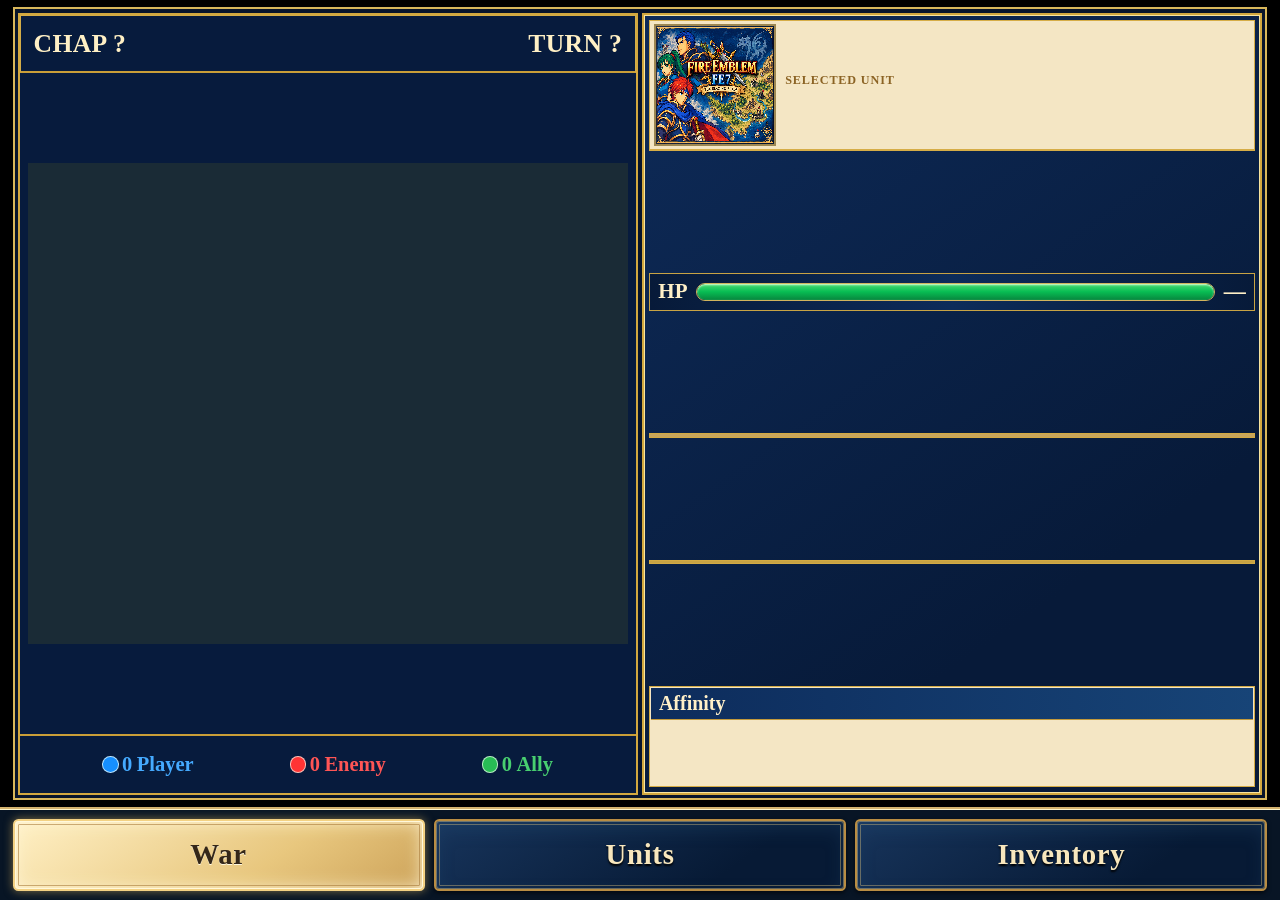
<file: themes/GBA/FE7Companion/FE7Companion/index.html>
<!doctype html>
<html lang="en"><head><meta charset="utf-8"><meta name="viewport" content="width=device-width,initial-scale=1"><title>FE7 Tactical Companion</title><link rel="stylesheet" href="style.css"></head>
<body data-page="battle">
<header><h1>FE7</h1><div id="chapter" class="context">Tactical Companion</div><span id="connection" class="badge">Waiting for game</span></header>
<nav aria-label="Companion navigation"><button data-tab="battle" class="selected">War</button><button data-tab="units">Units</button><button data-tab="inventory-page">Inventory</button></nav>
<main>
<section id="battle" class="panel battle-panel"><section id="battle-forecast" class="battle-forecast" aria-label="Battle forecast" hidden></section><section id="dialogue-caption" class="dialogue-overlay" aria-live="polite" hidden><div class="dialogue-overlay-controls"><button id="dialogue-language-button" class="dialogue-language-picker" type="button" aria-label="Translation language: English. Tap to change."><img id="dialogue-language-flag" src="flag-en.svg" alt="English"></button><div class="dialogue-game-title"><strong>FIRE EMBLEM 7</strong><span>The Blazing Blade - Dialogue</span></div><button id="dialogue-toggle" type="button" class="selected" aria-pressed="true" title="Show or hide dialogue">&#9873; Dialogue: On</button><button id="dialogue-follow" type="button" class="selected" aria-pressed="true" title="Follow new dialogue or keep the current line">&#128204; Follow: On</button><button id="dialogue-translate" type="button" class="selected" aria-pressed="true" title="Automatically translate dialogue">Translate: On</button></div><article class="dialogue-card dialogue-card-source"><h2><img id="dialogue-speaker-source-portrait" alt="" hidden><span id="dialogue-source-heading">Original</span></h2><p id="dialogue-text" class="dialogue-text-source"></p></article><article class="dialogue-card dialogue-card-translation"><h2><img id="dialogue-speaker-translation-portrait" alt="" hidden><span id="dialogue-translation-heading">Translation · Vietnamese</span></h2><p id="dialogue-translation" class="dialogue-translation" aria-live="polite"></p></article></section><div id="battle-layout" class="battle-layout"><div class="battle-map"><div class="map-phasebar"><span id="battle-chapter">CHAP ?</span><strong id="battle-turn">TURN ?</strong></div><canvas id="map-canvas" width="600" height="500" aria-label="FE7 minimap"></canvas><div class="battle-counts"><span class="blue"><i class="count-icon" aria-hidden="true"></i><b class="count-number" id="count-blue">0</b><span class="count-label">Player</span></span><span class="red"><i class="count-icon" aria-hidden="true"></i><b class="count-number" id="count-red">0</b><span class="count-label">Enemy</span></span><span class="green"><i class="count-icon" aria-hidden="true"></i><b class="count-number" id="count-green">0</b><span class="count-label">Ally</span></span></div></div><article class="battle-unit" aria-label="Selected unit"><div class="battle-unit-heading"><div class="battle-portrait portrait-frame"><img id="battle-portrait" alt="" hidden><img id="battle-logo" class="game-logo" src="game-logo.png" alt="Fire Emblem: The Blazing Blade"><span id="battle-portrait-empty" hidden>?</span></div><div class="battle-unit-identity"><p class="eyebrow">SELECTED UNIT</p><h2 id="battle-unit-title"></h2><img id="battle-class-emblem" class="battle-class-emblem" alt="" hidden><p id="battle-unit-meta" class="muted"></p></div></div><div class="battle-hp"><div class="hp-label"><span>HP</span><strong id="battle-hp">—</strong></div><div class="hp-track"><div id="battle-hp-fill"></div></div></div><div class="battle-weapon" id="battle-weapon"></div><div id="battle-equipment" class="battle-equipment"></div><div id="battle-stats" class="battle-stats"></div><p id="battle-condition" class="muted"></p><section class="skill-shelf" aria-label="Unit affinity"><div class="skill-shelf-title">Affinity</div><div id="battle-skill-list" class="skill-shelf-list"></div></section><button class="open-details" data-tab="unit">Open unit profile <span>→</span></button></article><section class="battle-char-panel" id="battle-char-panel" aria-label="Stats and weapon ranks"><div class="char-panel-head"><span>Stats</span><strong id="battle-stat-total">TOTAL —</strong></div><div id="battle-char-stats" class="battle-char-stats"></div><div class="char-panel-head skill-heading"><span>Weapon Level</span></div><div id="battle-skills" class="battle-skills"></div><div class="char-panel-head skill-heading"><span>Support</span><strong id="battle-support-summary">—</strong></div><div id="battle-supports" class="battle-supports"></div></section></div><div class="battle-view-dots" aria-hidden="true"><i></i><i></i></div></section>
<section id="unit" class="panel" hidden><div class="identity"><div class="portrait-frame"><img id="portrait" alt="" hidden><img id="unit-logo" class="game-logo" src="game-logo.png" alt="Fire Emblem: The Blazing Blade"><span id="portrait-empty" hidden>?</span></div><div class="identity-info"><h2 id="unit-title"></h2><p id="unit-meta" class="muted"></p><div class="tracking"><button id="follow" aria-pressed="true">Follow cursor</button><button id="active-mode">Active unit</button></div><div class="hp-label"><span>HP</span><strong id="hp">—</strong></div><div class="hp-track"><div id="hp-fill"></div></div></div></div><div id="stats" class="stats"></div><p id="condition" class="muted"></p><div class="detail-tabs" aria-label="Character information"><button data-detail="inventory" class="selected">Items</button><button data-detail="support">Support</button><button data-detail="weapons">Weapons</button></div><div id="inventory"><div id="items" class="items"></div><div id="item-detail" class="item-detail"><p class="muted">Tap an item to view details.</p></div></div><div id="support" hidden><div id="support-summary" class="muted"></div><div id="supports" class="supports"></div><p class="muted support-note">Points alone do not unlock Talk; chapter requirements and support limits also apply.</p></div><div id="weapons" hidden><h3>Weapon ranks</h3><div id="ranks" class="ranks"></div></div></section>
<section id="compare" class="panel" hidden><h2>Compare two units</h2><div class="selectors"><label>Unit A<select id="compare-a"></select></label><label>Unit B<select id="compare-b"></select></label></div><div id="comparison"></div><p class="muted">Base RAM stats; excludes weapon, terrain, and support bonuses. Not a combat forecast.</p></section>
<section id="units-page" class="panel units-page" hidden><div class="units-list-pane"><div class="section-title"><h2>Units</h2><span id="count" class="muted">0 units</span></div><div id="roster" class="roster roster-all"></div></div><div class="unit-profile-pane" id="unit-profile-pane"></div></section><section id="inventory-page" class="panel units-page inventory-page" hidden><div class="units-list-pane"><div class="section-title"><h2>Units</h2><span id="inventory-count" class="muted">0 units</span></div><div id="inventory-roster" class="roster roster-all"></div></div><div class="inventory-pane"><h2>Inventory</h2><div id="inventory-items" class="inventory-items"></div><div id="inventory-item-detail" class="item-detail"><p class="muted">Select an item to view details.</p></div></div></section>
</main><dialog id="skill-dialog" class="skill-dialog"><button type="button" id="skill-dialog-close" class="skill-dialog-close">Close</button><h2 id="skill-dialog-title">Skill</h2><p id="skill-dialog-description"></p></dialog><footer id="message" role="status">Preview 0.1 · Read-only game data</footer>
<script src="core.js"></script><script src="minimap.js"></script><script src="assets.js"></script><script src="translate.js"></script><script src="app.js"></script>
</body></html>
</file>
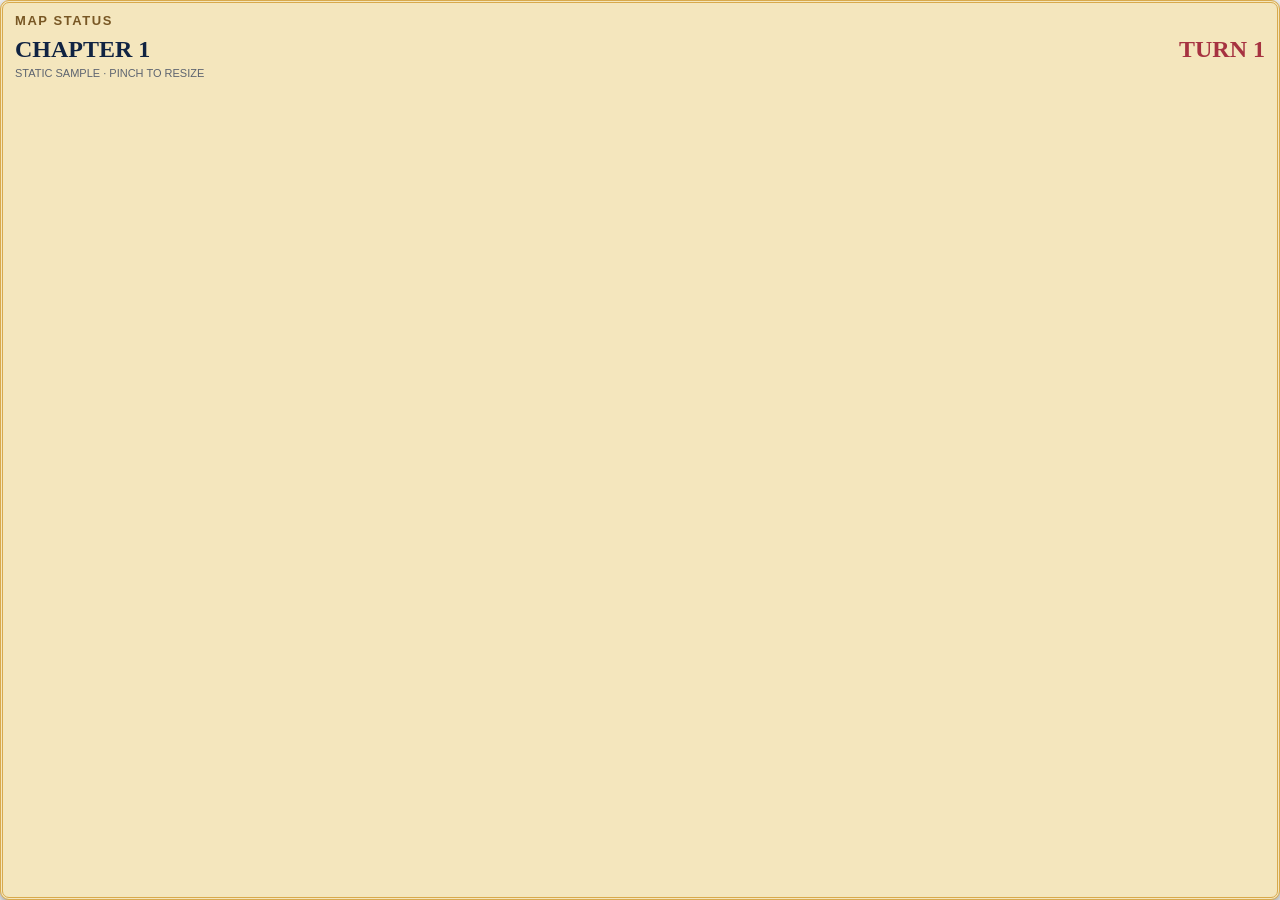
<file: themes/GBA/FE8BuilderLab/widgets/chapter-turn.html>
<!doctype html>
<html lang="en">
<head>
<meta charset="utf-8">
<meta name="viewport" content="width=device-width,initial-scale=1,user-scalable=no">
<style>
*{box-sizing:border-box}html,body{width:100%;height:100%;margin:0;background:transparent;font-family:Georgia,'Times New Roman',serif;color:#102342}.card{width:100%;height:100%;padding:10px 12px;border:3px double #d8a94c;border-radius:9px;background:#f4e6bd;box-shadow:0 3px 12px #0008}.label{font:700 clamp(9px,5vw,13px) Arial,sans-serif;color:#785724;letter-spacing:.12em}.row{display:flex;justify-content:space-between;align-items:baseline;margin-top:8px;font-weight:bold;font-size:clamp(14px,9vw,24px)}.turn{color:#a63240}.hint{margin-top:4px;font:clamp(8px,4vw,11px) Arial,sans-serif;color:#5d6470}
</style>
</head>
<body><div class="card"><div class="label">MAP STATUS</div><div class="row"><span>CHAPTER 1</span><span class="turn">TURN 1</span></div><div class="hint">STATIC SAMPLE · PINCH TO RESIZE</div></div></body>
</html>
</file>
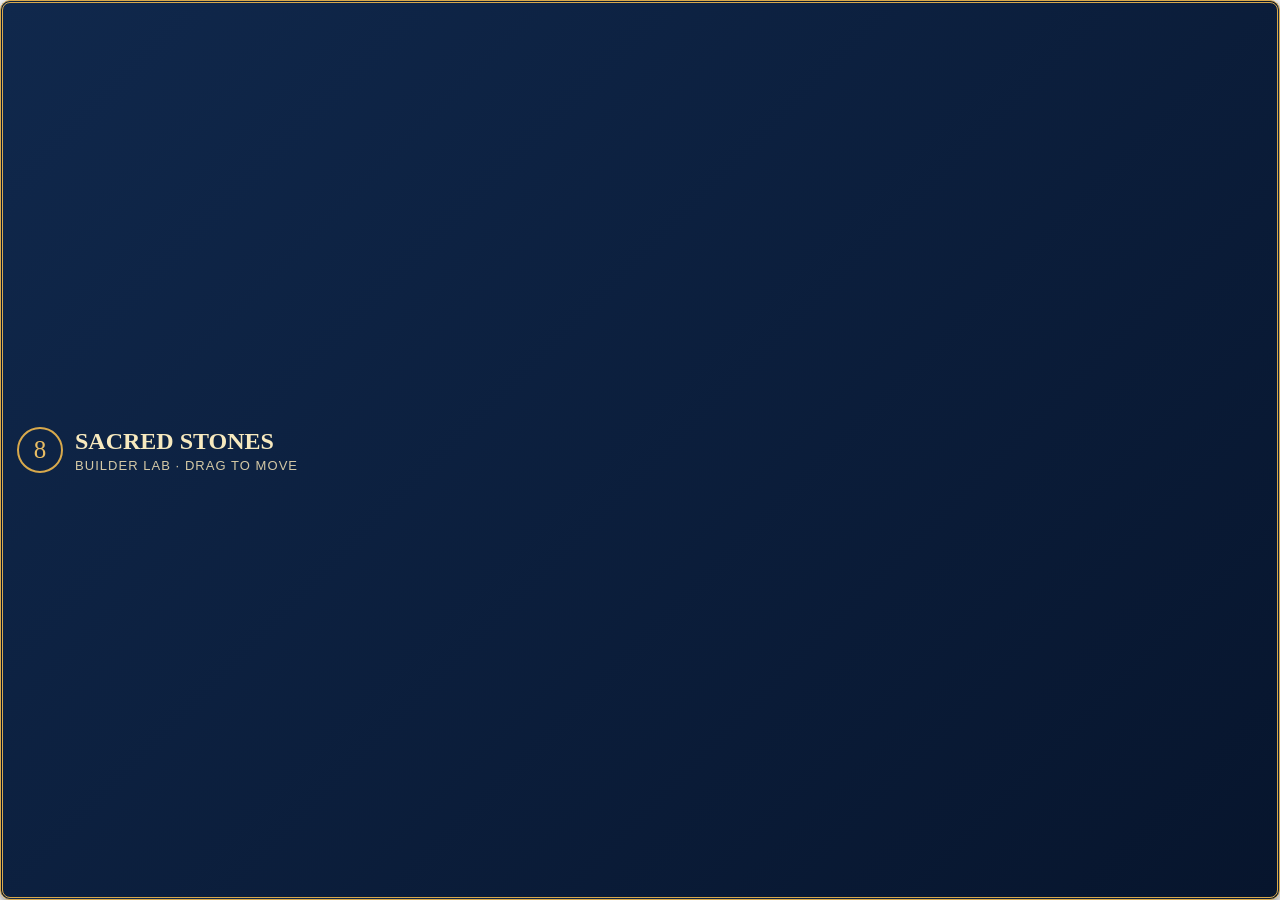
<file: themes/GBA/FE8BuilderLab/widgets/fe8-banner.html>
<!doctype html>
<html lang="en">
<head>
<meta charset="utf-8">
<meta name="viewport" content="width=device-width,initial-scale=1,user-scalable=no">
<style>
*{box-sizing:border-box}html,body{width:100%;height:100%;margin:0;background:transparent;font-family:Georgia,'Times New Roman',serif;color:#f7e9be}.panel{width:100%;height:100%;display:flex;align-items:center;gap:12px;padding:10px 14px;border:3px double #d8a94c;border-radius:10px;background:linear-gradient(135deg,#10284c,#07152d);box-shadow:0 3px 12px #0008}.crest{width:46px;height:46px;flex:none;border:2px solid #d8a94c;border-radius:50%;display:grid;place-items:center;color:#e9bd64;font-size:25px}.title{font-size:clamp(14px,9vw,24px);font-weight:bold;white-space:nowrap}.sub{margin-top:3px;font:clamp(9px,4vw,13px) Arial,sans-serif;color:#d5c9a6;letter-spacing:.08em}
</style>
</head>
<body><div class="panel"><div class="crest">8</div><div><div class="title">SACRED STONES</div><div class="sub">BUILDER LAB · DRAG TO MOVE</div></div></div></body>
</html>
</file>
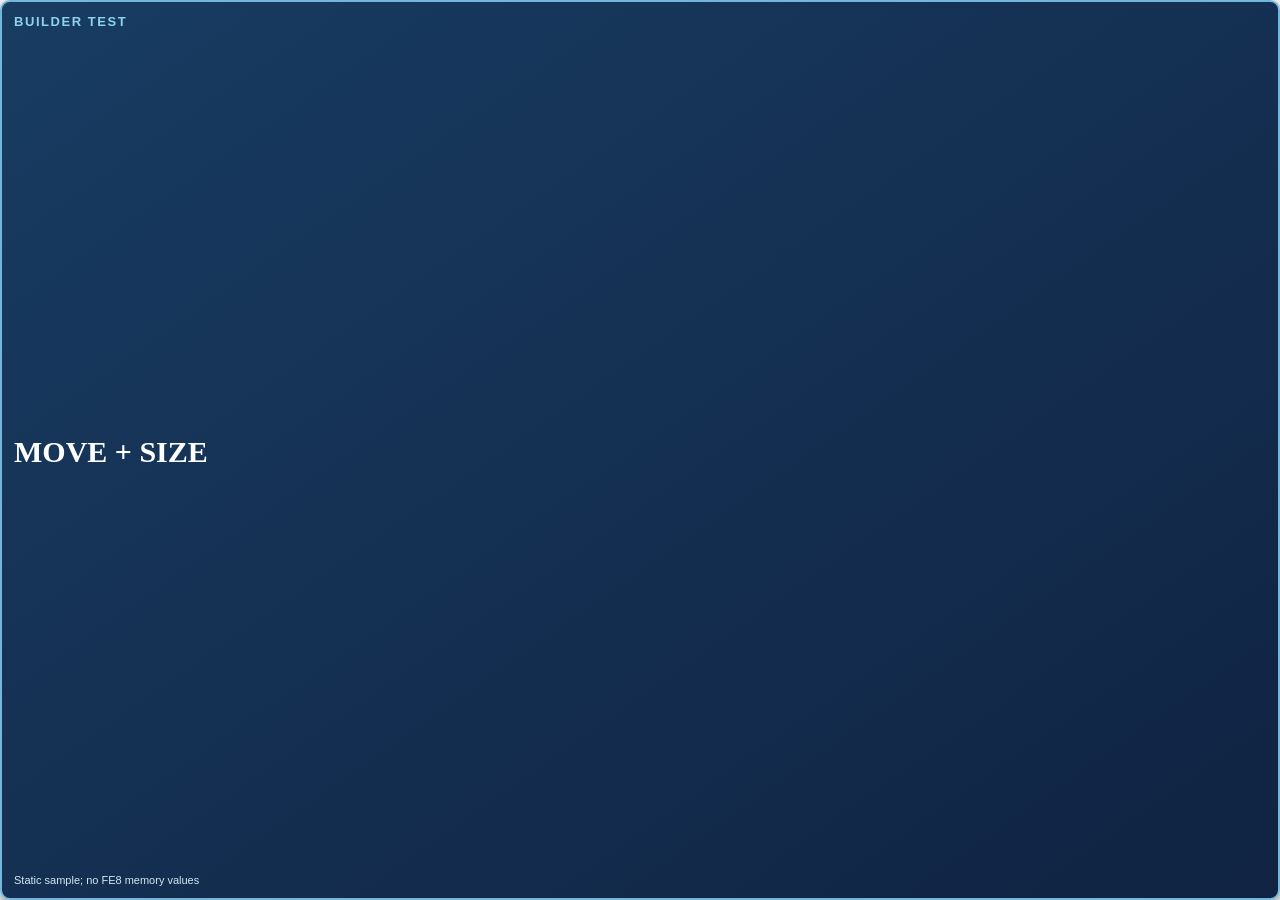
<file: themes/GBA/FE8BuilderLab/widgets/resize-sample.html>
<!doctype html>
<html lang="en">
<head>
<meta charset="utf-8">
<meta name="viewport" content="width=device-width,initial-scale=1,user-scalable=no">
<style>
*{box-sizing:border-box}html,body{width:100%;height:100%;margin:0;background:transparent;font-family:Arial,sans-serif;color:#fff}.sample{width:100%;height:100%;display:flex;flex-direction:column;justify-content:space-between;padding:12px;border:2px solid #73b6db;border-radius:10px;background:linear-gradient(145deg,#183c62,#102342);box-shadow:0 3px 12px #0008}.tag{font-size:clamp(9px,5vw,13px);font-weight:bold;letter-spacing:.12em;color:#90d2ed}.main{font:bold clamp(16px,11vw,30px) Georgia,'Times New Roman',serif}.note{font-size:clamp(8px,4vw,11px);color:#d5e6f1}
</style>
</head>
<body><div class="sample"><div class="tag">BUILDER TEST</div><div class="main">MOVE + SIZE</div><div class="note">Static sample; no FE8 memory values</div></div></body>
</html>
</file>
<file: themes/GBA/FE7Companion/FE7Companion/style.css>
:root{color-scheme:dark;--bg:#101a28;--card:#19283b;--line:#30445c;--muted:#a4b4c7;--gold:#ead3a0;--blue:#7cb5ff;--red:#ff9898;--green:#8edbab;font-size:clamp(12px,1.65vw,21px)}*{box-sizing:border-box}html,body{width:100%;height:100%;overflow:hidden}body{margin:0;background:var(--bg);color:#edf3fa;font:1rem/1.35 system-ui,sans-serif;display:grid;grid-template-rows:auto auto auto minmax(0,1fr) auto;padding:env(safe-area-inset-top) env(safe-area-inset-right) env(safe-area-inset-bottom) env(safe-area-inset-left)}header{display:flex;align-items:center;justify-content:space-between;padding:.5rem .8rem;border-bottom:1px solid var(--line);background:#162438;gap:.5rem}small{color:var(--gold);font-size:.65rem;letter-spacing:.08em}h1{font-size:1.15rem;margin:0}h2{font-size:1.12rem;margin:0}h3{font-size:.85rem;color:var(--gold);margin:.65rem 0 .3rem}.badge{padding:.3rem .5rem;border:1px solid var(--line);border-radius:1rem;font-size:.7rem}.context{padding:.3rem .8rem;color:var(--muted);font-size:.75rem}nav,.filters{display:flex;gap:.35rem;padding:.4rem .6rem}button,select{font:inherit;color:inherit;background:#20344c;border:1px solid var(--line);border-radius:.4rem;min-height:2.65rem;padding:.35rem .5rem;cursor:pointer;touch-action:manipulation}button.selected{border-color:var(--gold);color:var(--gold);background:#344051}button:focus-visible,select:focus-visible{outline:3px solid var(--blue);outline-offset:2px}nav button{flex:1;font-size:.85rem}main{display:grid;grid-template-columns:minmax(0,1.45fr) minmax(0,1fr);gap:.5rem;padding:0 .6rem;min-height:0}.panel,.roster-panel{background:var(--card);border:1px solid var(--line);border-radius:.6rem;padding:.6rem;min-height:0;min-width:0;overflow:auto}.panel{grid-column:1;grid-row:1}.roster-panel{grid-column:2;grid-row:1;display:flex;flex-direction:column;overflow:hidden}.section-title{display:flex;justify-content:space-between;align-items:center;gap:.4rem}.roster-panel h2{font-size:.95rem}.muted{color:var(--muted);font-size:.75rem;margin:.3rem 0}.identity{display:flex;gap:.5rem;margin-bottom:.5rem;align-items:center}.portrait-frame{width:clamp(64px,10vw,128px);aspect-ratio:96/80;flex-shrink:0;background:linear-gradient(#263a51,#101b29);border:1px solid var(--line);border-radius:.4rem;display:grid;place-items:center;overflow:hidden}.portrait-frame img{width:100%;height:100%;object-fit:contain;image-rendering:pixelated}#portrait-empty{font-size:2rem;color:var(--muted)}.identity-info{flex:1;min-width:0}.tracking{display:flex;gap:.3rem;margin:.3rem 0}.tracking button{font-size:.7rem;min-height:2rem;padding:.25rem .3rem;flex:1}.hp-label{display:flex;justify-content:space-between;font-size:.8rem}.hp-track{height:.4rem;background:#0d1724;border-radius:.2rem;margin:.25rem 0;overflow:hidden}#hp-fill{height:100%;background:var(--green);width:0;transition:width .2s}.stats{display:grid;grid-template-columns:repeat(3,minmax(0,1fr));gap:.3rem}.stat{background:#102035;border-radius:.35rem;padding:.35rem .4rem;display:flex;justify-content:space-between;gap:.2rem}.stat span{color:var(--muted);font-size:.7rem}.items{display:grid;gap:.25rem}.item{padding:.3rem .5rem;background:#102035;border-radius:.35rem;display:flex;justify-content:space-between;gap:.3rem;font-size:.82rem}.item span:last-child{white-space:nowrap;color:var(--muted)}.ranks{display:grid;grid-template-columns:repeat(4,minmax(0,1fr));gap:.25rem}.rank{text-align:center;background:#102035;border-radius:.3rem;padding:.25rem;font-size:.65rem}.rank b{display:block;color:var(--gold);font-size:1rem}.filters{padding:.4rem 0;gap:.2rem}.filters button{flex:1;font-size:.65rem;min-width:0;padding:.3rem .1rem}.roster{display:grid;grid-template-columns:1fr;gap:.3rem;overflow:auto;min-height:0;align-content:start;flex:1}.roster button{display:flex;align-items:center;gap:.35rem;text-align:left;font-size:.85rem;padding:.25rem .35rem;min-height:3.5rem}.roster button img{width:3rem;height:2.5rem;object-fit:contain;image-rendering:pixelated;flex-shrink:0;background:#102035;border-radius:.25rem}.roster button small{display:block;font-size:.65rem;letter-spacing:0;color:var(--muted)}.blue{color:var(--blue)}.red{color:var(--red)}.green{color:var(--green)}canvas{width:100%;background:#0e1d2e;border:1px solid var(--line);border-radius:.4rem;touch-action:manipulation}.legend{display:flex;justify-content:space-between;font-size:.65rem;padding-top:.4rem}.selectors{display:flex;gap:.4rem;margin:.6rem 0}.selectors label{width:50%;font-size:.75rem;color:var(--muted)}select{display:block;width:100%;margin-top:.25rem;font-size:.75rem}table{width:100%;border-collapse:collapse;font-size:.8rem}td,th{padding:.4rem;border-bottom:1px solid var(--line);text-align:center}td:first-child,th:first-child{text-align:left}footer{padding:.35rem .6rem;font-size:.65rem;color:var(--muted);white-space:nowrap;overflow:hidden;text-overflow:ellipsis}[hidden]{display:none!important}@media(max-width:480px){:root{font-size:12px}.portrait-frame{width:58px}.identity{gap:.3rem}.stats{grid-template-columns:repeat(2,minmax(0,1fr))}.roster button img{width:2.4rem;height:2rem}.tracking{flex-direction:column}main{grid-template-columns:minmax(0,1.5fr) minmax(0,1fr)}.filters{flex-wrap:wrap}.filters button{flex-basis:40%}h1{font-size:1rem}}body{grid-template-rows:auto auto minmax(0,1fr) auto}header{padding:.35rem .6rem}header h1{font-size:1rem;color:var(--gold)}.context{flex:1;min-width:0;font-size:.7rem;padding:0 .3rem;white-space:nowrap;overflow:hidden;text-overflow:ellipsis}nav{padding:.3rem .6rem}nav button{min-height:2.1rem;padding:.2rem .4rem}main{grid-template-columns:minmax(0,1.8fr) minmax(0,1fr)}#unit{display:flex;flex-direction:column;overflow:hidden}.identity,.stats,#condition,.detail-tabs{flex-shrink:0}.identity{margin-bottom:.35rem}.portrait-frame{width:clamp(58px,8vw,100px)}.tracking{flex-direction:row}.tracking button{min-height:1.8rem}.stats{grid-template-columns:repeat(3,minmax(0,1fr))}.stat{padding:.25rem .35rem}.detail-tabs{display:flex;gap:.25rem;margin:.3rem 0 .45rem;border-bottom:1px solid var(--line);padding-bottom:.3rem}.detail-tabs button{flex:1;font-size:.75rem;min-height:2rem;padding:.2rem .3rem}#inventory,#support,#weapons{flex:1;min-height:0;overflow:auto;overscroll-behavior:contain}.item{width:100%;text-align:left;min-height:2rem;font-size:.78rem;padding:.25rem .4rem}.item:disabled{opacity:.4;cursor:default}.item-detail{border:1px solid var(--line);border-radius:.4rem;background:#142237;margin-top:.5rem;padding:.4rem}.item-detail h3{margin:0 0 .3rem}.description{font-size:.8rem;color:#cdd9e6;white-space:pre-line;margin:.25rem 0 .4rem}.item-stats{display:grid;grid-template-columns:repeat(2,minmax(0,1fr));gap:.25rem;font-size:.75rem}.item-stats strong{font-size:.75rem}.support-row{display:flex;align-items:center;gap:.4rem;border-bottom:1px solid var(--line);padding:.35rem 0}.support-row img{width:3rem;height:2.5rem;object-fit:contain;image-rendering:pixelated;flex-shrink:0}.support-info{flex:1;min-width:0;font-size:.85rem}.support-info small{display:block;letter-spacing:0;font-size:.7rem;color:var(--muted)}.support-rank{font-size:1.1rem;color:var(--gold);padding:0 .4rem}.support-note{font-size:.65rem}@media(max-width:480px){main{grid-template-columns:minmax(0,1.8fr) minmax(0,1fr)}.stats{grid-template-columns:repeat(3,minmax(0,1fr))}.stat span{font-size:.63rem}.tracking button{font-size:.63rem}.roster button{font-size:.78rem;gap:.25rem}.roster button small{font-size:.6rem}.roster button img{width:2rem;height:1.7rem}}#map{display:flex;flex-direction:column;gap:.35rem}#map h2,#map-note,.legend{flex-shrink:0}#map-canvas{display:block;flex:1;min-height:0;height:100%;object-fit:contain}body{grid-template-rows:auto minmax(0,1fr) auto auto}header{grid-row:1}main{grid-row:2;grid-template-columns:minmax(0,1fr);padding:.35rem .6rem}footer{grid-row:3}nav{grid-row:4;border-top:1px solid #a18b5c;padding:.35rem .6rem}nav button{min-height:2.5rem}#battle{grid-column:1;display:flex;flex-direction:column;gap:.4rem;overflow:hidden}.battle-heading{display:flex;align-items:center;justify-content:space-between;gap:.5rem;flex-shrink:0}.battle-heading h2{color:#fff0bc;font-family:Georgia,serif}.battle-heading .muted{margin:.12rem 0}.legend{gap:.45rem;white-space:nowrap}.battle-layout{display:grid;grid-template-columns:minmax(0,1.25fr) minmax(16rem,.75fr);gap:.5rem;flex:1;min-height:0}.battle-map{min-width:0;min-height:0;display:grid;place-items:center;background:#102237;border:2px solid #ac9667;overflow:hidden}.battle-map canvas{width:100%;height:100%;min-height:0;object-fit:contain;border:0}.battle-unit{min-width:0;display:flex;flex-direction:column;gap:.45rem;padding:.55rem;background:linear-gradient(135deg,#203b53,#162d44);border:2px solid #ac9667;box-shadow:inset 0 0 0 1px #e4d2a544}.battle-unit-heading{display:flex;align-items:center;gap:.55rem}.battle-portrait{width:clamp(64px,8vw,112px);height:clamp(64px,8vw,96px);aspect-ratio:auto;background-color:#d7c294;flex-shrink:0}.battle-unit-heading h2{font:1.35rem Georgia,serif;color:#fff0bc;margin:0}.eyebrow{font-size:.56rem;letter-spacing:.14em;color:#d7bd80;margin:0 0 .15rem}.battle-unit-heading .muted{margin:.2rem 0}.battle-hp{padding:.35rem .45rem;background:#102237;border:1px solid #718194}.battle-stats{display:grid;grid-template-columns:repeat(3,minmax(0,1fr));gap:2px;background:#927e56;border:1px solid #927e56}.battle-stat{display:flex;justify-content:space-between;align-items:center;gap:.2rem;padding:.35rem;background:#203a51;font-size:.7rem}.battle-stat span{color:#d4dbe0}.battle-stat strong{font-size:.95rem;color:#fff0b0}.battle-unit #battle-condition{margin:0;min-height:1.2em}.open-details{margin-top:auto;min-height:2.35rem;display:flex;justify-content:space-between;align-items:center;background:linear-gradient(#ead8ab,#c2a875);color:#263544;border-color:#f0dfac;font-size:.78rem}.units-page{display:flex;flex-direction:column;overflow:hidden}.units-page .roster{grid-template-columns:repeat(2,minmax(0,1fr))}.data-stale .battle-hp{border-color:#c68c42}@media(max-aspect-ratio:4/5){:root{font-size:clamp(13px,2.2vw,19px)}body{grid-template-rows:auto minmax(0,1fr) auto auto}header{padding:.45rem .65rem}.context{font-size:.68rem}main{padding:.3rem .45rem}.battle-heading h2{font-size:1rem}.battle-heading .muted{font-size:.63rem}.legend{font-size:.58rem;gap:.25rem}.battle-layout{grid-template-columns:minmax(0,1fr);grid-template-rows:minmax(0,1.15fr) minmax(0,.85fr);gap:.35rem}.battle-unit{display:grid;grid-template-columns:minmax(0,1.15fr) minmax(0,.85fr);grid-template-rows:min-content min-content min-content min-content;align-content:space-evenly;column-gap:.45rem;row-gap:.25rem;padding:.4rem}.battle-unit-heading{grid-column:1;grid-row:1 / 3;align-items:center}.battle-portrait{width:clamp(56px,14vw,92px);height:clamp(52px,13vw,82px)}.battle-unit-heading h2{font-size:1.05rem}.battle-unit-heading .muted{font-size:.65rem}.battle-hp{grid-column:2;grid-row:1 / 3;align-self:center}.battle-stats{grid-column:1 / -1;grid-row:3;grid-template-columns:repeat(6,minmax(0,1fr));align-self:center}.battle-stat{display:flex;flex-direction:column;padding:.18rem .1rem;font-size:.58rem}.battle-stat strong{font-size:.8rem}.battle-unit #battle-condition{display:none}.open-details{grid-column:1 / -1;grid-row:4;min-height:1.9rem;padding:.2rem .45rem}.units-page .roster{grid-template-columns:1fr}.units-page .roster button{min-height:3rem}nav{gap:.25rem}nav button{font-size:.66rem;padding:.2rem .25rem;min-height:2.45rem}}#battle-hp-fill{height:100%;background:linear-gradient(#b9e998,#4a9756);box-shadow:inset 0 1px #dcffbd;transition:width .2s}:root{--bg:#122131;--card:#213c54;--line:#627285;--muted:#c3ccd3;--gold:#f2dd9b}body{background:radial-gradient(ellipse at 50% 0,#304f67,#0b1a2b 85%)}header{background:linear-gradient(#374e60,#182c43);border-bottom:2px solid #a18b5c;box-shadow:0 2px 0 #101b28}header h1{font-family:Georgia,serif;letter-spacing:.1em;text-shadow:1px 2px #000}.badge{border-radius:2px;border-color:#93835d;color:#f3e6bd;background:#17283b}.context{color:#d5d9d5}.panel,.roster-panel{border:5px solid #bfa576;border-image:url('frame.svg') 8 stretch;border-radius:0;background:linear-gradient(125deg,#294963,#1a3048);padding:.45rem}.portrait-frame{border:3px solid #ceb579;border-radius:0;background-image:url('paper.svg');box-shadow:2px 2px 0 #15283a}.portrait-frame img{filter:drop-shadow(1px 1px 0 #6a5b40)}.identity h2{color:#fff0bc;font-family:Georgia,serif;font-size:1.25rem;text-shadow:1px 2px 0 #142131}.identity-info>.muted{color:#d5dfde}.hp-track{height:.5rem;border:1px solid #0b1724;border-radius:0;background:#142435}#hp-fill{background:linear-gradient(#b9e998,#4a9756);box-shadow:inset 0 1px #dcffbd}button,select{border-radius:2px;background:linear-gradient(#3c5269,#23394f);border-color:#617287;box-shadow:inset 0 1px #7990a04a,0 1px 0 #0b1b2b}button.selected{color:#293748;border-color:#ead8a5;background:linear-gradient(#f3e3bb,#c5ab74);box-shadow:inset 0 1px #fff4d9,0 1px #66543b}nav button.selected:before{content:'◆ ';color:#6d4b29}.tracking button{font-size:.65rem}.stats{gap:1px;background:#9facb154;border-top:1px solid #c0bb9a;border-bottom:1px solid #101c2b}.stats .stat{border-radius:0;background:linear-gradient(#20384e,#29455c);padding:.35rem .4rem}.stats .stat strong{color:#fff0b0;text-shadow:1px 1px #0b1725}.stat span{color:#d4dbe0}.detail-tabs{border-color:#b59e6c}.item{border:0;border-bottom:1px solid #b4c5c833;border-radius:0;background:#1a3147;box-shadow:none;gap:.35rem}.item.selected{background:linear-gradient(90deg,#d9c496,#eadab2);border-bottom-color:#f4e7c6;color:#233342}.item.selected span:last-child{color:#554d40}.item-name{flex:1;min-width:0}.item-icon{width:1.6rem;height:1.6rem;object-fit:contain;image-rendering:pixelated;flex-shrink:0;filter:drop-shadow(1px 1px 0 #0d17256b)}.item-heading{display:flex;align-items:center;gap:.35rem}.item-detail{background:#e5d6b3 url('paper.svg');color:#253344;border:2px solid #b59a67;border-radius:0;box-shadow:inset 0 0 0 1px #f6e9c6}.item-detail h3{color:#4d3b25}.item-detail .description{color:#38434c}.item-detail .stat{background:#c5b48e40;border-radius:0;border-bottom:1px solid #ab956b55}.item-detail .stat span{color:#594f40}.item-detail .stat strong{color:#263747}.rank{border-radius:0;background:#152f47;border-bottom:1px solid #c7ae79}.rank .item-icon{display:block;margin:.15rem auto}.support-row{border-bottom-color:#9eb0b35c}.support-rank{border:1px solid #b39a68;background:#142c44;min-width:1.5rem;text-align:center}.support-info strong{color:#fff0bd}.roster-panel .section-title{background:linear-gradient(90deg,#163147,#3d5364);padding:.3rem .35rem;border-bottom:1px solid #af9768}.roster-panel h2{color:#f4dfae;font-family:Georgia,serif}.roster button{border:1px solid #536a7d;border-radius:0;background:linear-gradient(90deg,#203e56,#2d465d);box-shadow:inset 2px 0 #7a97a9}.roster button img{background:#d7c294 url('paper.svg');border:1px solid #a48a5b;border-radius:0}.roster button.selected{background:linear-gradient(90deg,#d3bc89,#e9dab7);border-color:#f0dfac;box-shadow:inset 3px 0 #735b35}.roster button.selected small{color:#594e3f}.roster button.selected img{background:#e1cf9f}.filters button{border-radius:0}.data-stale .badge{color:#ffd895;border-color:#c68c42}.data-stale footer{color:#ffddaa}canvas{border:2px solid #ac9667;border-radius:0;image-rendering:pixelated}footer{color:#b9c6cf}#battle-hp-fill{display:block;height:100%;min-height:.45rem;background:linear-gradient(#b9e998,#4a9756);box-shadow:inset 0 1px #dcffbd;transition:width .2s}.battle-panel{position:relative;display:flex;flex-direction:column;gap:.35rem;overflow:hidden;background:linear-gradient(145deg,#30264f,#17192f 72%);border-color:#98805c}.battle-topline{display:flex;align-items:center;justify-content:space-between;gap:.4rem;min-height:2rem;border-bottom:1px solid #8c795b;background:linear-gradient(90deg,#17172a,#35274e);padding:.15rem .35rem}.battle-title{min-width:0;overflow:hidden;text-overflow:ellipsis;white-space:nowrap;color:#fff0c7;font:700 1rem Georgia,serif}.battle-title span{display:block;color:#d1bd87;font:600 .52rem Georgia,serif;letter-spacing:.13em}.battle-modes{display:flex;align-items:center;gap:.18rem;flex-shrink:0}.battle-modes button{min-width:2.6rem;min-height:1.8rem;padding:.1rem .35rem;border:1px solid transparent;background:transparent;box-shadow:none;color:#ece8dc;font-size:.7rem}.battle-modes button.selected{color:#fff;background:linear-gradient(#7768e1,#493a9f);border-color:#b7a8ff;box-shadow:0 0 8px #907aff88}.battle-phase{display:flex;justify-content:center;align-items:center;gap:1rem;min-height:1.35rem;color:#fff0c8;border:1px solid #998566;background:linear-gradient(90deg,#211b38,#425777,#211b38);font:700 .62rem Georgia,serif}.battle-phase strong{color:#b8e8ff}.battle-layout{display:grid;grid-template-columns:minmax(0,1.04fr) minmax(15rem,.96fr);grid-template-rows:minmax(0,1fr);gap:.35rem;flex:1;min-height:0}.battle-map{grid-column:1;grid-row:1;border:2px solid #b29a6c;background:#524882;box-shadow:inset 0 0 0 2px #221d3d;padding:.2rem}.battle-unit{grid-column:2;grid-row:1;display:flex;flex-direction:column;gap:.35rem;padding:.4rem;background:linear-gradient(145deg,#e4eff5,#b9cbdc);color:#24344a;border:2px solid #c5b77d;box-shadow:inset 0 0 0 2px #f8f5e8}.battle-unit-heading{gap:.35rem}.battle-unit-heading h2{color:#193b65;text-shadow:none;font-size:1.2rem}.battle-unit-heading .muted{color:#4d6075}.battle-unit .eyebrow{color:#576e83}.battle-portrait{border-color:#687e99;background:#e5edf4;width:clamp(54px,7vw,92px);height:clamp(54px,7vw,86px)}.battle-hp{background:#d8e4ec;border-color:#9baebe}.battle-unit .hp-label{color:#354960}.battle-unit .hp-track{height:.42rem;background:#a6bac8}.battle-unit .battle-stats{gap:1px}.battle-unit .battle-stat{background:#dce7ef;color:#24344a;padding:.25rem}.battle-unit .battle-stat span{color:#52667d}.battle-unit .battle-stat strong{color:#243d65}.battle-unit #battle-condition{color:#50677b}.battle-unit .open-details{min-height:1.8rem;margin-top:auto}.battle-combat-stats{display:grid;grid-template-columns:repeat(4,minmax(0,1fr));gap:2px;background:#776d8e;border:1px solid #8d83a5}.combat-value{display:flex;flex-direction:column;align-items:center;padding:.16rem .1rem;background:#f3f5f6;color:#344256}.combat-value span{font-size:.57rem;color:#53647a}.combat-value b{font:700 .95rem Georgia,serif;color:#344e80}.battle-char-panel{display:none;min-width:0;min-height:0;overflow:auto;padding:.35rem;background:linear-gradient(#e3edf4,#b9cbdc);border:2px solid #c5b77d;color:#293b51}.char-panel-head{display:flex;justify-content:space-between;align-items:center;border-bottom:2px solid #66567b;padding:.2rem .25rem;color:#27384e;font:700 .78rem Georgia,serif}.char-panel-head strong{font:700 .6rem system-ui;color:#53667a}.battle-char-stats{display:grid;grid-template-columns:repeat(2,minmax(0,1fr));gap:.12rem .45rem;padding:.3rem 0}.char-stat{display:grid;grid-template-columns:2.1rem minmax(1rem,1fr) 1.4rem;align-items:center;gap:.2rem;font:600 .7rem Georgia,serif}.char-stat>span{color:#52647a}.char-stat>b{text-align:right;color:#263d65}.char-stat-bar{height:.22rem;border-radius:1rem;background:#d2dce7;overflow:hidden}.char-stat-bar:after{content:"";display:block;height:100%;width:inherit;background:#617ce2}.skill-heading{margin-top:.25rem}.battle-skills{display:grid;grid-template-columns:repeat(4,minmax(0,1fr));gap:.2rem;padding:.35rem 0}.skill-tile{min-height:2rem;display:flex;align-items:center;justify-content:space-around;border:1px solid #8ea0b4;background:linear-gradient(#f8fafb,#d4e0e9);color:#485d75}.skill-tile span{font-size:1rem}.skill-tile b{font-size:.58rem;color:#526cd0}.battle-counts{display:flex;align-items:center;gap:1rem;min-height:1.5rem;padding:.1rem .3rem;background:linear-gradient(90deg,#1b192f,#35294e,#1b192f);color:#e9e7df;font:.65rem Georgia,serif}.battle-counts span{display:flex;align-items:center;gap:.25rem}.battle-counts b{font-size:.95rem}.battle-counts .blue{color:#a7d6ff}.battle-counts .red{color:#ffc2b4}.battle-counts .green{color:#b3efbd}.battle-view-dots{display:none;justify-content:center;gap:.55rem}.battle-view-dots i{width:.3rem;height:.3rem;border-radius:50%;background:#b4a6e5}body[data-battle-mode="map"] .battle-layout{grid-template-columns:minmax(0,1fr)}body[data-battle-mode="map"] .battle-map{grid-column:1;grid-row:1}body[data-battle-mode="map"] .battle-unit,body[data-battle-mode="map"] .battle-char-panel{display:none!important}body[data-battle-mode="char"] .battle-layout{grid-template-columns:minmax(0,.92fr) minmax(0,1.08fr)}body[data-battle-mode="char"] .battle-map{display:none}body[data-battle-mode="char"] .battle-unit{grid-column:1;grid-row:1}body[data-battle-mode="char"] .battle-char-panel{display:block;grid-column:2;grid-row:1}@media(max-aspect-ratio:4/5){.battle-panel{gap:.22rem;padding:.28rem}.battle-title{font-size:.8rem}.battle-title span{font-size:.45rem}.battle-modes button{min-width:2rem;min-height:1.55rem;font-size:.62rem}.battle-phase{min-height:1.15rem;font-size:.55rem}.battle-layout{grid-template-columns:minmax(0,1fr);grid-template-rows:minmax(0,1.08fr) minmax(0,.92fr);gap:.25rem}.battle-map{grid-column:1;grid-row:1}.battle-unit{grid-column:1;grid-row:2;display:grid;grid-template-columns:minmax(0,1fr) minmax(0,1fr);grid-template-rows:min-content min-content min-content min-content;align-content:space-evenly;gap:.2rem;padding:.3rem}.battle-unit-heading{grid-column:1;grid-row:1 / 3}.battle-portrait{width:clamp(48px,12vw,76px);height:clamp(48px,12vw,72px)}.battle-unit-heading h2{font-size:1rem}.battle-unit-heading .muted{font-size:.62rem}.battle-hp{grid-column:2;grid-row:1 / 3;align-self:center;padding:.25rem}.battle-combat-stats{grid-column:1 / -1;grid-row:3}.combat-value{padding:.05rem}.combat-value b{font-size:.8rem}.battle-stats{grid-column:1 / -1;grid-row:4;grid-template-columns:repeat(6,minmax(0,1fr))}.battle-unit .battle-stat{flex-direction:column;padding:.12rem .05rem;font-size:.53rem}.battle-unit .battle-stat strong{font-size:.72rem}.battle-unit #battle-condition,.battle-unit .open-details{display:none}.battle-counts{gap:.55rem;min-height:1.2rem;font-size:.58rem}.battle-counts b{font-size:.76rem}body[data-battle-mode="map"] .battle-layout{grid-template-rows:minmax(0,1fr)}body[data-battle-mode="map"] .battle-counts{display:none}body[data-battle-mode="char"] .battle-layout{grid-template-columns:minmax(0,.95fr) minmax(0,1.05fr);grid-template-rows:minmax(0,1fr)}body[data-battle-mode="char"] .battle-unit{display:grid;grid-column:1;grid-row:1;grid-template-columns:1fr;grid-template-rows:min-content min-content min-content min-content;align-content:start;overflow:auto}.battle-char-panel{padding:.2rem}body[data-battle-mode="char"] .battle-char-stats{gap:.08rem .2rem;padding:.2rem 0}.char-stat{grid-template-columns:1.7rem minmax(.5rem,1fr) 1.1rem;font-size:.58rem}.battle-skills{grid-template-columns:repeat(3,minmax(0,1fr));gap:.12rem;padding:.2rem 0}.skill-tile{min-height:1.6rem}.battle-view-dots{display:flex}}@media(min-width:900px) and (min-aspect-ratio:4/5){.battle-panel{padding:.6rem}.battle-topline{min-height:2.7rem}.battle-title{font-size:1.3rem}.battle-title span{font-size:.62rem}.battle-phase{min-height:1.8rem}.battle-layout{gap:.6rem}.battle-unit{padding:.65rem;gap:.55rem}.battle-unit-heading h2{font-size:1.55rem}.battle-stats{font-size:.9rem}.battle-char-stats{gap:.45rem .7rem}.char-stat{font-size:.85rem}.skill-tile{min-height:2.7rem}}body>header{display:none!important}body{grid-template-rows:minmax(0,1fr) auto auto}main{grid-row:1}footer{grid-row:2}nav{grid-row:3}.battle-title{display:none!important}.battle-topline{justify-content:flex-end;min-height:2.15rem}html,body{background:#000!important}footer{display:none!important}body{grid-template-rows:minmax(0,1fr) auto auto}main{grid-row:1}nav{grid-row:2;background:#000;border-color:#292929}nav button{min-height:2rem}.battle-topline{justify-content:space-between;min-height:3rem}.battle-modes{gap:.3rem}.battle-modes button{min-width:4.1rem;min-height:2.55rem;padding:.35rem .55rem;font-size:.9rem;font-weight:700}.battle-phase{flex:1;justify-content:flex-end;gap:.55rem;border:0;background:transparent;min-height:2.5rem;padding-right:.4rem;font:700 .72rem Georgia,serif}.battle-phase span,.battle-phase strong{padding:.2rem .35rem;background:#211b38;border:1px solid #887553}.battle-counts{margin-top:auto}.battle-weapon{display:grid;grid-template-columns:auto minmax(0,1fr) minmax(8rem,1.25fr);align-items:center;gap:.35rem;padding:.25rem .35rem;border:1px solid #8c9bab;background:linear-gradient(#f5f7f8,#d5e0e8);color:#293b51;min-height:2.5rem}.battle-weapon>img{width:2rem;height:2rem;object-fit:contain;image-rendering:pixelated}.weapon-identity{min-width:0;display:flex;flex-direction:column}.weapon-identity strong{overflow:hidden;text-overflow:ellipsis;white-space:nowrap;font-size:.72rem}.weapon-identity small{font-size:.57rem;color:#54677a}.weapon-metrics{display:grid;grid-template-columns:repeat(4,minmax(0,1fr));gap:2px}.weapon-value{display:flex;flex-direction:column;align-items:center;background:#eaf0f4;padding:.1rem}.weapon-value span{font-size:.5rem;color:#607287}.weapon-value b{font:700 .8rem Georgia,serif;color:#344e80}@media(max-aspect-ratio:4/5){.battle-topline{min-height:2.7rem}.battle-modes{gap:.18rem}.battle-modes button{min-width:3.5rem;min-height:2.2rem;padding:.2rem .35rem;font-size:.75rem}.battle-phase{gap:.25rem;min-height:2.1rem;padding-right:0;font-size:.58rem}.battle-phase span,.battle-phase strong{padding:.15rem .2rem}.battle-weapon{grid-column:1/-1;grid-row:4;grid-template-columns:auto minmax(0,1fr) minmax(7.5rem,1.25fr);padding:.15rem .25rem;min-height:2.1rem}.battle-unit .battle-stats{grid-row:5}.battle-unit .battle-condition{display:none}.battle-counts{margin-top:0}nav{padding:.25rem .35rem}}html,body{background:#000!important}footer{display:none!important}body{grid-template-rows:minmax(0,1fr) auto auto}main{grid-row:1}nav{grid-row:2;background:#000;border-color:#292929}nav button{min-height:2rem}.battle-topline{justify-content:space-between;min-height:3rem}.battle-modes{gap:.3rem}.battle-modes button{min-width:4.3rem;min-height:2.7rem;padding:.35rem .55rem;font-size:.95rem;font-weight:700}.battle-phase{display:flex;flex:1;justify-content:flex-end;gap:.35rem;min-height:2.5rem;padding-right:.2rem;border:0;background:transparent;font:700 .7rem Georgia,serif}.battle-phase span,.battle-phase strong{padding:.2rem .3rem;background:#211b38;border:1px solid #887553}.battle-weapon{display:grid;grid-template-columns:auto minmax(0,1fr) minmax(8rem,1.25fr);align-items:center;gap:.35rem;padding:.25rem .35rem;border:1px solid #8c9bab;background:linear-gradient(#f5f7f8,#d5e0e8);color:#293b51;min-height:2.5rem}.battle-weapon>img{width:2rem;height:2rem;object-fit:contain;image-rendering:pixelated}.weapon-identity{min-width:0;display:flex;flex-direction:column}.weapon-identity strong{overflow:hidden;text-overflow:ellipsis;white-space:nowrap;font-size:.72rem}.weapon-identity small{font-size:.57rem;color:#54677a}.weapon-metrics{display:grid;grid-template-columns:repeat(4,minmax(0,1fr));gap:2px}.weapon-value{display:flex;flex-direction:column;align-items:center;background:#eaf0f4;padding:.1rem}.weapon-value span{font-size:.5rem;color:#607287}.weapon-value b{font:700 .8rem Georgia,serif;color:#344e80}.battle-counts{margin-top:auto}@media(max-aspect-ratio:4/5){.battle-topline{min-height:2.7rem}.battle-modes{gap:.18rem}.battle-modes button{min-width:3.5rem;min-height:2.25rem;padding:.2rem .3rem;font-size:.76rem}.battle-phase{gap:.2rem;min-height:2.15rem;padding:0;font-size:.55rem}.battle-phase span,.battle-phase strong{padding:.15rem .2rem}.battle-layout{grid-template-rows:minmax(0,1.08fr) minmax(0,.92fr)}.battle-weapon{grid-column:1/-1;grid-row:4;grid-template-columns:auto minmax(0,1fr) minmax(7rem,1.2fr);padding:.1rem .2rem;min-height:2rem}.battle-unit .battle-stats{grid-row:5}.battle-counts{margin-top:0}nav{padding:.25rem .35rem}}.battle-panel{background:#000!important}.battle-weapon{display:flex;flex-direction:column;align-items:stretch;gap:.18rem;padding:.22rem .3rem;min-height:0}.weapon-top{display:flex;align-items:center;gap:.3rem;min-width:0}.weapon-top>img{width:1.6rem;height:1.6rem;object-fit:contain;image-rendering:pixelated}.weapon-identity strong{font-size:.7rem}.weapon-identity small{font-size:.54rem}.weapon-properties{display:grid;grid-template-columns:repeat(3,minmax(0,1fr));gap:1px;background:#8897a5;border:1px solid #9aa8b6}.weapon-properties .weapon-value{flex-direction:row;justify-content:space-between;padding:.08rem .18rem;background:#e5ebef}.weapon-properties .weapon-value span,.equipment-value span{font-size:.53rem;color:#56687a}.weapon-properties .weapon-value b,.equipment-value b{font-size:.67rem}.equipment-block{display:grid;grid-template-columns:repeat(5,minmax(0,1fr));gap:1px;background:#858c9b;border:1px solid #9298a6}.equipment-title{grid-column:1/-1;padding:.08rem .18rem;background:#4d5384;color:#fff;font:700 .62rem Georgia,serif}.equipment-value{display:flex;flex-direction:column;align-items:center;padding:.08rem;background:#dce5ec}.equipment-value b{color:#354c78}@media(max-aspect-ratio:4/5){.battle-weapon{grid-template-columns:1fr;grid-row:4}.weapon-top>img{width:1.4rem;height:1.4rem}.weapon-properties .weapon-value{padding:.06rem .12rem}.weapon-properties .weapon-value span,.equipment-value span{font-size:.48rem}.weapon-properties .weapon-value b,.equipment-value b{font-size:.61rem}.equipment-title{font-size:.56rem}.battle-unit .battle-stats{grid-row:5}}@media(max-width:760px) and (min-aspect-ratio:4/5){:root{font-size:16px}.battle-topline{min-height:3.4rem;padding:.25rem .45rem}.battle-modes{gap:.35rem}.battle-modes button{min-width:4.6rem;min-height:3rem;padding:.35rem .5rem;font-size:1rem}.battle-phase{gap:.3rem;min-height:2.9rem;font-size:.78rem}.battle-phase span,.battle-phase strong{padding:.3rem .35rem;white-space:nowrap}.battle-layout{grid-template-columns:minmax(0,1.02fr) minmax(0,.98fr);gap:.4rem}.battle-unit{gap:.55rem;padding:.5rem}.battle-unit-heading{gap:.55rem}.battle-portrait{width:clamp(68px,12vw,88px);height:clamp(66px,11vw,84px)}.battle-unit-heading h2{font-size:1.35rem}.battle-unit-heading .muted{font-size:.8rem}.battle-unit .eyebrow{font-size:.65rem}.battle-hp{padding:.45rem .55rem}.battle-unit .hp-label{font-size:.9rem}.battle-unit .hp-label strong{font-size:1rem}.battle-unit .hp-track{height:.62rem}.battle-weapon{gap:.3rem;padding:.4rem}.weapon-top>img{width:2.3rem;height:2.3rem}.weapon-identity strong{font-size:.92rem}.weapon-identity small{font-size:.72rem}.weapon-properties{gap:2px}.weapon-properties .weapon-value{padding:.24rem .35rem}.weapon-properties .weapon-value span,.equipment-value span{font-size:.72rem}.weapon-properties .weapon-value b,.equipment-value b{font-size:.92rem}.equipment-title{padding:.22rem .35rem;font-size:.78rem}.equipment-value{padding:.2rem .12rem}.battle-unit .battle-stat{padding:.3rem .15rem;font-size:.72rem}.battle-unit .battle-stat strong{font-size:.95rem}.battle-unit #battle-condition{font-size:.72rem}.battle-unit .open-details{min-height:2.5rem;font-size:.88rem}.battle-counts{min-height:1.8rem;font-size:.75rem;gap:.85rem}.battle-counts b{font-size:1rem}nav{padding:.3rem .4rem}nav button{min-height:2.7rem;font-size:.88rem!important}}@media(max-width:760px) and (min-aspect-ratio:4/5){.battle-topline{gap:.22rem;padding:.18rem .25rem}.battle-modes{gap:.12rem}.battle-modes button{min-width:3.25rem;min-height:2.7rem;padding:.22rem .3rem;font-size:.88rem}.battle-phase{min-width:0;gap:.12rem;font-size:.67rem}.battle-phase span,.battle-phase strong{padding:.18rem .2rem;overflow:hidden}.battle-phase strong{flex:0 1 auto}.battle-weapon{flex:none;flex-shrink:0;overflow:visible}.battle-unit #battle-stats,.battle-unit #battle-condition,.battle-unit .open-details{display:none!important}.battle-unit{justify-content:flex-start;gap:.48rem}.weapon-properties .weapon-value span,.equipment-value span{font-size:.7rem}.weapon-properties .weapon-value b,.equipment-value b{font-size:.9rem}.equipment-value{min-height:2.1rem}}.battle-topline{justify-content:space-between!important;align-items:center!important;line-height:1}.battle-chapter{display:flex;align-items:center;min-height:2.5rem;padding:0 .55rem;color:#fff0c8;background:#211b38;border:1px solid #887553;font:700 .78rem Arial,sans-serif;line-height:1;white-space:nowrap}.battle-modes{margin-left:auto}.battle-map{display:flex!important;flex-direction:column!important;align-items:stretch!important;justify-content:flex-start!important;gap:.25rem}.battle-map .map-phasebar{flex:0 0 auto;display:flex;align-items:center;justify-content:space-between;gap:.5rem;min-height:1.65rem;padding:.1rem .4rem;color:#fff0c8;background:linear-gradient(90deg,#211b38,#425777,#211b38);border:1px solid #998566;font:700 .68rem Arial,sans-serif;line-height:1}.battle-map .map-phasebar strong{color:#b8e8ff}.battle-map canvas{flex:1;min-height:0;width:100%;height:auto;object-fit:contain}.battle-phase{display:none!important}.battle-unit-heading .muted{line-height:1.25;font-variant-numeric:tabular-nums}.battle-unit .hp-label,.battle-unit .hp-label strong,.weapon-value,.equipment-value,.map-phasebar{font-variant-numeric:tabular-nums}.battle-unit .hp-label{align-items:center;line-height:1}.weapon-value,.equipment-value{line-height:1.1}@media(max-width:760px) and (min-aspect-ratio:4/5){.battle-chapter{min-height:2.35rem;padding:0 .35rem;font-size:.7rem}.battle-map .map-phasebar{min-height:1.55rem;font-size:.64rem}.battle-topline{gap:.25rem!important}}@media(max-width:760px) and (min-aspect-ratio:4/5){.battle-unit{gap:.22rem!important;padding:.28rem!important}.battle-unit-heading{gap:.35rem!important}.battle-unit-heading .muted{font-size:.68rem!important;line-height:1.15}.battle-hp{padding:.25rem .35rem!important}.battle-weapon{gap:.18rem!important;padding:.12rem .18rem!important;min-height:0!important}.weapon-properties .weapon-value{padding:.08rem .12rem!important}.equipment-title{padding:.1rem .25rem!important}.equipment-value{min-height:1.65rem!important;padding:.08rem .06rem!important}.battle-counts{min-height:1.3rem!important}}.battle-counts{align-items:center!important;font:600 .68rem/1 Arial,sans-serif!important;font-variant-numeric:tabular-nums}.battle-counts>span{display:inline-flex!important;align-items:center!important;gap:.22rem!important;line-height:1!important;white-space:nowrap}.battle-counts .count-icon{display:inline-flex;align-items:center;justify-content:center;width:.9rem;height:.9rem;margin:0;font:700 .78rem/1 Arial,sans-serif}.battle-counts .count-number{display:inline-flex;align-items:center;justify-content:center;min-width:.7rem;height:.9rem;margin:0;font:700 .72rem/1 Arial,sans-serif!important}.battle-counts .count-label{display:inline-flex;align-items:center;height:.9rem;line-height:1}.battle-counts .count-number{transform:translateY(2px)}.battle-counts .count-number{font:700 .9rem/1 Georgia,serif!important;transform:translateY(-1px)}.battle-char-panel{display:none;min-width:0;min-height:0;overflow:auto;padding:.35rem;background:linear-gradient(#e3edf4,#b9cbdc);border:2px solid #c5b77d;color:#293b51}.char-panel-head.skill-heading{margin-top:.35rem}.battle-supports{display:grid;grid-template-columns:repeat(2,minmax(0,1fr));gap:.22rem;padding:.3rem 0}.battle-support-item{min-width:0;display:flex;flex-direction:column;gap:.12rem;padding:.2rem .3rem;background:linear-gradient(#f5f8fa,#d4e0e9);border:1px solid #9aabbb;color:#30445c}.battle-support-head{display:flex;justify-content:space-between;align-items:center;gap:.2rem;line-height:1.1}.battle-support-head strong{overflow:hidden;text-overflow:ellipsis;white-space:nowrap;font-size:.66rem}.battle-support-head b{font:700 .72rem/1 Georgia,serif;color:#425fa8}.battle-support-item small{font:600 .55rem/1.1 Arial,sans-serif;color:#5a6c80}.battle-support-track{height:.2rem;background:#b7c6d2;overflow:hidden}.battle-support-fill{display:block;height:100%;background:linear-gradient(90deg,#6c8bdf,#53a2cf)}@media(max-width:760px) and (min-aspect-ratio:4/5){.char-panel-head{font-size:.72rem}.battle-char-stats{gap:.1rem .3rem}.char-stat{font-size:.64rem}.battle-skills{grid-template-columns:repeat(4,minmax(0,1fr));gap:.12rem}.skill-tile{min-height:1.7rem}.battle-supports{gap:.15rem;padding:.2rem 0}.battle-support-item{padding:.16rem .22rem}.battle-support-head strong{font-size:.59rem}.battle-support-item small{font-size:.5rem}}.battle-counts .count-number{font:700 .68rem/1 Arial,sans-serif!important;transform:none!important}.battle-counts .count-label{font:600 .68rem/1 Arial,sans-serif}.battle-counts .count-icon{width:.55rem;height:.55rem;border-radius:50%;background:currentColor;font-size:0;flex:none}.units-page{display:grid;grid-template-columns:minmax(13rem,.75fr) minmax(0,1.25fr);gap:.5rem;min-height:0;overflow:hidden}.units-page[hidden]{display:none!important}.units-list-pane,.unit-profile-pane,.inventory-pane{min-width:0;min-height:0;overflow:auto;padding:.45rem;background:linear-gradient(#e3edf4,#b9cbdc);border:2px solid #c5b77d;color:#293b51}.units-list-pane{display:flex;flex-direction:column;gap:.35rem}.units-list-pane .section-title{flex:none;margin:0;padding:.15rem .25rem;border-bottom:2px solid #66567b}.roster-all{display:flex;flex-direction:column;gap:.5rem;overflow:auto}.roster-group{display:grid;grid-template-columns:repeat(2,minmax(0,1fr));gap:.25rem;padding:.2rem;background:#d5e1e9}.roster-group-title{grid-column:1/-1;margin:0;padding:.18rem .35rem;background:#385f92;color:#fff;font:700 .72rem Georgia,serif}.roster-group.red .roster-group-title{background:#a53e53}.roster-group.green .roster-group-title{background:#27764c}.roster-card{display:flex;align-items:center;gap:.3rem;min-width:0;min-height:3.15rem;padding:.2rem;background:linear-gradient(#f7f8f9,#d6dfe7);border:1px solid #aab6c1;color:#344a64;text-align:left}.roster-card.selected{border:2px solid #7867d7;background:#fff4d2}.roster-card>img{width:2.35rem;height:2.35rem;object-fit:contain;image-rendering:pixelated;flex:none}.roster-card-info{display:flex;flex:1;min-width:0;flex-direction:column;gap:.12rem}.roster-card-top{display:flex;justify-content:space-between;gap:.2rem;align-items:baseline}.roster-card-top strong{overflow:hidden;text-overflow:ellipsis;white-space:nowrap;font:700 .7rem Georgia,serif}.roster-card-top small,.roster-card-hp{font:.58rem Arial,sans-serif;color:#4c6279;white-space:nowrap}.roster-card-track{height:.28rem;background:#a9b9c7;overflow:hidden}.roster-card-fill{display:block;height:100%;background:#5cba72}.roster-group.red .roster-card-fill{background:#d95864}.unit-profile-pane{display:flex;overflow:hidden;padding:0}.unit-profile-pane .battle-char-panel{display:block!important;flex:1;overflow:auto;border:0;padding:.45rem}.inventory-pane{display:flex;flex-direction:column;gap:.35rem}.inventory-pane h2{margin:0;padding:.18rem .25rem;border-bottom:2px solid #66567b;color:#27384e;font:700 .8rem Georgia,serif}.inventory-unit-heading{display:flex;align-items:center;gap:.5rem;min-height:3.4rem;padding:.25rem;background:#d3e0e9;border:1px solid #a6b5c1}.inventory-unit-heading>img{width:3rem;height:3rem;object-fit:contain;image-rendering:pixelated}.inventory-unit-identity{display:flex;flex-direction:column;gap:.2rem}.inventory-unit-identity strong{font:700 1rem Georgia,serif;color:#193b65}.inventory-unit-identity span{font:.65rem Arial,sans-serif;color:#52677c}.inventory-items{display:flex;flex-direction:column;gap:.18rem}.inventory-item{display:flex;align-items:center;gap:.4rem;min-height:2.35rem;padding:.2rem .35rem;background:#eaf0f4;border:1px solid #a3b1bd;color:#344a64;text-align:left}.inventory-item.selected{border:2px solid #7767d3;background:#fff2ca}.inventory-item img{width:1.65rem;height:1.65rem;object-fit:contain;image-rendering:pixelated}.inventory-item strong{flex:1;font:.7rem Georgia,serif}.inventory-item span{font:.62rem Arial,sans-serif;color:#53677c;white-space:nowrap}.inventory-pane .item-detail{overflow:auto;padding:.35rem;background:#dbe5ec;border:1px solid #a3b1bd}body[data-page="units"] #battle-char-panel{display:block!important}@media(max-width:680px){.units-page{grid-template-columns:minmax(8rem,.8fr) minmax(0,1.2fr);gap:.25rem}.units-list-pane,.inventory-pane{padding:.25rem}.roster-group{grid-template-columns:1fr;gap:.15rem}.roster-card{min-height:2.7rem}.roster-card>img{width:1.9rem;height:1.9rem}.roster-card-top strong{font-size:.62rem}.roster-card-top small,.roster-card-hp{font-size:.52rem}.unit-profile-pane .battle-char-panel{padding:.25rem}.inventory-item{min-height:2rem}.inventory-item img{width:1.3rem;height:1.3rem}.inventory-item strong{font-size:.6rem}}.roster .roster-card{background:linear-gradient(#f7f8f9,#d6dfe7);color:#344a64;border:1px solid #aab6c1}.roster .roster-card.selected{border:2px solid #7867d7;background:#fff4d2;color:#29384c}.roster .roster-card>img{background:#d2dce5;border-radius:0}.battle-panel.has-forecast .battle-forecast{background:#000!important}body[data-battle-mode="map"] .battle-panel,body[data-battle-mode="map"] .battle-map{background:#000!important}body[data-battle-mode="map"] .battle-map canvas{background:#000!important}.inventory-pane{overflow:hidden!important;gap:.25rem!important}.inventory-pane .item-detail{overflow:visible!important;flex:1;min-height:0;padding:.3rem!important}.inventory-pane .item-heading{margin:0 0 .15rem;font-size:.8rem}.inventory-pane .item-heading .item-icon{width:1.35rem;height:1.35rem}.inventory-pane .description{margin:.1rem 0 .2rem;font-size:.65rem;line-height:1.2;color:#38434c}.inventory-pane .item-stats{grid-template-columns:repeat(3,minmax(0,1fr));gap:1px;font-size:.62rem}.inventory-pane .item-stats .stat{display:flex;flex-direction:column;align-items:flex-start;gap:.05rem;min-width:0;padding:.1rem .2rem;background:#c5b48e40;border-bottom:1px solid #ab956b55}.inventory-pane .item-stats .stat span{overflow:hidden;text-overflow:ellipsis;white-space:nowrap;font-size:.52rem;color:#594f40}.inventory-pane .item-stats .stat strong{font-size:.65rem;color:#263747}.inventory-item.droppable-item{animation:drop-item-pulse .8s steps(2,end) infinite;border:2px solid #36a94f;color:#174b25}.inventory-item.droppable-item span{padding:.12rem .25rem;background:#41cb63;color:#092d12;font:bold .58rem Arial,sans-serif;letter-spacing:.04em}.inventory-item.droppable-item img{filter:drop-shadow(0 0 3px #45e66d)}@keyframes drop-item-pulse{0%,100%{background:#e6f7e8;box-shadow:0 0 3px #32b64c}50%{background:#83ef91;box-shadow:0 0 11px #20dc48}}@media(prefers-reduced-motion:reduce){.inventory-item.droppable-item{animation:none;background:#b9edbf}}.battle-char-panel{overflow-y:auto;overflow-x:hidden;touch-action:pan-y;overscroll-behavior-y:contain;-webkit-overflow-scrolling:touch}.char-stat{grid-template-columns:2.35rem minmax(.7rem,1fr) 1.5rem;gap:.3rem;font-size:.8rem;line-height:1.2}.char-stat>b{font-size:.92rem;font-weight:700;font-variant-numeric:tabular-nums}.char-stat-bar{height:.3rem}@media(max-width:760px) and (min-aspect-ratio:4/5){.char-stat{grid-template-columns:2.25rem minmax(.5rem,1fr) 1.45rem;font-size:.76rem}.char-stat>b{font-size:.88rem}.battle-char-stats{gap:.12rem .24rem}}.battle-forecast{display:grid;grid-template-columns:minmax(0,1fr) minmax(0,1fr);gap:.4rem;padding:.35rem;background:linear-gradient(145deg,#473b78,#675a9b);border:2px solid #c6af7d;box-shadow:0 2px 12px #0009;flex-shrink:0}.forecast-title{grid-column:1/-1;text-align:center;margin:-.2rem 0 .1rem;padding:.15rem;color:#fff0c8;background:linear-gradient(90deg,transparent,#473b78,transparent);font:700 .78rem Georgia,serif}.forecast-side{min-width:0;display:grid;grid-template-columns:minmax(0,1fr) auto;gap:.25rem;padding:.3rem;background:#e6edf3;color:#253d5b;border:1px solid #e7d39c}.forecast-side:before{content:attr(data-side);grid-column:1/-1;margin:-.3rem -.3rem .1rem;padding:.2rem .3rem;background:#385c91;color:#fff;font:700 .78rem Georgia,serif}.forecast-enemy:before{background:#a33f51}.forecast-heading{display:flex;align-items:center;gap:.3rem;min-width:0}.forecast-heading img{width:2.5rem;height:2.5rem;object-fit:contain;image-rendering:pixelated;background:#d3dfeb}.forecast-identity{display:flex;flex-direction:column;min-width:0}.forecast-identity strong{overflow:hidden;text-overflow:ellipsis;white-space:nowrap;font:700 .78rem Georgia,serif}.forecast-identity small{color:#586b80;font-size:.56rem}.forecast-hp{align-self:center;font:700 .95rem Georgia,serif;color:#304a77;white-space:nowrap}.forecast-stats{grid-column:1/-1;display:grid;grid-template-columns:repeat(3,minmax(0,1fr));gap:.18rem}.forecast-stat{display:flex;flex-direction:column;align-items:center;padding:.18rem;background:#f9fafb;border:1px solid #c3ced8}.forecast-stat span{font-size:.62rem;color:#617185}.forecast-stat b{font:700 1rem Georgia,serif;color:#314c7d}.forecast-weapon{grid-column:1/-1;padding:.2rem .3rem;background:#d2dce7;font-size:.63rem;color:#3b506b}.forecast-damage{grid-column:1/-1;text-align:center;padding:.2rem;background:#d2dfed;color:#31507c;font:700 .84rem Georgia,serif}.forecast-enemy .forecast-damage{color:#9a3e51}.battle-forecast[hidden]{display:none!important}body[data-battle-mode="all"].has-forecast .battle-layout{grid-template-columns:minmax(0,1fr)}body[data-battle-mode="all"].has-forecast .battle-unit,body[data-battle-mode="all"].has-forecast .battle-char-panel{display:none}body[data-battle-mode="map"] .battle-forecast,body[data-battle-mode="char"] .battle-forecast{display:none!important}.forecast-hp{font-size:1rem}.forecast-damage{min-height:1.5rem}.battle-panel.has-forecast{gap:.35rem}.battle-panel.has-forecast .battle-topline{flex-shrink:0}.battle-panel.has-forecast .battle-forecast{flex:1;min-height:0;align-content:center;grid-template-columns:minmax(0,1fr) 2.3rem minmax(0,1fr);grid-template-rows:auto minmax(0,1fr) auto;padding:clamp(.5rem,2vw,1.25rem);gap:.5rem}.battle-panel.has-forecast .forecast-title{grid-column:1/-1;font-size:clamp(1rem,2.3vw,1.6rem);padding:.35rem}.battle-panel.has-forecast .battle-layout,.battle-panel.has-forecast .battle-counts,.battle-panel.has-forecast .battle-view-dots{display:none!important}.forecast-vs{grid-column:2;grid-row:2;align-self:center;justify-self:center;color:#d9c9ff;font:700 clamp(.8rem,2vw,1.25rem) Georgia,serif;text-shadow:0 1px 3px #000}.forecast-side{grid-row:2;align-content:center;gap:clamp(.35rem,1.5vw,.8rem);padding:clamp(.35rem,1.3vw,.75rem)}.forecast-side:before{font-size:clamp(.8rem,1.5vw,1rem);padding:.35rem}.forecast-heading{min-height:clamp(2.75rem,8vw,5rem);gap:clamp(.3rem,1vw,.65rem)}.forecast-heading img{width:clamp(2.75rem,9vw,5.25rem);height:clamp(2.75rem,9vw,5.25rem)}.forecast-identity strong{font-size:clamp(.9rem,1.8vw,1.35rem)}.forecast-identity small{font-size:clamp(.62rem,1vw,.8rem)}.forecast-hp{justify-self:center;font-size:clamp(1.1rem,3vw,2rem);white-space:nowrap}.forecast-weapon{font-size:clamp(.72rem,1.2vw,.95rem);padding:.4rem}.forecast-comparison{grid-column:1/-1;grid-row:3;display:grid;grid-template-columns:minmax(0,1fr) 2.3rem minmax(0,1fr);gap:.25rem;align-items:stretch}.forecast-metric{display:grid;grid-template-columns:auto 1fr;align-items:center;gap:.3rem;padding:.35rem .55rem;background:#e7edf5;color:#314b76;border:1px solid #9cacc0;font-size:clamp(.75rem,1.35vw,1rem)}.forecast-metric span{font-weight:700}.forecast-metric b{justify-self:center;font:700 clamp(1rem,2.6vw,1.8rem) Georgia,serif}.forecast-metric:nth-child(3n+2){grid-column:2;background:transparent;border:0;visibility:hidden}.forecast-metric:nth-child(3n+1){grid-column:1}.forecast-metric:nth-child(3n){grid-column:3}.battle-panel.has-forecast .forecast-comparison{grid-template-columns:minmax(0,1fr) 2.3rem minmax(0,1fr)}@media(max-width:520px){.battle-panel.has-forecast .battle-forecast{grid-template-columns:minmax(0,1fr) 1.5rem minmax(0,1fr);padding:.35rem;gap:.25rem}.battle-panel.has-forecast .forecast-comparison{grid-template-columns:minmax(0,1fr) 1.5rem minmax(0,1fr);gap:.12rem}.forecast-metric{padding:.25rem .2rem}.forecast-vs{font-size:.7rem}}.forecast-comparison{display:grid;grid-template-columns:1fr;align-content:center;gap:.3rem}.forecast-metric-row{display:grid;grid-template-columns:minmax(0,1fr) 2.3rem minmax(0,1fr);gap:.25rem;min-height:clamp(2.2rem,6vw,3.2rem)}.forecast-metric{display:flex;align-items:center;justify-content:center;background:#f9fafb;border:1px solid #c3ced8;color:#314c7d;font:700 clamp(1.05rem,2.7vw,1.8rem) Georgia,serif}.forecast-metric-label{display:grid;place-items:center;color:#fff0c8;background:#51457a;font:700 clamp(.65rem,1.2vw,.9rem) Georgia,serif}.forecast-metric:nth-child(n){grid-column:auto;grid-row:auto}.forecast-comparison .forecast-metric:nth-child(3n+2){grid-column:auto;background:#51457a;border:0;visibility:visible}.battle-panel.has-forecast .forecast-player{grid-column:1;grid-row:2}.battle-panel.has-forecast .forecast-enemy{grid-column:3;grid-row:2}.battle-panel.has-forecast .forecast-vs{grid-column:2;grid-row:2}.battle-panel.has-forecast .forecast-comparison{grid-column:1/-1;grid-row:3;align-self:end}.battle-panel.has-forecast .forecast-side{align-content:start;grid-template-rows:auto auto auto}.battle-panel.has-forecast .forecast-metric-row{grid-template-columns:minmax(0,1fr) clamp(2rem,5vw,4rem) minmax(0,1fr)}.battle-panel.has-forecast .forecast-comparison{display:flex!important;flex-direction:column;justify-content:flex-end;align-self:stretch;width:100%;min-width:0;gap:.16rem}.battle-panel.has-forecast .forecast-metric-row{display:grid!important;grid-template-columns:minmax(0,1fr) clamp(2.4rem,7vw,4rem) minmax(0,1fr)!important;flex:0 0 auto;width:100%;min-height:clamp(2.2rem,6vw,3.2rem);gap:.25rem}.battle-panel.has-forecast .forecast-metric{display:flex;align-items:center;justify-content:center;min-width:0;padding:.2rem;background:#f9fafb;border:1px solid #c3ced8;color:#314c7d;font:700 clamp(1.05rem,2.7vw,1.8rem) Georgia,serif}.battle-panel.has-forecast .forecast-metric-label{display:grid;place-items:center;background:#51457a;color:#fff0c8;font:700 clamp(.65rem,1.2vw,.9rem) Georgia,serif}.battle-panel.has-forecast .forecast-side{gap:clamp(.25rem,.8vw,.55rem)}.forecast-hp-block{width:100%;display:flex;flex-direction:column;gap:.18rem;padding:.12rem .3rem}.battle-panel.has-forecast .forecast-hp{justify-self:stretch;text-align:center;font:700 clamp(1.5rem,4vw,2.7rem)/1 Georgia,serif;color:#304a77;letter-spacing:.02em}.forecast-hp-track{height:clamp(.55rem,1.25vw,.85rem);width:100%;overflow:hidden;border:1px solid #e7e4d3;background:#68778b;box-shadow:inset 0 1px 2px #0008}.forecast-hp-fill{height:100%;background:linear-gradient(#c8f19e,#65ab5b 70%,#478342);box-shadow:inset 0 1px #efffbd;transition:width .15s}.forecast-enemy .forecast-hp-fill{background:linear-gradient(#ffc2bd,#d75863 70%,#a93346)}.battle-panel.has-forecast .forecast-weapon{display:flex;align-items:center;gap:.28rem;min-width:0;padding:.22rem .3rem;background:#d2dce7;color:#3b506b;font-size:clamp(.65rem,1vw,.82rem)}.forecast-weapon-icon{width:clamp(1.25rem,2.4vw,2rem);height:clamp(1.25rem,2.4vw,2rem);flex:none;object-fit:contain;image-rendering:pixelated}.forecast-weapon-name{min-width:0;flex:1;overflow:hidden;text-overflow:ellipsis;white-space:nowrap}.forecast-weapon-might{flex:none;color:#314c7d;font:700 clamp(.72rem,1.2vw,.95rem) Georgia,serif;white-space:nowrap}.battle-panel.has-forecast .forecast-comparison{width:76%;justify-self:center;align-self:end;gap:.12rem}.battle-panel.has-forecast .forecast-metric-row{grid-template-columns:minmax(0,1fr) clamp(2.6rem,5vw,3.5rem) minmax(0,1fr)!important;min-height:clamp(1.8rem,4.7vw,2.55rem);gap:.2rem}.battle-panel.has-forecast .forecast-metric{font-size:clamp(1rem,2.3vw,1.5rem)}.battle-panel.has-forecast .forecast-metric-label{font-size:clamp(.62rem,1vw,.8rem)}@media(max-width:520px){.battle-panel.has-forecast .forecast-comparison{width:84%}.battle-panel.has-forecast .forecast-metric-row{grid-template-columns:minmax(0,1fr) 2.2rem minmax(0,1fr)!important}}.battle-panel.has-forecast .forecast-hp-block{grid-column:1/-1;display:grid;grid-template-columns:auto minmax(0,1fr);align-items:center;gap:.55rem;padding:.15rem .25rem}.battle-panel.has-forecast .forecast-hp{font-size:clamp(1.65rem,4.6vw,3rem);text-align:left;letter-spacing:0;line-height:1;white-space:nowrap}.battle-panel.has-forecast .forecast-hp-track{height:clamp(.65rem,1.7vw,1rem)}.battle-panel.has-forecast .forecast-weapon{grid-column:1/-1}.battle-panel.has-forecast .battle-forecast{background:linear-gradient(145deg,#35445e,#52627b);border-color:#d4c18c;box-shadow:inset 0 0 0 1px #ffffff33,0 2px 10px #0008}.battle-panel.has-forecast .forecast-title{background:linear-gradient(90deg,transparent,#344866,transparent);color:#fff4cf}.battle-panel.has-forecast .forecast-vs{color:#e9e2ce;text-shadow:0 1px 2px #182233}.battle-panel.has-forecast .forecast-hp-block{grid-template-columns:auto minmax(0,1fr) auto;gap:.35rem}.forecast-hp-track{position:relative}.forecast-hp-fill{position:relative;z-index:1;width:100%;background:linear-gradient(#b8e9a3,#5c9c62 75%,#477e4c)}.forecast-enemy .forecast-hp-fill{background:linear-gradient(#f4b6b1,#bd4b59 75%,#963544)}.forecast-hp-loss{position:absolute;z-index:2;top:0;bottom:0;background:linear-gradient(#ff9891,#df2d3d 65%,#aa1424);box-shadow:inset 0 0 2px #fff8;animation:forecast-hp-flash .65s steps(2,end) infinite}@keyframes forecast-hp-flash{50%{opacity:.35;filter:brightness(1.5)}}.forecast-attack-count{min-width:1.7em;color:#c63843;font:700 clamp(1rem,2.2vw,1.5rem) Georgia,serif;text-align:center;text-shadow:0 1px #fff}.forecast-triangle{display:grid;place-items:center;flex:none;width:1.25em;height:1.25em;font:900 clamp(.8rem,1.5vw,1.1rem)/1 Arial,sans-serif}.forecast-triangle.advantage{color:#238346;text-shadow:0 1px #fff}.forecast-triangle.disadvantage{color:#c63744;text-shadow:0 1px #fff}.forecast-triangle.neutral{color:#718096;font-size:.7em}.battle-panel.has-forecast .forecast-weapon{background:linear-gradient(#e9eff3,#cbd8e2);border:1px solid #9cabb7}.battle-panel.has-forecast .forecast-hp-block{grid-template-columns:auto minmax(0,1fr);}.battle-panel.has-forecast .forecast-metric{display:flex;align-items:center;justify-content:center;gap:.28rem}.forecast-hit-count{color:#b52e3d;font:700 clamp(.68rem,1.2vw,.9rem)/1 Arial,sans-serif;white-space:nowrap}.battle-panel.has-forecast .forecast-hit-count{font-size:clamp(.85rem,1.5vw,1.1rem);font-weight:900;animation:forecast-hit-pulse .7s steps(2,end) infinite;text-shadow:0 1px #fff}@keyframes forecast-hit-pulse{50%{opacity:.38;transform:scale(.94)}}body.has-forecast[data-battle-mode="all"] .battle-panel .battle-layout,body.has-forecast[data-battle-mode="all"] .battle-panel .battle-counts{display:none!important}body.has-forecast[data-battle-mode="map"] .battle-panel .battle-forecast,body.has-forecast[data-battle-mode="char"] .battle-panel .battle-forecast{display:none!important}body.has-forecast[data-battle-mode="map"] .battle-panel .battle-layout{display:grid!important;grid-template-columns:minmax(0,1fr);grid-template-rows:minmax(0,1fr)}body.has-forecast[data-battle-mode="map"] .battle-panel .battle-map{grid-column:1;grid-row:1;display:flex}body.has-forecast[data-battle-mode="map"] .battle-panel .battle-unit,body.has-forecast[data-battle-mode="map"] .battle-panel .battle-char-panel{display:none!important}body.has-forecast[data-battle-mode="char"] .battle-panel .battle-layout{display:grid!important;grid-template-columns:minmax(0,.9fr) minmax(0,1.1fr);grid-template-rows:minmax(0,1fr)}body.has-forecast[data-battle-mode="char"] .battle-panel .battle-map{display:none!important}body.has-forecast[data-battle-mode="char"] .battle-panel .battle-unit{display:flex!important;grid-column:1;grid-row:1}body.has-forecast[data-battle-mode="char"] .battle-panel .battle-char-panel{display:block!important;grid-column:2;grid-row:1}.battle-panel.has-forecast[data-battle-mode="char"] .battle-unit{overflow:auto;touch-action:pan-y;overscroll-behavior:contain}.battle-char-stats{grid-template-columns:repeat(2,minmax(0,1fr))}.char-stat{grid-template-columns:2.45rem minmax(.5rem,1fr) 2.2rem;gap:.35rem;font-size:.76rem}.char-stat>b{white-space:nowrap;font-size:.78rem;text-align:right}.char-stat:nth-child(n+10){padding-top:.12rem;border-top:1px solid #a2b5c4}.battle-skills{grid-template-columns:repeat(4,minmax(0,1fr))}.skill-tile{display:grid;grid-template-columns:minmax(0,1fr) auto;grid-template-rows:1.35rem auto;align-items:center;justify-items:center;gap:.05rem;padding:.12rem .1rem;min-width:0;min-height:2.45rem}.weapon-rank-icon{grid-column:1/-1;width:1.25rem;height:1.25rem;object-fit:contain;image-rendering:pixelated}.weapon-rank-name{display:none}.skill-tile>b{grid-column:1/-1;font-size:.7rem}.skill-shelf{display:flex;flex-direction:column;gap:.2rem;padding:.35rem;background:#dce7ef;border:1px solid #9aabbb;color:#30445c}.skill-shelf-title{font:700 .7rem Georgia,serif;border-bottom:1px solid #8c9bab;padding-bottom:.16rem}.skill-shelf-list{display:flex;flex-wrap:wrap;gap:.25rem;min-height:1.5rem}.skill-empty{font-size:.64rem;color:#607287}.skill-card{display:inline-flex;align-items:center;gap:.35rem;min-height:1.8rem;padding:.2rem .4rem;background:#f3f6f8;border-color:#a8b5c0;color:#314b67;font-size:.7rem}.skill-card span{color:#536fa5}.skill-dialog{width:min(28rem,88vw);padding:1rem;background:linear-gradient(#eaf1f5,#c9d8e3);border:2px solid #b29a6c;color:#293b51;box-shadow:0 1rem 3rem #000b}.skill-dialog::backdrop{background:#07111dcc}.skill-dialog h2{padding-right:4rem;color:#24446d}.skill-dialog p{line-height:1.5}.skill-dialog-close{float:right;min-height:1.8rem;background:#354b65;color:#fff;font-size:.7rem}.char-stat{grid-template-columns:2.2rem minmax(.35rem,1fr) minmax(3.1rem,auto);column-gap:.3rem;min-width:0}.char-stat>b{font-size:.66rem;overflow:hidden;text-overflow:ellipsis}.battle-char-stats{column-gap:.55rem;row-gap:.22rem}.battle-skills .weapon-rank-name{display:block;min-width:0;max-width:100%;overflow:hidden;text-overflow:ellipsis;white-space:nowrap;font-size:.52rem;color:#55687b}.battle-skills .skill-tile{grid-template-rows:1.2rem auto auto;min-height:2.65rem}.battle-skills .weapon-rank-icon{width:1.15rem;height:1.15rem}.battle-skills .skill-tile>b{font-size:.65rem}.skill-empty{padding:.2rem .35rem!important;min-height:1.45rem!important;border:0!important;background:transparent!important;color:#607287!important;font-size:.62rem!important;text-align:left}.battle-char-stats{column-gap:.75rem;row-gap:.32rem}.char-stat{grid-template-columns:2.1rem minmax(2.5rem,1fr) minmax(1.9rem,auto);gap:.38rem;font-size:.88rem;line-height:1.25}.char-stat>b{font-size:.9rem;overflow:visible;text-overflow:clip}.char-stat-bar{display:block;width:100%!important;height:.42rem;border-radius:.15rem;background:#aabac8;overflow:hidden}.char-stat-fill{display:block;height:100%;background:linear-gradient(90deg,#6083e6,#7196f4);border-radius:inherit}.char-stat-bar[hidden]{display:none!important}.char-stat:has(.char-stat-bar[hidden]){grid-template-columns:2.1rem minmax(2.5rem,1fr) minmax(1.9rem,auto)}.char-stat:has(.char-stat-bar[hidden])>b{grid-column:3}.battle-skills .skill-tile{display:flex;justify-content:flex-start;gap:.35rem;padding:.12rem .35rem}.battle-skills .weapon-rank-icon{flex:none;width:1.15rem;height:1.15rem}.battle-skills .weapon-rank-name{display:none}.battle-skills .skill-tile>b{margin-left:auto;font-size:.72rem}.char-stat:has(.char-stat-bar[hidden]){grid-template-columns:2.1rem minmax(2.5rem,1fr) minmax(1.9rem,auto)}.battle-skills .skill-tile{min-height:2.2rem;padding:.08rem .35rem}.battle-skills .weapon-rank-icon{width:1.35rem;height:1.35rem}.battle-skills .skill-tile>b{font-size:.82rem}.char-stat:nth-child(n+10){padding-top:0;border-top:0}.forecast-triangle{display:flex;align-items:center;justify-content:center;gap:.05rem;width:auto;min-width:1.25em}.forecast-triangle-icon{width:1.05rem;height:1.05rem;object-fit:contain;image-rendering:pixelated}.forecast-triangle>b{font:900 .8rem/1 Arial,sans-serif}:root{--oled:#000;--surface:#e3edf4;--surface-raised:#f4f7fa;--surface-mid:#d5e1e9;--surface-deep:#b9cbdc;--surface-border:#9aabbb;--ink:#293b51;--ink-muted:#53677c;--frame:#c5b77d;--indigo:#51457a;--player:#385f92;--enemy:#a53e53;--ally:#27764c}nav button.selected{color:var(--ink);border-color:var(--frame);background:linear-gradient(var(--surface),var(--surface-deep));box-shadow:inset 0 1px #f8fbfd,0 1px #0b1b2b}nav button.selected:before{color:var(--ink-muted)}.battle-unit,.battle-char-panel,.units-list-pane,.unit-profile-pane,.inventory-pane{color:var(--ink)}.battle-char-panel,.units-list-pane,.unit-profile-pane,.inventory-pane{background:linear-gradient(var(--surface),var(--surface-deep));border-color:var(--frame)}.char-panel-head,.units-list-pane .section-title,.inventory-pane h2{border-color:var(--indigo)}.battle-support-item,.skill-shelf,.skill-tile,.inventory-item,.weapon-properties .weapon-value,.equipment-value{color:var(--ink);border-color:var(--surface-border)}.battle-support-item,.skill-tile{background:linear-gradient(var(--surface-raised),var(--surface-mid))}.roster-group{background:var(--surface-mid)}.roster-group-title{background:var(--player)}.roster-group.red .roster-group-title{background:var(--enemy)}.roster-group.green .roster-group-title{background:var(--ally)}.roster-card,.roster .roster-card{background:linear-gradient(var(--surface-raised),#d6dfe7);border-color:#aab6c1;color:#344a64}.roster-card.selected,.roster .roster-card.selected{background:linear-gradient(#f4f7fa,var(--surface));border-color:#7289ad;color:var(--ink);box-shadow:inset 3px 0 #607da3}.roster-card.selected small{color:var(--ink-muted)}.inventory-item,.item.selected,.inventory-item.selected{background:linear-gradient(var(--surface-raised),var(--surface));color:var(--ink)}.inventory-item.selected,.item.selected{border-color:#7289ad;box-shadow:inset 3px 0 #607da3}.battle-panel.has-forecast .forecast-side{background:var(--surface);border-color:var(--surface-border);color:var(--ink)}.battle-panel.has-forecast .forecast-metric{background:var(--surface);border-color:var(--surface-border);color:#314c7d}.battle-panel.has-forecast .forecast-player:before{background:var(--player)}.battle-panel.has-forecast .forecast-enemy:before{background:var(--enemy)}.battle-panel.has-forecast .forecast-metric-label{background:var(--indigo);color:#fff4dc}.battle-panel.has-forecast .forecast-weapon{background:linear-gradient(var(--surface-raised),var(--surface-mid));border-color:var(--surface-border);color:#3b506b}.battle-topline{display:none!important}.battle-map{display:flex!important;flex-direction:column;align-items:stretch;justify-content:stretch;gap:.2rem}.battle-map .map-phasebar{width:100%;flex:0 0 auto;justify-content:space-between}.battle-map canvas{flex:1 1 auto;min-height:0}.battle-map .battle-counts{display:flex;flex:0 0 auto;width:100%;justify-content:center;gap:clamp(.35rem,2vw,1rem);margin:0;padding:.18rem .25rem;border-top:1px solid #776b91;background:#15151b;color:#e9e7df;font-size:clamp(.55rem,1vw,.72rem)}.battle-map .battle-counts>span{gap:.18rem}.battle-map .battle-counts .count-number,.battle-map .battle-counts .count-label{font-size:inherit}.units-page .section-title .muted{color:var(--ink-muted,#53677c);font-weight:700;opacity:1}.battle-panel.has-forecast .forecast-weapon{min-height:2.6rem;padding:.4rem .55rem;gap:.45rem;font-size:clamp(.82rem,1.25vw,1rem);font-weight:600}.battle-panel.has-forecast .forecast-weapon-icon,.battle-panel.has-forecast .forecast-triangle-icon{width:clamp(1.55rem,2.8vw,2.2rem);height:clamp(1.55rem,2.8vw,2.2rem)}.battle-panel.has-forecast .forecast-triangle{width:1.7em;height:1.7em;font-size:1.05rem}.battle-panel.has-forecast .forecast-weapon-name{font-size:inherit;font-weight:700}#unit .identity{align-items:stretch;min-height:7.5rem}#unit .portrait-frame{width:clamp(84px,13vw,140px);align-self:stretch;aspect-ratio:auto}#unit .identity-info{display:flex;flex-direction:column;justify-content:center;gap:.3rem}#unit .identity-info .tracking{margin:.15rem 0}#unit .identity-info>.hp-label{margin-top:auto}.battle-unit-heading{min-height:7.5rem}.battle-portrait{width:clamp(88px,12vw,144px);height:clamp(74px,10vw,120px)}.battle-unit-heading>div:last-child{flex:1;min-width:0}.exp-progress{display:flex;align-items:center;gap:.35rem;font-size:.72rem;font-variant-numeric:tabular-nums}.exp-label{white-space:nowrap}.exp-track{height:.42rem;min-width:2rem;flex:1;overflow:hidden;border-radius:.2rem;background:#162638;border:1px solid #75889a}.exp-fill{display:block;height:100%;background:linear-gradient(90deg,#54b987,#8bd78b);transition:width .2s}.battle-panel.has-forecast .forecast-heading img{width:clamp(4rem,11vw,7rem);height:clamp(4rem,11vw,7rem);flex:none}@media(max-aspect-ratio:4/5){#unit .identity{min-height:6.5rem}#unit .portrait-frame{width:clamp(76px,18vw,116px)}.battle-unit-heading{min-height:6rem}.battle-portrait{width:clamp(76px,17vw,110px);height:clamp(66px,15vw,98px)}.battle-panel.has-forecast .forecast-heading img{width:clamp(3.5rem,13vw,5.5rem);height:clamp(3.5rem,13vw,5.5rem)}}#unit .identity{align-items:stretch;min-height:7.5rem}#unit .portrait-frame{width:clamp(84px,13vw,140px);align-self:stretch;aspect-ratio:auto}#unit .identity-info{display:flex;flex-direction:column;justify-content:center;gap:.3rem}#unit .identity-info .tracking{margin:.15rem 0}#unit .identity-info>.hp-label{margin-top:auto}.battle-unit-heading{min-height:7.5rem}.battle-portrait{width:clamp(88px,12vw,144px);height:clamp(74px,10vw,120px)}.battle-unit-heading>div:last-child{flex:1;min-width:0}.exp-progress{display:flex;align-items:center;gap:.35rem;font-size:.72rem;font-variant-numeric:tabular-nums}.exp-label{white-space:nowrap}.exp-track{height:.42rem;min-width:2rem;flex:1;overflow:hidden;border-radius:.2rem;background:#162638;border:1px solid #75889a}.exp-fill{display:block;height:100%;background:linear-gradient(90deg,#54b987,#8bd78b);transition:width .2s}.battle-panel.has-forecast .forecast-heading img{width:clamp(4rem,11vw,7rem);height:clamp(4rem,11vw,7rem);flex:none}@media(max-aspect-ratio:4/5){#unit .identity{min-height:6.5rem}#unit .portrait-frame{width:clamp(76px,18vw,116px)}.battle-unit-heading{min-height:6rem}.battle-portrait{width:clamp(76px,17vw,110px);height:clamp(66px,15vw,98px)}.battle-panel.has-forecast .forecast-heading img{width:clamp(3.5rem,13vw,5.5rem);height:clamp(3.5rem,13vw,5.5rem)}}.battle-unit-heading{min-height:0!important;gap:.4rem}.battle-unit-heading>div:last-child{display:flex;flex-direction:column;justify-content:center;gap:.12rem}.battle-unit-heading .eyebrow{margin:0}.battle-unit-heading h2{margin:0}.battle-unit-heading .exp-progress{margin:0}.battle-panel.has-forecast .forecast-side{gap:clamp(.2rem,.6vw,.45rem)}.battle-panel.has-forecast .forecast-heading{min-height:clamp(6rem,17vw,9rem);gap:clamp(.55rem,1.5vw,1rem)}.battle-panel.has-forecast .forecast-heading img{width:clamp(5.5rem,15vw,9rem);height:clamp(5.5rem,15vw,9rem);flex:none}.battle-panel.has-forecast .forecast-identity strong{font-size:clamp(1.05rem,2.25vw,1.65rem)}.battle-panel.has-forecast .forecast-identity small{font-size:clamp(.78rem,1.45vw,1.05rem)}.battle-portrait{width:clamp(92px,14vw,148px);height:clamp(78px,11vw,122px)}@media(max-aspect-ratio:4/5){.battle-unit-heading{min-height:0!important}.battle-panel.has-forecast .forecast-heading{min-height:clamp(5rem,19vw,7rem)}.battle-panel.has-forecast .forecast-heading img{width:clamp(4.25rem,17vw,6.5rem);height:clamp(4.25rem,17vw,6.5rem)}.battle-panel.has-forecast .forecast-identity strong{font-size:clamp(.88rem,3vw,1.2rem)}.battle-panel.has-forecast .forecast-identity small{font-size:clamp(.68rem,2.3vw,.9rem)}.battle-portrait{width:clamp(78px,18vw,116px);height:clamp(66px,15vw,98px)}}.forecast-enemy .forecast-hp-fill{background:linear-gradient(#b8e9a3,#5c9c62 75%,#477e4c)}.dialogue-caption{display:grid;grid-template-columns:auto minmax(0,1fr);align-items:start;gap:.35rem;padding:.3rem .4rem;background:linear-gradient(#f4f7fa,#d5e1e9);border:1px solid #9aabbb;color:#293b51;max-height:30%;overflow:auto;flex:0 0 auto}.dialogue-caption[hidden]{display:none!important}.dialogue-caption-controls{display:flex;gap:.2rem;align-items:center}.dialogue-caption-controls button{min-height:1.65rem;padding:.12rem .3rem;background:#294563;color:#f3f6f9;border-color:#8194a9;font-size:.62rem;white-space:nowrap}.dialogue-caption-controls button.selected{background:#e3edf4;color:#293b51;border-color:#7189a2}.dialogue-caption p{margin:0;max-height:5.5em;overflow:auto;white-space:pre-wrap;user-select:text;-webkit-user-select:text;font:600 clamp(.68rem,1.1vw,.9rem)/1.4 Georgia,serif;color:#273c54}@media(max-aspect-ratio:4/5){.dialogue-caption{max-height:28%;padding:.2rem}.dialogue-caption-controls{flex-direction:column}.dialogue-caption p{font-size:.72rem}}.dialogue-caption-copy{display:grid;gap:.12rem;min-width:0}.dialogue-caption-controls{flex-wrap:wrap}.dialogue-translation{font-weight:700;color:#173e2e;border-top:1px solid #a8bac5;padding-top:.18rem}.dialogue-translation[hidden]{display:none!important}.dialogue-overlay{position:absolute;inset:.35rem;z-index:20;display:grid;grid-template-columns:minmax(0,1fr) minmax(0,1fr);grid-template-rows:auto minmax(0,1fr);gap:clamp(.35rem,1vw,.75rem);padding:clamp(.4rem,1vw,.8rem);background:#000;border:2px solid #c6af7d;box-shadow:0 2px 12px #000b;overflow:hidden}.dialogue-overlay[hidden]{display:none!important}.dialogue-overlay-controls{grid-column:1/-1;display:flex;justify-content:flex-end;align-items:center;gap:.35rem}.dialogue-overlay-controls button{min-height:2rem;padding:.25rem .55rem;background:#294563;color:#f3f6f9;border:1px solid #8194a9;font-size:clamp(.65rem,1vw,.85rem);white-space:nowrap}.dialogue-overlay-controls button.selected{background:#e3edf4;color:#293b51;border-color:#c6af7d}.dialogue-card{display:flex;flex-direction:column;min-width:0;min-height:0;overflow:hidden;background:linear-gradient(#eff4f8,#cfdae4);border:2px solid #c6af7d;box-shadow:inset 0 0 0 1px #fff8}.dialogue-card h2{flex:0 0 auto;margin:0;padding:clamp(.35rem,.8vw,.65rem);background:#385c8b;color:#fff4dc;font:700 clamp(.85rem,1.6vw,1.2rem) Georgia,serif}.dialogue-card-translation h2{background:#487b56}.dialogue-card p{display:flex;align-items:center;flex:1;min-height:0;margin:0;padding:clamp(.55rem,1.4vw,1.1rem);overflow:auto;white-space:pre-wrap;overflow-wrap:anywhere;color:#1c2d40;font:600 clamp(1rem,2.25vw,1.8rem)/1.45 Georgia,serif}.dialogue-card .dialogue-translation{border:0;padding:clamp(.55rem,1.4vw,1.1rem);color:#173e2e;font-weight:700}.dialogue-card .dialogue-translation[hidden]{display:none!important}@media(max-width:520px){.dialogue-overlay{inset:.2rem;gap:.25rem;padding:.3rem}.dialogue-overlay-controls{gap:.2rem}.dialogue-overlay-controls button{min-height:1.75rem;padding:.15rem .35rem}.dialogue-card h2{font-size:.78rem;padding:.3rem}.dialogue-card p{font-size:clamp(.8rem,3.2vw,1.1rem);padding:.4rem}}.dialogue-overlay{grid-template-columns:minmax(0,1fr);grid-template-rows:auto minmax(0,1fr) minmax(0,1fr)}.dialogue-overlay-controls{grid-column:1}.dialogue-card p{font-size:clamp(1rem,2.1vw,1.65rem)}@media(max-width:520px){.dialogue-overlay{grid-template-columns:minmax(0,1fr);grid-template-rows:auto minmax(0,1fr) minmax(0,1fr)}.dialogue-overlay-controls{grid-column:1}.dialogue-card p{font-size:clamp(.85rem,3vw,1.15rem)}}.dialogue-card h2{display:flex;align-items:center;gap:.45rem}.dialogue-card h2 img{width:2.15rem;height:2.15rem;flex:0 0 2.15rem;object-fit:contain;image-rendering:pixelated;background:#d1dce5;border:1px solid #c6af7d}.dialogue-card h2 img[hidden]{display:none!important}button{touch-action:manipulation;-webkit-tap-highlight-color:transparent}.dialogue-overlay-controls .dialogue-language-picker{grid-column:auto;justify-self:auto;margin-right:auto;min-width:3.3rem;min-height:2.4rem;padding:0;background:transparent;border:0;box-shadow:none}.dialogue-language-picker img{display:block;width:100%;height:100%;object-fit:cover;border:0;border-radius:0;box-shadow:none}.portrait-frame .game-logo{display:block;width:100%;height:100%;object-fit:fill;padding:0;filter:drop-shadow(0 2px 3px #0008)}.battle-portrait .game-logo[hidden],.portrait-frame .game-logo[hidden]{display:none!important}.dialogue-card p{scrollbar-width:thin;scrollbar-color:#8797a7 #dce5eb}.dialogue-card p::-webkit-scrollbar{width:.35rem}.dialogue-card p::-webkit-scrollbar-thumb{background:#8797a7;border-radius:1rem}.battle-panel.empty-battle #battle-layout,.battle-panel.empty-battle .battle-view-dots{display:none!important}.battle-panel.empty-battle:after{content:"";position:absolute;inset:0;background:#000 url("game-logo.png") center/100% 100% no-repeat;pointer-events:none;z-index:2}.dialogue-language-picker{grid-column:1;justify-self:stretch;display:flex;align-items:center;justify-content:center;min-height:2.5rem;padding:.3rem .6rem;background:#e3edf4;color:#293b51;border:1px solid #9aabbb;font-weight:700;touch-action:manipulation}.dialogue-card p{font-size:clamp(1.08rem,2.35vw,1.9rem)}@media(max-width:520px){.dialogue-card p{font-size:clamp(.92rem,3.4vw,1.22rem)}}.battle-panel.empty-battle::before{content:"Wait...";position:absolute;left:50%;bottom:8%;z-index:3;transform:translateX(-50%);color:#eff4f8;font:700 clamp(1.5rem,3.2vw,2.1rem) Georgia,serif;letter-spacing:.12em;text-shadow:0 2px 6px #000;animation:waitPulse 1.5s ease-in-out infinite;pointer-events:none}@keyframes waitPulse{0%,100%{opacity:.38}50%{opacity:1}}nav{gap:.45rem;padding:.45rem .6rem;background:#081525;border-top:2px solid #d5b36f;box-shadow:inset 0 1px #fff4c8,0 -2px 10px #0008}nav button{position:relative;min-height:clamp(3.1rem,8vh,5rem);padding:.45rem .65rem;border:2px solid #b98d43;border-radius:.25rem;background:linear-gradient(145deg,#17345b,#071a35 72%);color:#f8e7bd;font:700 clamp(1rem,2.25vw,1.65rem)/1 Georgia,'Times New Roman',serif;letter-spacing:.025em;text-shadow:0 2px 2px #000;box-shadow:inset 0 0 0 1px #f1d28c66,inset 0 8px 18px #2a568044,0 2px 4px #0009;transition:background .15s ease,border-color .15s ease,box-shadow .15s ease,color .15s ease}nav button::before{content:none!important}nav button::after{content:"";position:absolute;inset:3px;border:1px solid #e7c77e66;border-radius:1px;pointer-events:none}nav button.selected{color:#342719;border-color:#f3d183;background:linear-gradient(145deg,#fff0c5,#e8c77e 62%,#cda35a);text-shadow:0 1px #fff8df;box-shadow:inset 0 0 0 1px #fff8dc,inset 0 0 18px #fff5d5,0 0 10px #e7bd5d88}nav button.selected::after{border-color:#9f6f2d88}nav button:focus-visible{outline:2px solid #fff0c5;outline-offset:2px}.dialogue-overlay{inset:.35rem;grid-template-columns:minmax(0,1fr);grid-template-rows:auto minmax(0,1fr) minmax(0,1fr);gap:clamp(.35rem,1vw,.7rem);padding:clamp(.35rem,.8vw,.7rem);background:#06152c;border:0;box-shadow:none}.dialogue-overlay-controls{grid-column:1;display:flex;justify-content:flex-start;align-items:center;gap:clamp(.25rem,.65vw,.55rem);min-height:clamp(3.5rem,8vh,5rem);padding:.3rem .45rem;border:2px solid #bd914d;background:linear-gradient(100deg,#071a3b,#123e70 58%,#071a3b);box-shadow:inset 0 1px #ffe8a5,0 2px 5px #0008}.dialogue-overlay-controls .dialogue-language-picker{flex:0 0 auto;width:2.8rem;height:2.1rem;margin:0;min-width:0;min-height:0;padding:0;background:transparent;border:0;box-shadow:none}.dialogue-language-picker img{display:block;width:100%;height:100%;object-fit:cover;border:0;border-radius:0;box-shadow:none}.dialogue-game-title{display:flex;flex:1 1 auto;min-width:7rem;flex-direction:column;justify-content:center;gap:.08rem;color:#f8e6bb;font-family:Georgia,'Times New Roman',serif;line-height:1.1;text-shadow:0 1px 2px #000}.dialogue-game-title strong{font-size:clamp(.8rem,1.2vw,1.1rem);color:#f0c86f;white-space:nowrap}.dialogue-game-title span{font-size:clamp(.62rem,.9vw,.82rem);color:#e7dfcc;white-space:nowrap}.dialogue-overlay-controls button:not(.dialogue-language-picker){flex:0 0 auto;min-height:2.5rem;padding:.25rem clamp(.35rem,.7vw,.65rem);border:2px solid #bd914d;border-radius:2px;background:linear-gradient(#0b2b52,#06172f);color:#f4dc9b;font:700 clamp(.68rem,.92vw,.85rem)/1.1 Georgia,'Times New Roman',serif;white-space:nowrap;box-shadow:inset 0 1px #ffedbd66,0 2px 3px #0008}.dialogue-overlay-controls button:not(.dialogue-language-picker).selected{background:linear-gradient(#174b78,#092344);border-color:#e8c474;color:#ffe7a0}.dialogue-card{position:relative;isolation:isolate;display:flex;flex-direction:column;min-width:0;min-height:0;overflow:hidden;border:3px solid #bd914d;border-radius:3px;background:#eadbbd;box-shadow:inset 0 0 0 2px #fff2d288,0 2px 6px #0009}.dialogue-card::before{content:"";position:absolute;inset:4px;z-index:3;border:1px solid #fff0c488;pointer-events:none}.dialogue-card h2{position:relative;z-index:2;display:flex;align-items:center;gap:clamp(.7rem,1.6vw,1.2rem);flex:0 0 auto;min-height:clamp(4.4rem,9vh,5.6rem);margin:0;padding:0 clamp(.5rem,1vw,.85rem) 0 0;background:linear-gradient(100deg,#123e78,#092650 78%,#071d40);border-bottom:2px solid #d6ac5a;color:#f8e8c7;font:700 clamp(1rem,1.8vw,1.45rem)/1.15 Georgia,'Times New Roman',serif;text-shadow:0 1px 2px #000}.dialogue-card-translation h2{background:linear-gradient(100deg,#176148,#0b3e34 78%,#082e2b);border-bottom-color:#c9a45d}.dialogue-card h2 img:not(.dialogue-card-watermark){align-self:stretch;width:clamp(4.2rem,8vw,5.6rem);height:clamp(4.2rem,8vw,5.6rem);flex:0 0 clamp(4.2rem,8vw,5.6rem);object-fit:cover;image-rendering:pixelated;background:#d8c8a7;border:1px solid #f6d98c;box-shadow:inset 0 0 0 1px #fff8,0 0 0 1px #745126}.dialogue-card-watermark{position:absolute;z-index:2;right:.5rem;bottom:.3rem;width:clamp(9rem,28%,19rem);height:calc(100% - clamp(4.4rem,9vh,5.6rem) - .7rem);object-fit:contain;object-position:right bottom;opacity:.2;filter:sepia(.18) saturate(.82);pointer-events:none;mask-image:linear-gradient(90deg,transparent 0%,#000 48%)}.dialogue-card p{position:relative;z-index:1;display:block;flex:1;min-height:0;margin:0;padding:clamp(.85rem,2.3vw,1.7rem) clamp(1.25rem,4vw,3rem);overflow:auto;white-space:pre-wrap;overflow-wrap:anywhere;color:#261d18;font:700 clamp(1.15rem,2.55vw,2rem)/1.35 Georgia,'Times New Roman',serif;background-color:#efe0c2;background-image:linear-gradient(#efe0c2bd,#efe0c2bd),url("paper.svg");background-repeat:repeat,repeat;scrollbar-width:thin;scrollbar-color:#947a50 #e5d2ae}.dialogue-card .dialogue-translation{color:#17372b}.dialogue-card p::-webkit-scrollbar-thumb{background:#947a50;border-radius:1rem}.dialogue-card::after{content:"▼";position:absolute;z-index:4;right:1rem;bottom:.55rem;color:#d2a64f;font:700 1rem/1 Georgia,serif;text-shadow:0 1px 2px #43331c;pointer-events:none}@media(max-width:720px){.dialogue-overlay{inset:.2rem;gap:.25rem;padding:.25rem}.dialogue-overlay-controls{gap:.25rem;min-height:3rem;padding:.2rem}.dialogue-game-title{min-width:4.5rem}.dialogue-game-title strong{font-size:.72rem}.dialogue-game-title span{font-size:.58rem}.dialogue-overlay-controls button:not(.dialogue-language-picker){min-height:2rem;padding:.15rem .25rem;font-size:.62rem}.dialogue-overlay-controls .dialogue-language-picker{width:2.8rem;height:2rem;min-width:0;min-height:0;padding:0;background:transparent;border:0;box-shadow:none}.dialogue-language-picker img{width:100%;height:100%;border:0;border-radius:0;box-shadow:none}.dialogue-card h2{min-height:3.2rem;font-size:.9rem}.dialogue-card h2 img:not(.dialogue-card-watermark){width:3.2rem;height:3.2rem;flex-basis:3.2rem}.dialogue-card-watermark{height:calc(100% - 3.8rem)}.dialogue-card p{padding:.6rem 1rem;font-size:clamp(.9rem,3vw,1.25rem)}}.dialogue-card::before{display:none}.dialogue-card h2 img:not(.dialogue-card-watermark){border:0;box-shadow:none}#dialogue-speaker-source-portrait,#dialogue-speaker-translation-portrait{display:none!important}.dialogue-card::before{display:block}.dialogue-card h2 img:not(.dialogue-card-watermark){border:0;box-shadow:none}.dialogue-card h2{padding-left:1rem}.dialogue-card .dialogue-translation{padding:clamp(.85rem,2.3vw,1.7rem) clamp(1.25rem,4vw,3rem)}@media(max-width:720px){.dialogue-card .dialogue-translation{padding:.6rem 1rem}}.battle-panel{background:#07142b;border-color:#d8b75b;box-shadow:inset 0 0 0 2px #142e56,inset 0 0 0 4px #c89b38}.battle-layout{gap:.45rem}.battle-map{background:#09204a;border:2px solid #d4ad48;box-shadow:inset 0 0 0 2px #102b5b,inset 0 0 0 4px #8f6929}.map-phasebar{min-height:2rem;padding:.15rem .5rem;background:linear-gradient(90deg,#071c43,#17396c 50%,#071c43);border:1px solid #d9b34a;color:#fff0c5;font:700 .88rem Georgia,serif}.battle-unit{position:relative;isolation:isolate;gap:.38rem;padding:.48rem;background:linear-gradient(145deg,#0e2b59,#071a39 72%);color:#f8edcf;border:2px solid #d9b64e;box-shadow:inset 0 0 0 2px #213f70,inset 0 0 0 4px #8e6929,0 2px 8px #0008}.battle-unit::after{position:absolute;z-index:-1;right:.45rem;top:.35rem;content:"✦";font:700 5rem Georgia,serif;color:#b9a35d;opacity:.12;line-height:1}.battle-unit-heading{min-height:5.6rem;gap:.55rem;padding:.2rem .25rem .4rem;border-bottom:2px solid #c7a343}.battle-portrait{width:clamp(78px,10vw,126px);height:clamp(78px,10vw,110px);border:2px solid #e1bd57;outline:1px solid #fff1c5;background:#122d58;box-shadow:0 0 0 2px #07152d}.battle-unit-heading .eyebrow{margin:0;color:#e5cb80;font-size:.56rem;letter-spacing:.14em}.battle-unit-heading h2{font-size:clamp(1.25rem,2vw,1.8rem);color:#fff1c9;text-shadow:0 1px #000}.battle-unit-heading .muted{color:#d9d4c5;font-size:.78rem}.battle-unit-meta .exp-progress{min-height:1.2rem}.battle-unit-meta .exp-label{color:#fff0c7}.battle-unit-meta .exp-track{background:#07152b;border:1px solid #c7a343}.battle-hp{padding:.32rem .5rem;background:linear-gradient(90deg,#09234b,#123465);border:1px solid #c5a34c;color:#fff1cd}.battle-unit .hp-label{font:700 .8rem Georgia,serif;color:#fff0c7}.battle-unit .hp-track{height:.58rem;background:#18243a;border:1px solid #d1b45d;border-radius:99px}#battle-hp-fill{background:linear-gradient(#7cff86,#13c85d 55%,#079445);box-shadow:inset 0 1px 2px #d8ffd4}.battle-weapon{grid-template-columns:minmax(0,1.15fr) minmax(0,1fr);gap:0;padding:.2rem;background:linear-gradient(135deg,#fff6df,#e6d1a0);border:2px solid #b78b35;color:#132a50;box-shadow:inset 0 0 0 1px #fff8df}.weapon-top{grid-row:1 / span 2;min-height:3.6rem;padding:.2rem .4rem;border-right:1px solid #c5a45c}.weapon-top>img{width:2.7rem;height:2.7rem}.weapon-identity strong{font:700 .96rem Georgia,serif;color:#15335f}.weapon-identity small{font-size:.66rem;color:#5b5140}.weapon-properties{grid-template-columns:repeat(3,minmax(0,1fr));background:#c7aa66;border:0;gap:1px}.weapon-value{padding:.18rem;background:#f8edce}.weapon-value span{font-size:.58rem;color:#675a43}.weapon-value b{font:700 .9rem Georgia,serif;color:#173866}.equipment-block{grid-column:1 / -1;margin-top:.18rem;background:#b79442;border:1px solid #9b762c;gap:1px}.equipment-title{grid-column:1 / -1;padding:.18rem .35rem;background:linear-gradient(90deg,#0d2c5c,#174477);color:#fff0c8;font:700 .9rem Georgia,serif}.equipment-value{padding:.16rem .06rem;background:#fff5dc}.equipment-value span{font-size:.6rem;color:#675a43}.equipment-value b{font:700 .95rem Georgia,serif;color:#173866}.battle-unit .battle-stats{gap:1px;background:#c09c46;border:1px solid #b18c37}.battle-unit .battle-stat{padding:.24rem .3rem;background:#f9edcc;color:#18345e;font-size:.7rem}.battle-unit .battle-stat span{color:#685b44}.battle-unit .battle-stat strong{color:#123564;font:700 .95rem Georgia,serif}.skill-shelf{gap:.28rem;padding:.3rem;background:linear-gradient(135deg,#0c2b59,#071a39);border:1px solid #d1ad48;color:#fff0c8}.skill-shelf-title{padding:.1rem .25rem .24rem;border-bottom:1px solid #ac8738;color:#fff0c8;font:700 .92rem Georgia,serif}.skill-shelf-list{gap:.25rem;min-height:2.6rem;align-items:center}.skill-shelf-list>*{border:1px solid #d7b653;box-shadow:0 1px 3px #0008}.battle-unit #battle-condition{color:#eadba9}.battle-unit .open-details{background:linear-gradient(#f7e5b2,#d8b765);border-color:#f1d78e;color:#142c50}@media(max-aspect-ratio:4/5){.battle-unit-heading{min-height:0}.battle-portrait{width:clamp(56px,14vw,92px);height:clamp(54px,13vw,84px)}.battle-unit::after{font-size:3.6rem}.weapon-top{min-height:2.6rem}.weapon-top>img{width:2rem;height:2rem}.weapon-identity strong{font-size:.78rem}.equipment-title{font-size:.76rem}.equipment-value{padding:.08rem .03rem}}.affinity-tile{display:flex;align-items:center;gap:.5rem;min-height:2.8rem;width:100%;padding:.2rem .35rem}.affinity-icon{display:grid;place-items:center;width:2.35rem;height:2.35rem;flex:0 0 2.35rem;border:2px solid color-mix(in srgb,var(--affinity-color),white 35%);border-radius:50%;background:radial-gradient(circle at 35% 25%,color-mix(in srgb,var(--affinity-color),white 30%),var(--affinity-color) 55%,#112444);box-shadow:inset 0 0 0 2px #092044,0 1px 4px #0009;color:#fff8dc;font:700 1.35rem Georgia,serif;text-shadow:0 1px 2px #000}.affinity-label{color:#dfcb94;font-size:.72rem}.affinity-name{margin-left:auto;color:#fff1c8;font:700 1rem Georgia,serif}.affinity-fire{--affinity-color:#db5a36}.affinity-thunder{--affinity-color:#c89023}.affinity-wind{--affinity-color:#31936a}.affinity-ice{--affinity-color:#438eae}.affinity-dark{--affinity-color:#76579b}.affinity-light{--affinity-color:#b7942f}.affinity-anima{--affinity-color:#5478bd}.affinity-water{--affinity-color:#357fa9}.battle-unit{display:flex;flex-direction:column;align-items:stretch;min-width:0;gap:clamp(.28rem,.7vw,.52rem);padding:clamp(.32rem,.7vw,.55rem);overflow-y:auto;overflow-x:hidden}.battle-unit-heading{display:grid;grid-template-columns:clamp(4.6rem,10vw,8.6rem) minmax(0,1fr);align-items:center;gap:clamp(.4rem,1vw,.7rem);min-height:0!important;padding:.28rem .35rem .42rem;border-bottom:2px solid #c7a343}.battle-portrait{width:100%!important;height:auto!important;aspect-ratio:1/1;min-width:0;max-width:none;align-self:center;object-fit:contain}.battle-unit-heading>div:last-child{display:flex;flex-direction:column;justify-content:center;gap:.18rem;min-width:0;overflow:hidden}.battle-unit-heading .eyebrow{font-size:clamp(.53rem,1vw,.7rem);line-height:1.2}.battle-unit-heading h2{font-size:clamp(1.05rem,2.2vw,1.7rem);line-height:1.05;overflow-wrap:anywhere}.battle-unit-heading .muted{margin:.12rem 0 0;font-size:clamp(.67rem,1.2vw,.88rem);line-height:1.2}.battle-unit-meta{display:flex;flex-direction:column;gap:.2rem;min-width:0}.battle-unit-meta>span:first-child{white-space:normal;overflow-wrap:anywhere}.battle-unit-meta .exp-progress{width:100%;min-width:0;gap:.3rem}.battle-unit-meta .exp-label{font-size:.68rem}.battle-hp{flex:none}.battle-weapon{display:grid;grid-template-columns:minmax(0,1.05fr) minmax(0,1fr);grid-template-rows:auto auto;align-items:stretch;min-width:0;gap:1px;overflow:hidden}.weapon-top{grid-column:1;grid-row:1 / span 2;display:flex;align-items:center;justify-content:center;gap:.35rem;min-width:0;min-height:0;padding:.28rem;border-right:1px solid #c5a45c}.weapon-top>img{width:clamp(1.8rem,4vw,3rem);height:clamp(1.8rem,4vw,3rem);flex:0 0 auto;object-fit:contain}.weapon-identity{min-width:0;overflow-wrap:anywhere}.weapon-identity strong{font-size:clamp(.74rem,1.4vw,1rem);line-height:1.15}.weapon-identity small{font-size:clamp(.58rem,1vw,.72rem)}.weapon-properties{grid-column:2;grid-row:1 / span 2;grid-template-columns:repeat(3,minmax(0,1fr));align-content:stretch;min-width:0}.weapon-value{min-width:0;padding:.14rem .08rem;text-align:center}.weapon-value span{font-size:clamp(.52rem,.85vw,.65rem)}.weapon-value b{font-size:clamp(.72rem,1.15vw,.9rem)}.equipment-block{grid-column:1 / -1;grid-row:3;grid-template-columns:repeat(5,minmax(0,1fr));min-width:0}.equipment-title{grid-column:1 / -1}.equipment-value{min-width:0;text-align:center;padding:.16rem .04rem}.equipment-value span{font-size:clamp(.52rem,.85vw,.66rem)}.equipment-value b{font-size:clamp(.72rem,1.15vw,.95rem)}.skill-shelf{flex:none;min-width:0}.skill-shelf-list{min-height:2.8rem}.affinity-tile{min-height:2.65rem}.affinity-icon{font:700 .82rem/1 Georgia,serif;letter-spacing:.01em}@media(max-width:700px){.battle-unit-heading{grid-template-columns:clamp(3.9rem,14vw,5rem) minmax(0,1fr)}.battle-unit-heading h2{font-size:clamp(1rem,4vw,1.3rem)}.battle-weapon{grid-template-columns:minmax(0,.92fr) minmax(0,1.08fr)}.weapon-top{flex-direction:column;gap:.1rem;text-align:center}.weapon-top>img{width:1.8rem;height:1.8rem}.weapon-identity{text-align:center}.equipment-title{font-size:.76rem}.equipment-value{padding:.08rem .02rem}}.battle-unit-heading{grid-template-columns:clamp(4.2rem,9.5vw,8.4rem) minmax(0,1fr);min-height:0!important;padding:clamp(.22rem,.45vw,.36rem) clamp(.24rem,.5vw,.42rem) clamp(.32rem,.6vw,.48rem)}.battle-portrait{width:100%!important;height:auto!important;aspect-ratio:1/1;object-fit:contain}.battle-weapon{grid-template-rows:auto;align-items:stretch}.weapon-top{grid-row:1;min-height:clamp(3.7rem,8vw,5.6rem)}.weapon-properties{grid-row:1;align-content:stretch}.battle-equipment{flex:none;min-width:0;padding:0;background:#b79442;border:1px solid #9b762c;overflow:hidden}.equipment-block{grid-column:auto;grid-row:auto;margin:0;border:0;gap:1px}.equipment-title{padding:clamp(.22rem,.5vw,.38rem) clamp(.35rem,.7vw,.55rem);font-size:clamp(.82rem,1.3vw,1.05rem)}.equipment-value{padding:clamp(.12rem,.35vw,.26rem) .04rem}.equipment-value span{font-size:clamp(.56rem,.9vw,.72rem)}.equipment-value b{font-size:clamp(.78rem,1.25vw,1.05rem)}@media(max-width:700px){.battle-unit{gap:clamp(.22rem,.5vw,.34rem)}.battle-unit-heading{grid-template-columns:clamp(3.65rem,13vw,4.8rem) minmax(0,1fr)}.weapon-top{min-height:3.25rem}.equipment-title{font-size:.76rem}.equipment-value{padding:.1rem .02rem}}.battle-unit{border:1px solid #d9b64e;box-shadow:inset 0 0 0 1px #213f70,0 2px 8px #0008;padding:clamp(.24rem,.45vw,.38rem);gap:clamp(.2rem,.42vw,.3rem)}.battle-unit::after{content:none}.battle-unit-heading{border-bottom:1px solid #c7a343;padding:clamp(.16rem,.35vw,.28rem);gap:clamp(.32rem,.7vw,.5rem)}.battle-hp{border:0;border-bottom:1px solid #826932;box-shadow:none;padding:clamp(.2rem,.4vw,.32rem) .3rem;background:linear-gradient(90deg,#09234b,#123465)}.battle-weapon{padding:clamp(.08rem,.18vw,.14rem);border:1px solid #b78b35;box-shadow:none;gap:1px}.weapon-top{border-right:1px solid #c5a45c}.weapon-properties{background:#c7aa66}.battle-equipment{border:0;background:transparent;padding:0}.equipment-block{border:0;border-top:1px solid #9b762c;background:#b79442;gap:1px}.equipment-title{padding:clamp(.18rem,.4vw,.3rem) clamp(.32rem,.65vw,.48rem)}.equipment-value{padding:clamp(.12rem,.3vw,.22rem) .03rem}.skill-shelf{border:0;border-top:1px solid #d1ad48;background:transparent;padding:clamp(.16rem,.32vw,.24rem) 0;gap:.2rem}.skill-shelf-title{padding:.1rem .22rem .16rem;border-bottom:1px solid #ac8738}.skill-shelf-list>*{border:0;box-shadow:none}.battle-panel{border:2px solid #d8b75b;box-shadow:none;padding:clamp(.2rem,.38vw,.32rem)}.battle-map{border:1px solid #d4ad48;box-shadow:none;padding:clamp(.24rem,.42vw,.38rem)}.battle-unit{border:1px solid #d9b64e;box-shadow:none;padding:clamp(.22rem,.4vw,.34rem)}.battle-weapon{border:1px solid #b78b35;box-shadow:none}.battle-equipment{border:0;box-shadow:none}@media(max-width:700px){.battle-unit-heading{grid-template-columns:clamp(4rem,15vw,5.3rem) minmax(0,1fr)}}.equipment-title{padding:clamp(.28rem,.52vw,.4rem) clamp(.32rem,.65vw,.48rem)}.equipment-value{padding:clamp(.34rem,.58vw,.46rem) .03rem}.skill-shelf{flex:1 1 auto;min-height:0;display:flex;flex-direction:column}.skill-shelf-list{flex:1 1 auto;min-height:3rem;align-items:center}.affinity-tile{min-height:3rem}.battle-panel{padding:clamp(.12rem,.25vw,.2rem)}.battle-layout{grid-template-columns:minmax(0,1fr) minmax(0,1.02fr);gap:clamp(.22rem,.45vw,.34rem)}.battle-unit-heading{background:linear-gradient(115deg,#fff3d3,#ead39e);color:#18345e;border-bottom:1px solid #c7a343}.battle-unit-heading .eyebrow{color:#8b6324;font-size:clamp(.62rem,1.05vw,.78rem);letter-spacing:.08em}.battle-unit-heading h2{color:#173764;text-shadow:none;font-size:clamp(1.15rem,2.5vw,1.8rem)}.battle-unit-heading .muted{color:#46576c;font-size:clamp(.72rem,1.3vw,.92rem)}.battle-unit-meta .exp-label{color:#173764;font-size:clamp(.68rem,1.15vw,.84rem)}@media(max-width:700px){.battle-layout{grid-template-columns:minmax(0,1fr) minmax(0,1.02fr)}}.battle-hp{padding:1px .3rem}.battle-hp .hp-track{margin:.08rem 0}.equipment-title{padding:.48rem clamp(.32rem,.65vw,.48rem)}.equipment-value{padding:.8rem .03rem}.equipment-title{padding:.48rem clamp(.32rem,.65vw,.48rem)!important}.equipment-value{min-height:2.8rem!important;padding:.55rem .03rem!important}.skill-shelf{min-height:4rem}.battle-unit{gap:.12rem;overflow:hidden}.battle-unit-heading{flex:0 0 auto}.skill-shelf{flex:1 1 auto;min-height:4rem}.affinity-tile{min-height:2.4rem;padding:.05rem .1rem}.affinity-icon{width:2.1rem;height:2.1rem;flex-basis:2.1rem}.battle-hp{display:grid;grid-template-columns:auto minmax(2.5rem,1fr) auto;align-items:center;column-gap:clamp(.3rem,.7vw,.55rem);padding:clamp(.2rem,.38vw,.32rem) clamp(.35rem,.65vw,.5rem)}.battle-hp .hp-label{display:contents}.battle-hp .hp-label>span{grid-column:1;grid-row:1;font-size:clamp(.72rem,1.25vw,.95rem)}.battle-hp .hp-label>strong{grid-column:3;grid-row:1;white-space:nowrap;font-size:clamp(.82rem,1.45vw,1.08rem)}.battle-hp>.hp-track{grid-column:2;grid-row:1;width:100%;height:clamp(.5rem,.82vw,.68rem);margin:0;border:1px solid #d1b45d;border-radius:99px}.battle-weapon{grid-template-columns:minmax(0,1.08fr) minmax(0,.92fr)}.weapon-top{flex-direction:row!important;justify-content:flex-start;text-align:left!important;gap:clamp(.22rem,.52vw,.42rem);padding:clamp(.18rem,.38vw,.3rem)}.weapon-top>img{width:clamp(2.25rem,5vw,3.1rem)!important;height:clamp(2.25rem,5vw,3.1rem)!important}.weapon-identity{text-align:left!important;overflow-wrap:normal}.weapon-identity strong{font-size:clamp(.88rem,1.55vw,1.12rem)!important;line-height:1.12}.weapon-identity small{font-size:clamp(.62rem,1vw,.78rem)!important;line-height:1.15}.weapon-value{display:flex;flex-direction:column;justify-content:center;align-items:center;gap:.05rem;padding:.12rem .04rem}.weapon-value span{font-size:clamp(.61rem,.92vw,.74rem)!important;line-height:1.05}.weapon-value b{font-size:clamp(.83rem,1.3vw,1rem)!important;line-height:1.05}.skill-shelf{flex:1 1 auto;min-height:3.5rem;border:1px solid #d1ad48;background:#f8edce;padding:.18rem;gap:.12rem}.skill-shelf-title{flex:0 0 auto;padding:.16rem .32rem;background:linear-gradient(90deg,#0d2c5c,#174477);border-bottom:1px solid #c39a3d;color:#fff0c8;font-size:clamp(.76rem,1.1vw,.92rem)}.skill-shelf-list{flex:1 1 auto;min-height:0;justify-content:flex-start;align-items:center;padding:.18rem;gap:.3rem;background:linear-gradient(135deg,#fff7e4,#ead7aa)}.affinity-tile{display:flex;flex:0 0 auto;align-items:center;gap:.38rem;width:auto;min-height:2.8rem;padding:.12rem .35rem;background:#fff4d9;border:1px solid #bd9239;box-shadow:inset 0 0 0 1px #fffdf3}.affinity-icon{width:2.45rem;height:2.45rem;flex-basis:2.45rem;border:2px solid #d7b353;border-radius:.28rem;background:radial-gradient(circle at 35% 25%,color-mix(in srgb,var(--affinity-color),white 30%),var(--affinity-color) 58%,#112444);box-shadow:inset 0 0 0 2px #f9e9bf,0 1px 2px #42351c;color:#fff8dc;font-size:1rem}.affinity-label{color:#5b5038;font-size:clamp(.62rem,.9vw,.72rem)}.affinity-name{margin-left:0;color:#173866;font-size:clamp(.82rem,1.2vw,.98rem)}.skill-shelf{flex:0 0 auto;min-height:0}.skill-shelf-list{flex:0 0 auto;min-height:3rem}.battle-unit-heading{position:relative;border:1px solid #d6ad47;border-bottom:2px solid #d6ad47;background:linear-gradient(120deg,#fff3d3 0%,#f0dcae 68%,#f7eacb 100%)}.battle-portrait{border:2px solid #e7c04e;outline:0;box-shadow:none;background:#09234b}.battle-hp{position:relative;border:1px solid #c8a344;border-bottom:1px solid #c8a344;background:linear-gradient(90deg,#071a39,#0d2c5a 50%,#071a39)}.battle-weapon{position:relative;border:1px solid #d3aa43;background:linear-gradient(135deg,#fff6dc,#e9d19b);box-shadow:none}.battle-equipment{position:relative;border:1px solid #d3aa43;padding:1px;background:#c8a344}.equipment-block{border:0;background:#c8a344;gap:1px}.skill-shelf{position:relative;border:1px solid #d3aa43;background:linear-gradient(135deg,#fff4d7,#e8d19a);padding:1px}.skill-shelf-list{background:linear-gradient(135deg,#fff8e7,#eddcb3)}.battle-hp::before,.battle-weapon::before,.battle-equipment::before,.skill-shelf::before{content:"";position:absolute;inset:0;z-index:2;pointer-events:none;background:radial-gradient(circle at 3px 3px,#ffe17b 1.15px,transparent 1.7px),radial-gradient(circle at calc(100% - 3px) 3px,#ffe17b 1.15px,transparent 1.7px),radial-gradient(circle at 3px calc(100% - 3px),#ffe17b 1.15px,transparent 1.7px),radial-gradient(circle at calc(100% - 3px) calc(100% - 3px),#ffe17b 1.15px,transparent 1.7px)}.battle-hp .hp-label>span{font-size:clamp(.9rem,1.45vw,1.08rem)}.battle-hp .hp-label>strong{font-size:clamp(.95rem,1.55vw,1.18rem)}.battle-hp::before,.battle-weapon::before,.battle-equipment::before,.skill-shelf::before{background:linear-gradient(#ffe17b,#ffe17b) 3px 3px/8px 1px no-repeat,linear-gradient(#ffe17b,#ffe17b) 3px 3px/1px 8px no-repeat,linear-gradient(#ffe17b,#ffe17b) calc(100% - 11px) 3px/8px 1px no-repeat,linear-gradient(#ffe17b,#ffe17b) calc(100% - 4px) 3px/1px 8px no-repeat,linear-gradient(#ffe17b,#ffe17b) 3px calc(100% - 4px)/8px 1px no-repeat,linear-gradient(#ffe17b,#ffe17b) 3px calc(100% - 11px)/1px 8px no-repeat,linear-gradient(#ffe17b,#ffe17b) calc(100% - 11px) calc(100% - 4px)/8px 1px no-repeat,linear-gradient(#ffe17b,#ffe17b) calc(100% - 4px) calc(100% - 11px)/1px 8px no-repeat,radial-gradient(circle at 7px 7px,#fff0a8 1px,transparent 1.8px),radial-gradient(circle at calc(100% - 7px) 7px,#fff0a8 1px,transparent 1.8px),radial-gradient(circle at 7px calc(100% - 7px),#fff0a8 1px,transparent 1.8px),radial-gradient(circle at calc(100% - 7px) calc(100% - 7px),#fff0a8 1px,transparent 1.8px)}.battle-hp::before,.battle-weapon::before,.battle-equipment::before,.skill-shelf::before{content:none}.battle-unit-heading .eyebrow{font-size:clamp(.72rem,1.1vw,.88rem)}.battle-unit-heading h2{font-size:clamp(1.2rem,2.2vw,1.65rem)}.battle-unit-heading .muted,.battle-unit-meta>span:first-child{font-size:clamp(.82rem,1.25vw,1rem)}.battle-unit-meta .exp-label{font-size:clamp(.78rem,1.1vw,.92rem)}.battle-unit-meta .exp-track{height:clamp(.68rem,1vw,.82rem);border-width:1px}.battle-hp .hp-label>span{font-size:clamp(1rem,1.5vw,1.2rem)}.battle-hp .hp-label>strong{font-size:clamp(1.05rem,1.6vw,1.25rem)}.battle-hp>.hp-track{height:clamp(.72rem,1vw,.9rem)}.battle-unit .weapon-top>img{width:clamp(2.8rem,5vw,3.5rem)!important;height:clamp(2.8rem,5vw,3.5rem)!important}.battle-unit .weapon-identity strong{font-size:clamp(1rem,1.55vw,1.2rem)!important}.battle-unit .weapon-identity small{font-size:clamp(.72rem,1.05vw,.86rem)!important}.battle-unit .weapon-properties .weapon-value{flex-direction:column!important;justify-content:center;align-items:center;gap:.08rem;padding:.1rem .04rem}.battle-unit .weapon-properties .weapon-value span{font-size:clamp(.72rem,1vw,.86rem)!important;line-height:1.05}.battle-unit .weapon-properties .weapon-value b{font-size:clamp(1rem,1.35vw,1.18rem)!important;line-height:1.05}.battle-unit .equipment-title{font-size:clamp(1rem,1.45vw,1.2rem)!important;padding:.3rem .45rem!important}.battle-unit .equipment-value{min-height:3rem!important;padding:.28rem .05rem!important}.battle-unit .equipment-value span{font-size:clamp(.72rem,1vw,.86rem)!important;line-height:1.05}.battle-unit .equipment-value b{font-size:clamp(1rem,1.35vw,1.18rem)!important;line-height:1.05}.skill-shelf-title{font-size:clamp(.95rem,1.35vw,1.1rem)!important;padding:.2rem .38rem}.affinity-tile{min-height:3.4rem;padding:.14rem .4rem;gap:.45rem}.affinity-icon{width:3rem;height:3rem;flex-basis:3rem;font-size:1.18rem}.affinity-label{font-size:clamp(.72rem,1vw,.86rem)}.affinity-name{font-size:clamp(1rem,1.35vw,1.18rem)}.battle-weapon{grid-template-columns:minmax(0,1.18fr) minmax(0,.82fr)}.battle-unit .weapon-identity{min-width:0;overflow:visible}.battle-unit .weapon-identity strong{font-size:clamp(.9rem,1.4vw,1.08rem)!important;white-space:normal;overflow:visible;text-overflow:clip}.battle-unit .weapon-identity small{white-space:normal;overflow-wrap:anywhere}.battle-unit-heading .eyebrow,.battle-unit-heading h2,.battle-unit-heading .muted,.battle-unit-meta>span:first-child,.battle-unit-meta .exp-label{font-weight:800!important}.battle-hp .hp-label>span,.battle-hp .hp-label>strong{font-weight:900!important}.weapon-identity strong,.weapon-identity small{font-weight:800!important}.battle-unit .weapon-properties .weapon-value span,.battle-unit .equipment-value span{font-weight:800!important}.battle-unit .weapon-properties .weapon-value b,.battle-unit .equipment-value b,.equipment-title{font-weight:900!important}.skill-shelf-title,.affinity-label,.affinity-name{font-weight:900!important}.battle-unit-meta .exp-progress{display:grid;grid-template-columns:auto minmax(0,1fr);align-items:center;gap:clamp(.35rem,.65vw,.55rem);width:100%;min-width:0}.battle-unit-meta .exp-label{white-space:nowrap;font-size:clamp(.9rem,1.2vw,1.05rem)!important}.battle-unit-meta .exp-track{display:block;flex:1 1 auto;width:100%;min-width:0;height:clamp(.78rem,1.15vw,.95rem)!important;border:1px solid #c7a343!important;border-radius:99px;overflow:hidden;background:#07152b}.battle-unit-meta .exp-fill{display:block;height:100%;border-radius:inherit;background:linear-gradient(#9ce778,#42b844 65%,#218537)}.weapon-identity small{font-size:clamp(.82rem,1.08vw,.96rem)!important;line-height:1.05}.affinity-icon{position:relative;overflow:hidden;width:2.65rem;height:2.65rem;flex-basis:2.65rem;font-size:0!important;border-radius:.32rem;background:linear-gradient(145deg,#225c91,#123b6a 60%,#082947)!important}.affinity-icon::before{content:"";position:absolute;left:50%;top:50%;width:1.45rem;height:1.8rem;transform:translate(-50%,-50%);background:linear-gradient(125deg,#e9ffff,#75dcf5 45%,#2693cb 78%,#e9ffff);filter:drop-shadow(0 1px 1px #062442);clip-path:polygon(50% 0,88% 52%,100% 71%,97% 84%,88% 94%,72% 100%,50% 100%,28% 100%,12% 94%,3% 84%,0 71%,12% 52%)}.affinity-icon::after{content:"";position:absolute;left:34%;top:43%;width:.24rem;height:.62rem;border-radius:100%;background:#fff;opacity:.8;transform:rotate(28deg)}.affinity-tile{min-height:3rem}.battle-unit-meta .exp-track{height:1rem!important;min-height:1rem!important}.battle-unit-meta .exp-label{font-size:clamp(1rem,1.3vw,1.15rem)!important}.affinity-fire::before{width:1.55rem;height:1.8rem;background:linear-gradient(#fff0a5,#ff9d35 45%,#d83d25)!important;clip-path:polygon(50% 0,62% 28%,82% 14%,78% 43%,100% 62%,91% 84%,72% 100%,28% 100%,9% 84%,0 62%,23% 42%,27% 22%)}.affinity-thunder::before{width:1.5rem;height:1.9rem;background:linear-gradient(130deg,#fff8a8,#ffe342 50%,#d59122)!important;clip-path:polygon(58% 0,20% 56%,45% 56%,32% 100%,83% 39%,57% 39%)}.affinity-wind::before,.affinity-ice::before,.affinity-dark::before,.affinity-light::before,.affinity-anima::before{display:grid;place-items:center;width:100%;height:100%;transform:translate(-50%,-50%);clip-path:none;background:none!important;font:900 1.65rem/1 Georgia,serif;filter:drop-shadow(0 1px 1px #092040)}.affinity-wind::before{content:"?";color:#b7f2d7}.affinity-ice::before{content:"?";color:#e2faff}.affinity-dark::before{content:"?";color:#e2d5ff}.affinity-light::before{content:"?";color:#fff0a0}.affinity-anima::before{content:"?";color:#dce7ff}.affinity-wind::after,.affinity-ice::after,.affinity-dark::after,.affinity-light::after,.affinity-anima::after{content:none}.battle-unit-heading .eyebrow{font-size:clamp(.58rem,.9vw,.7rem)!important;font-weight:700!important;letter-spacing:.08em}.battle-unit-meta>span:first-child{font-size:clamp(1.12rem,1.8vw,1.36rem)!important;font-weight:900!important;line-height:1.12}.battle-unit-meta .exp-label{font-size:clamp(1.05rem,1.4vw,1.2rem)!important;font-weight:900!important}.battle-unit-meta .exp-track{height:1.15rem!important;min-height:1.15rem!important}#battle-unit-meta{display:flex;flex-direction:column;gap:.16rem;min-width:0;overflow:visible}#battle-unit-meta>span:first-child{font-size:clamp(1.2rem,1.8vw,1.45rem)!important;font-weight:900!important;line-height:1.1;white-space:normal;overflow-wrap:anywhere}#battle-unit-meta .exp-progress{display:grid;grid-template-columns:auto minmax(0,1fr);align-items:center;gap:clamp(.35rem,.65vw,.55rem);width:100%;min-width:0}#battle-unit-meta .exp-label{font-size:clamp(1.05rem,1.4vw,1.2rem)!important;font-weight:900!important;white-space:nowrap}#battle-unit-meta .exp-track{display:block;width:100%;min-width:0;height:1rem!important;min-height:1rem!important;border:1px solid #c7a343!important;border-radius:99px;overflow:hidden;background:#07152b}#battle-unit-meta .exp-fill{display:block;height:100%;border-radius:inherit;background:linear-gradient(#9ce778,#42b844 65%,#218537)}.battle-unit,.battle-unit *{font-family:Georgia,serif!important}.battle-unit-identity{position:relative;min-width:0;padding-right:clamp(2.8rem,6vw,4.4rem)!important}.battle-unit-heading .eyebrow{font-size:clamp(.58rem,.85vw,.72rem)!important;font-weight:700!important;letter-spacing:.07em!important}.battle-unit-heading h2{font-size:clamp(1.45rem,2.6vw,2rem)!important;font-weight:900!important;line-height:1.05!important}#battle-unit-meta>span:first-child{font-size:clamp(1.05rem,1.65vw,1.34rem)!important;font-weight:900!important;color:#173764!important}#battle-unit-meta .exp-label{font-size:clamp(1.08rem,1.55vw,1.28rem)!important;font-weight:900!important}#battle-unit-meta .exp-track{height:1.1rem!important;min-height:1.1rem!important;border-radius:999px!important}.battle-class-emblem{position:absolute;right:.05rem;top:50%;width:clamp(3.6rem,8vw,5.8rem);height:clamp(3.6rem,8vw,5.8rem);object-fit:contain;transform:translateY(-50%);opacity:.24;filter:grayscale(1) brightness(1.7) sepia(.25);mix-blend-mode:multiply;pointer-events:none;image-rendering:pixelated}.affinity-icon{display:block!important;object-fit:contain!important;image-rendering:pixelated!important;border:0!important;border-radius:0!important;background:transparent!important;box-shadow:none!important;padding:0!important}.affinity-icon::before,.affinity-icon::after{content:none!important;display:none!important}.affinity-tile{font-weight:700!important}.affinity-label{font-size:clamp(.82rem,1vw,.96rem)!important;font-weight:700!important;color:#173764!important}.affinity-name{font-size:clamp(1.05rem,1.4vw,1.24rem)!important;font-weight:900!important;color:#173764!important}@media(max-width:700px){.battle-unit-heading h2{font-size:clamp(1.25rem,5vw,1.65rem)!important}.battle-class-emblem{width:3.8rem;height:3.8rem}}.battle-hp>.hp-track,#battle-unit-meta .exp-track{height:clamp(1rem,1.55vw,1.2rem)!important;min-height:clamp(1rem,1.55vw,1.2rem)!important;border:1px solid #d1b45d!important;border-radius:999px!important;background:#07152b!important;overflow:hidden!important}#battle-unit-meta .exp-fill,#battle-hp-fill{height:100%!important;border-radius:inherit!important;background:linear-gradient(#48dc73 0%,#08bd53 48%,#07863e 100%)!important}.battle-unit-identity{padding-right:0!important}.battle-unit-identity>.eyebrow,.battle-unit-identity>h2,#battle-unit-meta{position:relative;z-index:1}.battle-class-emblem{z-index:0}#battle-unit-meta .exp-progress{width:100%;grid-template-columns:auto minmax(0,1fr)!important;column-gap:.35rem!important}#battle-unit-meta>span:first-child{font-size:clamp(1.1rem,1.8vw,1.38rem)!important}#battle-unit-meta .exp-label{font-size:clamp(1.12rem,1.65vw,1.32rem)!important}.battle-class-emblem[data-faction="blue"]{filter:brightness(0) saturate(100%) invert(52%) sepia(60%) saturate(1380%) hue-rotate(184deg) brightness(103%) contrast(104%);opacity:.72}.battle-class-emblem[data-faction="red"]{filter:brightness(0) saturate(100%) invert(43%) sepia(73%) saturate(1890%) hue-rotate(323deg) brightness(105%) contrast(104%);opacity:.72}.battle-class-emblem[data-faction="green"]{filter:brightness(0) saturate(100%) invert(63%) sepia(46%) saturate(590%) hue-rotate(96deg) brightness(97%) contrast(94%);opacity:.72}.battle-unit .weapon-properties{background:#d5bd83!important;gap:1px!important}.battle-unit .weapon-value{background:#f5e6bd!important;color:#173764!important}.battle-unit .weapon-value span{color:#52617a!important}.battle-unit .weapon-value b{color:#173764!important}@media(max-width:700px){#battle-unit-meta .exp-progress{grid-template-columns:minmax(0,1fr)!important;row-gap:.08rem!important}#battle-unit-meta .exp-track{width:100%!important}}@media(max-width:700px){#battle-unit-meta .exp-progress{position:relative;display:block;width:100%;height:1.2rem!important;min-height:1.2rem!important;margin:0!important}#battle-unit-meta .exp-label{position:absolute;left:.3rem;top:50%;z-index:2;transform:translateY(-50%);font-size:.82rem!important;line-height:1!important;color:#fff6d8!important;text-shadow:0 1px 2px #00152f,0 0 2px #00152f;white-space:nowrap}#battle-unit-meta .exp-track{position:relative;display:block;width:100%!important;height:100%!important;min-height:100%!important}}@media(max-width:700px){#battle-unit-meta .exp-progress{position:static;display:grid;grid-template-columns:auto minmax(0,1fr)!important;align-items:center;column-gap:.35rem!important;row-gap:0!important;width:100%;height:auto!important;min-height:0!important;margin:0!important}#battle-unit-meta .exp-label{position:static;transform:none;z-index:auto;color:#173764!important;text-shadow:none;line-height:1.1!important;font-size:clamp(.9rem,3vw,1.05rem)!important}#battle-unit-meta .exp-track{position:relative;width:100%!important;height:1.2rem!important;min-height:1.2rem!important}}.battle-unit-heading,.battle-weapon,.weapon-top,.weapon-value,.battle-unit .equipment-value,.skill-shelf,.skill-shelf-list,.affinity-tile{background:#f4e6c4!important}.weapon-properties,.equipment-block{background:#c8a55b!important;gap:1px!important}.battle-unit .weapon-value span{color:#59647a!important}#battle-unit-meta .exp-label{font-size:clamp(.98rem,1.35vw,1.12rem)!important}@media(max-width:700px){#battle-unit-meta .exp-label{font-size:clamp(.82rem,2.65vw,.92rem)!important}}#battle-unit-meta .exp-label{font-size:clamp(.9rem,1.2vw,1rem)!important}@media(max-width:700px){#battle-unit-meta .exp-label{font-size:clamp(.76rem,2.35vw,.84rem)!important}}.battle-map{gap:clamp(.12rem,.28vw,.22rem)!important;padding:clamp(.14rem,.28vw,.22rem)!important;background:#071b3d!important;border-color:#d4ad48!important}.battle-map .map-phasebar{min-height:clamp(2rem,4.2vw,3rem)!important;padding:.18rem clamp(.42rem,1vw,.75rem)!important;background:linear-gradient(90deg,#071b3d,#123568 50%,#071b3d)!important;border:1px solid #d4ad48!important;color:#fff0c5!important;font:800 clamp(1rem,2vw,1.3rem)/1 Georgia,serif!important;letter-spacing:.015em}.battle-map .map-phasebar strong{color:#fff0c5!important;font:inherit!important}.battle-map canvas{display:block;flex:1 1 auto!important;min-width:0;min-height:0!important;width:100%!important;height:100%!important;object-fit:contain;background:#071b3d!important}.battle-map .battle-counts{flex:0 0 auto!important;justify-content:space-evenly!important;gap:clamp(.28rem,1.4vw,.9rem)!important;margin:0!important;padding:clamp(.24rem,.5vw,.38rem) .2rem!important;border-top:1px solid #c69e44!important;background:#071a39!important;color:#fff0c5!important;font:800 clamp(.82rem,1.6vw,1.12rem)/1.05 Georgia,serif!important}.battle-map .battle-counts>span{gap:clamp(.14rem,.35vw,.28rem)!important;color:inherit!important}.battle-map .battle-counts .count-icon{width:clamp(.62rem,1.15vw,.82rem)!important;height:clamp(.62rem,1.15vw,.82rem)!important;border-radius:50%!important;box-shadow:0 0 0 1px #fff0c8!important}.battle-map .battle-counts .count-number,.battle-map .battle-counts .count-label{height:auto!important;min-width:0!important;font:inherit!important;color:inherit!important}.battle-map .battle-counts .blue{color:#42a5ff!important}.battle-map .battle-counts .blue .count-icon{background:#168cff!important}.battle-map .battle-counts .red{color:#ff524f!important}.battle-map .battle-counts .red .count-icon{background:#ff3838!important}.battle-map .battle-counts .green{color:#39c96a!important}.battle-map .battle-counts .green .count-icon{background:#27b957!important}.battle-map .battle-counts .blue .count-number,.battle-map .battle-counts .red .count-number,.battle-map .battle-counts .green .count-number{color:inherit!important}.battle-map{padding:clamp(.12rem,.24vw,.18rem)!important;gap:clamp(.12rem,.24vw,.18rem)!important}.battle-map canvas{width:100%!important;height:100%!important;object-fit:contain!important}.battle-map .battle-counts{margin:0!important;padding:clamp(.24rem,.5vw,.38rem) .2rem!important;justify-content:space-evenly!important}.battle-map .battle-counts .blue,.battle-map .battle-counts .blue .count-number,.battle-map .battle-counts .blue .count-label{color:#45aaff!important}.battle-map .battle-counts .blue .count-icon{background:#168fff!important;box-shadow:0 0 0 1px #b8e4ff!important}.battle-map .battle-counts .red,.battle-map .battle-counts .red .count-number,.battle-map .battle-counts .red .count-label{color:#ff5555!important}.battle-map .battle-counts .red .count-icon{background:#ff3434!important;box-shadow:0 0 0 1px #ffc1b8!important}.battle-map .battle-counts .green,.battle-map .battle-counts .green .count-number,.battle-map .battle-counts .green .count-label{color:#48cf70!important}.battle-map .battle-counts .green .count-icon{background:#28bd55!important;box-shadow:0 0 0 1px #b6f0c3!important}.battle-unit .battle-weapon{display:grid!important;grid-template-columns:minmax(0,1fr)!important;grid-template-rows:auto auto!important;gap:1px!important;padding:1px!important;background:#c8a55b!important;border:1px solid #d3aa43!important;overflow:hidden}.battle-unit .weapon-top{grid-column:1!important;grid-row:1!important;display:grid!important;grid-template-columns:clamp(2.8rem,5vw,3.6rem) minmax(0,1fr) auto!important;min-height:clamp(3.4rem,6.2vw,4.6rem)!important;align-items:center!important;justify-content:initial!important;gap:clamp(.35rem,.75vw,.6rem)!important;padding:.2rem clamp(.35rem,.7vw,.55rem)!important;border:0!important;background:#f4e6c4!important}.battle-unit .weapon-top>img{width:clamp(2.4rem,4.4vw,3.2rem)!important;height:clamp(2.4rem,4.4vw,3.2rem)!important}.battle-unit .weapon-identity{display:contents!important}.battle-unit .weapon-identity strong{grid-column:2!important;grid-row:1!important;justify-self:start!important;font-size:clamp(1rem,1.8vw,1.4rem)!important;line-height:1.1!important}.battle-unit .weapon-identity small{grid-column:3!important;grid-row:1!important;justify-self:end!important;font-size:clamp(.82rem,1.45vw,1.08rem)!important;font-weight:800!important;color:#173764!important;white-space:nowrap}.battle-unit .weapon-identity small::before{content:none!important}.battle-unit .weapon-properties{grid-column:1!important;grid-row:2!important;display:grid!important;grid-template-columns:repeat(3,minmax(0,1fr))!important;grid-template-rows:repeat(2,minmax(2.1rem,auto))!important;gap:1px!important;padding:1px!important;background:#b8c1cb!important}.battle-unit .weapon-properties .weapon-value{display:grid!important;grid-template-columns:1fr auto!important;grid-template-rows:1fr!important;align-items:center!important;justify-content:space-between!important;gap:.18rem!important;min-width:0!important;min-height:2.1rem!important;padding:.22rem clamp(.3rem,.65vw,.52rem)!important;background:#f4e6c4!important;text-align:left!important}.battle-unit .weapon-properties .weapon-value span{font-size:clamp(.85rem,1.3vw,1.05rem)!important;font-weight:700!important;line-height:1.1!important;color:#173764!important}.battle-unit .weapon-properties .weapon-value b{font-size:clamp(1rem,1.75vw,1.35rem)!important;font-weight:800!important;line-height:1.05!important;color:#173764!important}.battle-unit .equipment-block{grid-template-columns:repeat(5,minmax(0,1fr))!important;background:#b8c1cb!important;gap:1px!important}.battle-unit .equipment-value{min-height:clamp(2.6rem,4.8vw,3.5rem)!important;display:flex!important;flex-direction:column!important;justify-content:center!important;align-items:center!important;gap:.12rem!important;padding:.2rem .04rem!important;background:#f4e6c4!important}.battle-unit .equipment-value span{font-size:clamp(.84rem,1.3vw,1.02rem)!important;line-height:1.05!important}.battle-unit .equipment-value b{font-size:clamp(1.12rem,1.8vw,1.42rem)!important;line-height:1.05!important}.battle-unit .weapon-top{grid-template-columns:clamp(2.35rem,4vw,3rem) minmax(0,1fr) auto!important;gap:clamp(.28rem,.55vw,.42rem)!important}.battle-unit .weapon-identity strong{white-space:nowrap!important;overflow:hidden!important;text-overflow:ellipsis!important;font-size:clamp(.9rem,1.55vw,1.18rem)!important}.battle-unit .weapon-identity small{font-size:0!important}.battle-unit .weapon-identity small::after{content:'';font-size:clamp(.86rem,1.5vw,1.12rem)!important}.battle-unit .weapon-identity small{font-size:clamp(.82rem,1.45vw,1.08rem)!important;line-height:1!important;font-weight:800!important}.battle-unit .weapon-identity small::after{content:none!important}.battle-unit .weapon-top{min-height:clamp(2.8rem,5.2vw,3.7rem)!important;padding-block:.12rem!important}.battle-unit .weapon-top>img{width:clamp(2.1rem,3.8vw,2.8rem)!important;height:clamp(2.1rem,3.8vw,2.8rem)!important}.battle-unit .weapon-properties{grid-template-rows:repeat(2,minmax(1.65rem,auto))!important;padding:1px!important}.battle-unit .weapon-properties .weapon-value{min-height:1.65rem!important;padding:.1rem clamp(.25rem,.55vw,.42rem)!important}.battle-class-emblem[data-faction="blue"]{filter:brightness(0) saturate(100%) invert(43%) sepia(97%) saturate(2830%) hue-rotate(188deg) brightness(102%) contrast(108%)!important;opacity:1!important}.battle-class-emblem[data-faction="red"]{filter:brightness(0) saturate(100%) invert(24%) sepia(98%) saturate(5720%) hue-rotate(350deg) brightness(105%) contrast(112%)!important;opacity:1!important}.battle-class-emblem[data-faction="green"]{filter:brightness(0) saturate(100%) invert(44%) sepia(89%) saturate(1000%) hue-rotate(91deg) brightness(91%) contrast(108%)!important;opacity:1!important}.battle-map{display:grid!important;grid-template-rows:auto minmax(0,1fr) auto!important;align-items:stretch!important;gap:0!important;padding:0!important}.battle-map .map-phasebar{margin:0!important}.battle-map canvas{display:block!important;align-self:stretch!important;justify-self:stretch!important;min-height:0!important;width:100%!important;height:100%!important;margin:0!important;padding:0!important;border:0!important;border-radius:0!important}.battle-map .battle-counts{margin:0!important}.battle-map .map-phasebar{display:flex!important;width:100%!important;grid-column:1!important;justify-self:stretch!important;align-self:stretch!important;box-sizing:border-box!important}.battle-map canvas{width:100%!important;height:100%!important;object-fit:contain!important}@media (max-aspect-ratio:4/5){body[data-battle-mode="map"] .battle-map{display:grid!important;grid-template-rows:auto minmax(0,1fr) auto!important;grid-template-columns:minmax(0,1fr)!important;width:100%!important;height:100%!important;min-height:0!important;padding:0!important;gap:0!important}body[data-battle-mode="map"] .battle-map .map-phasebar{grid-row:1!important;width:100%!important;min-height:clamp(2.6rem,7vh,3.4rem)!important;padding:.18rem .45rem!important;font-size:clamp(1.05rem,4.2vw,1.45rem)!important}body[data-battle-mode="map"] .battle-map canvas{grid-row:2!important;width:100%!important;height:100%!important;min-height:0!important;object-fit:contain!important}body[data-battle-mode="map"] .battle-map .battle-counts{grid-row:3!important;width:100%!important;min-height:clamp(2.4rem,6vh,3.2rem)!important;padding:.25rem .2rem!important;font-size:clamp(.9rem,3.2vw,1.15rem)!important}}body[data-battle-mode="map"] #battle-layout{display:grid!important;grid-template-columns:minmax(0,1fr)!important;grid-template-rows:minmax(0,1fr)!important}body[data-battle-mode="map"] #battle-layout>.battle-map{display:grid!important;grid-template-columns:minmax(0,1fr)!important;grid-template-rows:clamp(2.4rem,7vh,3.2rem) minmax(0,1fr) clamp(2.35rem,6vh,3rem)!important;align-items:stretch!important;justify-items:stretch!important;width:100%!important;height:100%!important;min-width:0!important;min-height:0!important;box-sizing:border-box!important;padding:0!important;gap:0!important}body[data-battle-mode="map"] #battle-layout>.battle-map>.map-phasebar{grid-column:1!important;grid-row:1!important;display:flex!important;position:static!important;width:100%!important;min-width:0!important;min-height:0!important;height:100%!important;margin:0!important;box-sizing:border-box!important;justify-self:stretch!important;align-self:stretch!important}body[data-battle-mode="map"] #battle-layout>.battle-map>#map-canvas{grid-column:1!important;grid-row:2!important;display:block!important;width:100%!important;height:100%!important;min-width:0!important;min-height:0!important;margin:0!important;padding:0!important;border:0!important;object-fit:contain!important;justify-self:stretch!important;align-self:stretch!important}body[data-battle-mode="map"] #battle-layout>.battle-map>.battle-counts{grid-column:1!important;grid-row:3!important;display:flex!important;width:100%!important;min-width:0!important;min-height:0!important;height:100%!important;margin:0!important;box-sizing:border-box!important;justify-self:stretch!important;align-self:stretch!important}body[data-battle-mode="map"] #battle-panel,.battle-panel{background:#07142b!important}body[data-battle-mode="map"] #battle-layout>.battle-map{display:grid!important;grid-template-columns:minmax(0,1fr)!important;grid-template-rows:clamp(2.5rem,7vh,3.25rem) minmax(0,1fr) clamp(2.5rem,7vh,3.25rem)!important;width:100%!important;height:100%!important;min-height:0!important;padding:0!important;gap:0!important;background-color:#071b3d!important;background-image:url("frame.svg")!important;background-repeat:repeat!important;background-size:32px 32px!important;border:1px solid #d4ad48!important;box-shadow:none!important}body[data-battle-mode="map"] #battle-layout>.battle-map>.map-phasebar{grid-row:1!important;width:100%!important;height:100%!important;min-height:0!important;align-self:stretch!important;justify-self:stretch!important;border:0!important;border-bottom:2px solid #c99e38!important;background-color:transparent!important;background-image:url("frame.svg")!important;background-size:32px 32px!important;background-blend-mode:multiply!important}body[data-battle-mode="map"] #battle-layout>.battle-map>#map-canvas{grid-row:2!important;width:100%!important;height:100%!important;min-height:0!important;object-fit:contain!important;background:transparent!important;border:0!important;border-radius:0!important;margin:0!important;padding:0!important}body[data-battle-mode="map"] #battle-layout>.battle-map>.battle-counts{grid-row:3!important;width:100%!important;height:100%!important;min-height:0!important;align-self:stretch!important;justify-self:stretch!important;border-top:2px solid #c99e38!important;background-color:transparent!important;background-image:url("frame.svg")!important;background-size:32px 32px!important;background-blend-mode:multiply!important}@media(max-aspect-ratio:4/5){body[data-page="battle"] #battle-layout{display:grid!important;grid-template-columns:minmax(0,1fr)!important;grid-template-rows:minmax(0,1fr)!important;gap:0!important}body[data-page="battle"] #battle-layout>.battle-map{display:flex!important;flex-direction:column!important;align-items:stretch!important;justify-content:stretch!important;gap:0!important;width:100%!important;height:100%!important;min-width:0!important;min-height:0!important;padding:0!important;overflow:hidden!important;background:#071b3d!important;background-image:none!important;border:1px solid #d4ad48!important;box-shadow:none!important}body[data-page="battle"] #battle-layout>.battle-map>.map-phasebar{display:flex!important;flex:0 0 clamp(2.5rem,7vh,3.2rem)!important;align-self:stretch!important;width:100%!important;min-width:0!important;height:auto!important;min-height:0!important;margin:0!important;padding:.15rem .42rem!important;box-sizing:border-box!important;border:0!important;border-bottom:2px solid #c99e38!important;background:#0b2854!important;font-size:clamp(1rem,4vw,1.35rem)!important}body[data-page="battle"] #battle-layout>.battle-map>#map-canvas{display:block!important;flex:1 1 0!important;align-self:stretch!important;width:100%!important;height:0!important;min-width:0!important;min-height:0!important;margin:0!important;padding:0!important;border:0!important;border-radius:0!important;object-fit:contain!important;background:#071b3d!important}body[data-page="battle"] #battle-layout>.battle-map>.battle-counts{display:flex!important;flex:0 0 clamp(2.5rem,7vh,3.2rem)!important;align-self:stretch!important;justify-content:space-evenly!important;width:100%!important;min-width:0!important;height:auto!important;min-height:0!important;margin:0!important;padding:.2rem .2rem!important;box-sizing:border-box!important;border:0!important;border-top:2px solid #c99e38!important;background:#0b2854!important;font-size:clamp(.88rem,3.3vw,1.1rem)!important}}@media(max-aspect-ratio:4/5){body[data-page="battle"] #battle-layout>.battle-map{background:#071b3d!important}body[data-page="battle"] #battle-layout>.battle-map>.map-phasebar{flex:0 0 2.8rem!important;height:2.8rem!important;min-height:2.8rem!important;max-height:2.8rem!important;background:#071b3d!important;border-bottom:2px solid #c99e38!important}body[data-page="battle"] #battle-layout>.battle-map>.battle-counts{flex:0 0 2.8rem!important;height:2.8rem!important;min-height:2.8rem!important;max-height:2.8rem!important;background:#071b3d!important;border-top:2px solid #c99e38!important}body[data-page="battle"] #battle-layout>.battle-map>#map-canvas{flex:1 1 0!important;height:0!important;background:#071b3d!important}}.battle-map>.map-phasebar{flex:0 0 2.8rem!important;height:2.8rem!important;min-height:2.8rem!important;max-height:2.8rem!important;box-sizing:border-box!important;background:#071b3d!important;border-bottom:2px solid #c99e38!important}.battle-map>.battle-counts{flex:0 0 2.8rem!important;height:2.8rem!important;min-height:2.8rem!important;max-height:2.8rem!important;box-sizing:border-box!important;background:#071b3d!important;border-top:2px solid #c99e38!important}.battle-map>canvas{background:#071b3d!important}.battle-unit .battle-hp>.hp-track,#battle-unit-meta .exp-track{height:.82rem!important;min-height:.82rem!important}.battle-panel.has-forecast .battle-forecast{position:relative;z-index:5;display:grid!important;flex:1 1 0;min-height:0;grid-template-columns:minmax(0,1fr) clamp(2.6rem,8vw,6rem) minmax(0,1fr);grid-template-rows:auto minmax(0,1fr) auto;align-items:stretch;gap:clamp(.35rem,1vw,.8rem);padding:clamp(.35rem,1.1vw,.8rem);overflow:auto;background:radial-gradient(ellipse at 50% 35%,#0b2a55 0%,#071b3d 72%)!important;border:2px solid #d2a83f!important;border-radius:0;box-shadow:inset 0 0 0 2px #f8e5a0,0 0 0 1px #503b14!important;color:#fff4d0}.battle-panel.has-forecast .forecast-title{grid-column:1/-1;grid-row:1;margin:0;padding:clamp(.35rem,1vw,.7rem);background:#0b2854;border:2px solid #d2a83f;border-bottom:3px solid #e3be58;color:#fff0c4;font:700 clamp(1.2rem,3.4vw,2.8rem)/1.1 Georgia,serif;letter-spacing:.015em;text-shadow:0 2px #26334a}.battle-panel.has-forecast .forecast-side{grid-row:2;align-content:stretch;grid-template-columns:minmax(0,1fr);grid-template-rows:auto minmax(0,1fr) auto;gap:0;min-width:0;padding:clamp(.3rem,.8vw,.65rem);overflow:hidden;background:#f4e7bd!important;border:2px solid #d6ac48!important;border-radius:0;color:#10274b;box-shadow:inset 0 0 0 2px #fff3c8}.battle-panel.has-forecast .forecast-side:before{grid-column:1;grid-row:1;margin:0 0 clamp(.3rem,.8vw,.6rem);padding:.3em .55em;background:#0751a0!important;color:#fff7dc;font:700 clamp(1rem,2.5vw,2rem)/1.15 Georgia,serif;border:1px solid #e8c461}.battle-panel.has-forecast .forecast-enemy:before{background:#bd1730!important}.battle-panel.has-forecast .forecast-heading{grid-row:2;min-height:0;display:flex;align-items:center;gap:clamp(.45rem,1.4vw,1rem);padding:clamp(.2rem,.7vw,.55rem);background:#f8edce;border:1px solid #a7894b}.battle-panel.has-forecast .forecast-heading img{flex:none;width:clamp(3.6rem,13vw,8.2rem);height:clamp(3.6rem,13vw,8.2rem);object-fit:contain;image-rendering:pixelated;background:#d8d0b5;border:2px solid #9d8751}.battle-panel.has-forecast .forecast-identity{gap:.08em}.battle-panel.has-forecast .forecast-identity strong{color:#09264e;font:700 clamp(1.05rem,3.4vw,2.5rem)/1.05 Georgia,serif}.battle-panel.has-forecast .forecast-identity small{margin-top:.12em;color:#193963;font:700 clamp(.76rem,2vw,1.55rem)/1.15 Georgia,serif}.battle-panel.has-forecast .forecast-hp-block{grid-row:3;grid-column:1;display:grid;grid-template-columns:auto auto minmax(2.5rem,1fr);align-items:center;gap:clamp(.3rem,.8vw,.65rem);margin-top:clamp(.3rem,.8vw,.6rem);padding:clamp(.3rem,.7vw,.55rem);background:#fff4d5;border:1px solid #b89a55}.battle-panel.has-forecast .forecast-hp-block:before{content:"HP";display:grid;place-items:center;align-self:stretch;padding:0 .4em;background:#12345e;border:1px solid #d4ab45;color:#fff2c7;font:700 clamp(.9rem,2.3vw,1.7rem)/1 Georgia,serif}.battle-panel.has-forecast .forecast-hp{justify-self:start;color:#102d58;font:700 clamp(1rem,3.2vw,2.35rem)/1 Georgia,serif;letter-spacing:0;white-space:nowrap}.battle-panel.has-forecast .forecast-hp-track{height:clamp(.85rem,2.6vw,1.8rem);min-width:0;border:2px solid #263f45;border-radius:.28rem;background:#071426;box-shadow:inset 0 1px 3px #000b}.battle-panel.has-forecast .forecast-hp-fill{background:linear-gradient(#76ff70 0%,#09c849 48%,#078a37 100%);box-shadow:inset 0 1px #d8ffb7}.battle-panel.has-forecast .forecast-enemy .forecast-hp-fill{background:linear-gradient(#76ff70 0%,#09c849 48%,#078a37 100%)}.battle-panel.has-forecast .forecast-hp-loss{background:linear-gradient(#ff5961,#e10b2c 55%,#9c0019);box-shadow:inset 0 0 2px #fff9}.battle-panel.has-forecast .forecast-weapon{grid-row:4;grid-column:1;display:flex;align-items:center;gap:clamp(.3rem,.8vw,.65rem);min-height:clamp(2.6rem,7vw,5rem);margin-top:clamp(.25rem,.6vw,.45rem);padding:clamp(.3rem,.7vw,.6rem);background:#fff2d1!important;border:1px solid #ae9459!important;color:#102c55!important;font:700 clamp(.8rem,2.1vw,1.55rem)/1.15 Georgia,serif}.battle-panel.has-forecast .forecast-weapon-icon,.battle-panel.has-forecast .forecast-triangle-icon{width:clamp(1.7rem,5vw,3.4rem);height:clamp(1.7rem,5vw,3.4rem);object-fit:contain;image-rendering:pixelated}.battle-panel.has-forecast .forecast-weapon-name{color:#102c55;font-weight:700}.battle-panel.has-forecast .forecast-vs{grid-column:2;grid-row:2;align-self:center;justify-self:center;color:#ffe184;font:900 clamp(1.1rem,4vw,3rem)/1 Georgia,serif;text-shadow:0 2px #563e08,0 0 8px #d8a72c}.battle-panel.has-forecast .forecast-comparison{grid-column:1/-1;grid-row:3;display:flex!important;flex-direction:column;justify-content:stretch;align-self:stretch;width:min(78%,52rem);gap:clamp(.12rem,.35vw,.25rem);margin:.15rem auto 0}.battle-panel.has-forecast .forecast-metric-row{display:grid!important;grid-template-columns:minmax(0,1fr) clamp(3rem,9vw,7rem) minmax(0,1fr)!important;flex:1 1 0;width:100%;min-height:clamp(2.1rem,6.2vw,4.3rem);gap:2px}.battle-panel.has-forecast .forecast-metric{display:flex;align-items:center;justify-content:center;min-width:0;padding:.12em .3em;background:#f7e9bf!important;border:1px solid #bd9b4c!important;color:#0c2b58!important;text-align:center;font:700 clamp(1.15rem,3.5vw,2.6rem)/1 Georgia,serif}.battle-panel.has-forecast .forecast-enemy~.forecast-comparison .forecast-metric:last-child{color:#9d1429!important}.battle-panel.has-forecast .forecast-metric-label{display:grid;place-items:center;background:#0c2d5b!important;border:1px solid #d1a943;color:#fff1c6!important;font:700 clamp(.85rem,2.3vw,1.7rem)/1 Georgia,serif}@media(max-aspect-ratio:4/5){.battle-panel.has-forecast .battle-forecast{gap:.28rem;padding:.3rem}.battle-panel.has-forecast .forecast-side{padding:.25rem}.battle-panel.has-forecast .forecast-heading{gap:.35rem;padding:.2rem}.battle-panel.has-forecast .forecast-heading img{width:clamp(3rem,14vw,5.25rem);height:clamp(3rem,14vw,5.25rem)}.battle-panel.has-forecast .forecast-hp-block{grid-template-columns:auto auto minmax(1.4rem,1fr);gap:.2rem;padding:.22rem}.battle-panel.has-forecast .forecast-comparison{width:94%}.battle-panel.has-forecast .forecast-metric-row{grid-template-columns:minmax(0,1fr) 2.5rem minmax(0,1fr)!important;min-height:2rem}}body.has-forecast[data-battle-mode="all"] .battle-panel #battle-layout{display:none!important}@media(max-aspect-ratio:4/5){.battle-panel.has-forecast .battle-forecast{grid-template-rows:auto auto auto;align-content:center}.battle-panel.has-forecast .forecast-side{align-content:start;grid-template-rows:auto auto auto auto}.battle-panel.has-forecast .forecast-heading{min-height:0}}.battle-panel.has-forecast .forecast-hp-loss{animation:forecast-hp-flash .65s steps(2,end) infinite!important}.battle-panel.has-forecast .forecast-hit-count{animation:none!important}.battle-panel.has-forecast .forecast-weapon-name{min-width:0;flex:1 1 auto;white-space:normal;overflow-wrap:anywhere;text-wrap:balance;line-height:1.05}.battle-panel.has-forecast .forecast-weapon-durability{flex:0 0 auto;margin-left:auto;color:#102c55;text-align:right;white-space:nowrap;font-variant-numeric:tabular-nums;font-weight:700}.battle-panel.has-forecast .forecast-triangle.advantage,.battle-panel.has-forecast .forecast-triangle.disadvantage{display:inline-flex;align-items:center;justify-content:center;gap:.08rem;flex:none;width:clamp(3.3rem,6.2vw,4.2rem);height:clamp(2.6rem,4.5vw,3.2rem);border:2px solid currentColor;border-radius:.22rem;font:900 clamp(1.2rem,2.2vw,1.65rem)/1 Arial,sans-serif}.battle-panel.has-forecast .forecast-triangle.advantage{color:#087439;background:#d9f5df}.battle-panel.has-forecast .forecast-triangle.disadvantage{color:#bd102c;background:#ffe0dc}.battle-panel.has-forecast .forecast-triangle-icon{width:clamp(1.55rem,3vw,2.2rem);height:clamp(1.55rem,3vw,2.2rem);object-fit:contain}.battle-panel.has-forecast .forecast-triangle>b{font:900 clamp(1.2rem,2.2vw,1.65rem)/1 Arial,sans-serif}.battle-panel.has-forecast .forecast-comparison{width:min(68%,52rem)!important}@media(max-aspect-ratio:4/5){.battle-panel.has-forecast .forecast-comparison{width:94%!important}}@media(prefers-reduced-motion:reduce){.battle-panel.has-forecast .forecast-hp-loss{animation:none!important}}.battle-panel.has-forecast .forecast-weapon-icon{flex:0 0 auto}.battle-panel.has-forecast .forecast-weapon-icon,.battle-panel.has-forecast .forecast-triangle-icon{flex:0 0 auto}.battle-unit{justify-content:space-between}.battle-unit .battle-stats{grid-template-columns:repeat(3,minmax(0,1fr));align-self:stretch;width:100%}@media(max-aspect-ratio:4/5){.battle-unit{gap:clamp(.16rem,.35vh,.28rem);padding:.3rem}.battle-unit .battle-stats{grid-template-columns:repeat(3,minmax(0,1fr))!important}.battle-unit .battle-stats .battle-stat{padding:.12rem .3rem}}.battle-panel.has-forecast .forecast-hit-count{display:inline-block;margin-left:.12em;color:#bd102c;font-size:clamp(1.2rem,2.4vw,1.7rem)!important;font-weight:900!important;line-height:.95;text-shadow:0 1px #fff3cf,0 0 5px #f05b69;transform-origin:center;animation:forecast-hit-pulse .65s steps(2,end) infinite!important}@keyframes forecast-hit-pulse{50%{opacity:.22;transform:scale(.88);filter:brightness(1.6)}}@media(prefers-reduced-motion:reduce){.battle-panel.has-forecast .forecast-hp-loss,.battle-panel.has-forecast .forecast-hit-count{animation:none!important}}.battle-unit .open-details{margin-top:0}@media (max-aspect-ratio:6/5){.battle-panel .battle-layout{grid-template-columns:minmax(0,1fr) minmax(0,1.04fr) !important;}.battle-panel .battle-map{min-width:0;}.battle-panel .battle-unit{min-width:0;justify-content:flex-start !important;gap:clamp(.16rem,.45vh,.28rem) !important;padding:clamp(.22rem,.6vw,.38rem) !important;}.battle-panel .battle-unit .battle-hp{width:100% !important;align-self:stretch !important;}.battle-panel .battle-unit .battle-stats{display:grid !important;grid-template-columns:repeat(3,minmax(0,1fr)) !important;grid-row:auto !important;width:100% !important;}.battle-panel .battle-unit .battle-stat{flex-direction:column !important;justify-content:center !important;gap:.08rem !important;min-width:0;padding:.16rem .08rem !important;text-align:center !important;}.battle-panel .battle-unit .battle-stat span{font-size:clamp(.68rem,1.25vw,.8rem) !important;line-height:1.05 !important;}.battle-panel .battle-unit .battle-stat strong{font-size:clamp(.9rem,1.65vw,1.08rem) !important;line-height:1.05 !important;}.battle-panel .battle-unit .weapon-properties .weapon-value{display:flex !important;flex-direction:column !important;align-items:center !important;justify-content:center !important;gap:.08rem !important;min-width:0;min-height:clamp(1.75rem,4.2vh,2.15rem) !important;padding:.06rem .02rem !important;text-align:center !important;}.battle-panel .battle-unit .weapon-properties .weapon-value span{font-size:clamp(.64rem,1.15vw,.78rem) !important;line-height:1.05 !important;}.battle-panel .battle-unit .weapon-properties .weapon-value b{font-size:clamp(.86rem,1.5vw,1rem) !important;line-height:1.05 !important;}.battle-panel .battle-unit .battle-unit-heading{grid-template-columns:clamp(2.5rem,11vw,3.4rem) minmax(0,1fr) !important;min-height:3.25rem !important;}.battle-panel .battle-unit .battle-unit-heading .battle-portrait{width:100% !important;height:3.1rem !important;}.battle-panel .battle-unit .battle-unit-heading .battle-class-emblem{width:2.4rem !important;height:2.4rem !important;}.battle-panel .battle-unit #battle-unit-title{font-size:clamp(1.15rem,4.1vw,1.55rem) !important;}.battle-panel .battle-unit .battle-unit-meta{font-size:clamp(.62rem,1.9vw,.76rem) !important;}.battle-panel .battle-unit .weapon-top{grid-template-columns:2rem minmax(0,1fr) auto !important;min-height:2rem !important;}.battle-panel .battle-unit .weapon-top > img{width:1.7rem !important;height:1.7rem !important;}.battle-panel .battle-unit .weapon-properties{grid-template-columns:repeat(3,minmax(0,1fr)) !important;grid-template-rows:repeat(2,minmax(1.35rem,auto)) !important;}.battle-panel .battle-unit .battle-equipment .equipment-title{min-height:1.25rem !important;padding:.12rem .25rem !important;}.battle-panel .battle-unit .battle-equipment .equipment-block{grid-template-columns:repeat(5,minmax(0,1fr)) !important;}.battle-panel .battle-unit .equipment-value{min-height:clamp(1.65rem,4vh,1.95rem) !important;}.battle-panel .battle-unit .equipment-value span{font-size:clamp(.65rem,1.2vw,.78rem) !important;}.battle-panel .battle-unit .equipment-value b{font-size:clamp(.88rem,1.55vw,1rem) !important;}.battle-panel .battle-unit .skill-shelf{display:none !important;}}@media (max-aspect-ratio:6/5) and (min-width:471px){.battle-panel.has-forecast .forecast-weapon{gap:2.5px !important;padding-inline:3px !important;}.battle-panel.has-forecast .forecast-weapon-name{font-size:.9em !important;white-space:nowrap !important;overflow:visible !important;overflow-wrap:normal !important;text-wrap:nowrap !important;}}@media(max-width:760px) and (min-aspect-ratio:4/5){.battle-unit #battle-stats{display:grid!important;grid-row:auto!important}}@media (max-aspect-ratio:6/5){.battle-panel .map-phasebar{min-height:2.35rem !important;padding:.15rem .4rem !important;}.battle-panel .map-phasebar > *{font-size:clamp(.78rem,2.6vw,1rem) !important;}.battle-panel .battle-counts{min-height:2.25rem !important;padding:.1rem .25rem !important;}.battle-panel .battle-counts > *{font-size:clamp(.72rem,2.2vw,.9rem) !important;}.battle-panel .battle-unit .battle-unit-heading{min-height:2.8rem !important;}.battle-panel .battle-unit .battle-unit-heading .battle-portrait{height:2.65rem !important;}.battle-panel .battle-unit .battle-class-emblem{width:2.05rem !important;height:2.05rem !important;}.battle-panel .battle-unit .battle-unit-meta{margin:0 !important;line-height:1 !important;}.battle-panel .battle-unit .battle-unit-meta > span{font-size:.88rem !important;line-height:1 !important;}.battle-panel .battle-unit .battle-unit-meta .exp-progress{gap:.1rem !important;}.battle-panel .battle-unit .battle-unit-meta .exp-track{height:.68rem !important;min-height:.68rem !important;}.battle-panel .battle-unit .battle-weapon{grid-template-rows:auto auto !important;}.battle-panel .battle-unit .weapon-properties .weapon-value{min-height:1.45rem !important;gap:0 !important;}.battle-panel .battle-unit .weapon-properties .weapon-value span{font-size:.62rem !important;}.battle-panel .battle-unit .weapon-properties .weapon-value b{font-size:.78rem !important;}.battle-panel .battle-unit .battle-stats .battle-stat{min-height:1.35rem !important;padding:.06rem .04rem !important;}.battle-panel .battle-unit .battle-stats .battle-stat span{font-size:.64rem !important;}.battle-panel .battle-unit .battle-stats .battle-stat strong{font-size:.84rem !important;}.battle-panel .battle-unit .equipment-value{min-height:1.35rem !important;gap:0 !important;}.battle-panel .battle-unit .equipment-value span{font-size:.6rem !important;}.battle-panel .battle-unit .equipment-value b{font-size:.78rem !important;}}@media (max-aspect-ratio:6/5){.battle-panel .battle-layout{gap:.2rem !important;}.battle-panel .battle-map{gap:.12rem !important;}.battle-panel .map-phasebar{min-height:2rem !important;padding:.1rem .35rem !important;}.battle-panel .battle-counts{min-height:1.65rem !important;padding:.08rem .2rem !important;}.battle-panel .battle-map canvas{min-height:0 !important;}.battle-panel .battle-unit .battle-unit-heading{display:grid !important;grid-template-columns:2.7rem minmax(0,1fr) !important;min-height:2.8rem !important;padding:.12rem !important;gap:.2rem !important;}.battle-panel .battle-unit .battle-unit-heading .battle-portrait{width:2.55rem !important;height:2.45rem !important;}.battle-panel .battle-unit .battle-unit-identity{min-width:0 !important;overflow:hidden !important;}.battle-panel .battle-unit .battle-unit-identity .eyebrow{font-size:.52rem !important;line-height:1 !important;}.battle-panel .battle-unit #battle-unit-title{font-size:1rem !important;line-height:1.05 !important;}.battle-panel .battle-unit .battle-unit-meta{display:block !important;font-size:.64rem !important;line-height:1.05 !important;}.battle-panel .battle-unit .battle-unit-meta > span{font-size:.72rem !important;line-height:1.05 !important;}.battle-panel .battle-unit .battle-unit-meta .exp-progress{display:flex !important;}.battle-panel .battle-unit .battle-unit-meta .exp-track{height:.5rem !important;min-height:.5rem !important;}}@media (max-aspect-ratio:6/5){body[data-battle-mode="map"] #battle-layout > .battle-map > .map-phasebar{height:auto !important;min-height:2rem !important;max-height:none !important;flex:0 0 auto !important;}body[data-battle-mode="map"] #battle-layout > .battle-map > .battle-counts{height:auto !important;min-height:1.65rem !important;max-height:none !important;flex:0 0 auto !important;}.battle-panel .battle-map .map-phasebar{font-size:.82rem !important;}.battle-panel .battle-counts{font-size:.72rem !important;}}@media (max-aspect-ratio:6/5){.battle-map > .map-phasebar{flex-basis:2rem !important;height:2rem !important;min-height:2rem !important;max-height:2rem !important;}.battle-map > .battle-counts{flex-basis:1.65rem !important;height:1.65rem !important;min-height:1.65rem !important;max-height:1.65rem !important;}.battle-map > .map-phasebar > *{font-size:.8rem !important;}.battle-map > .battle-counts > *{font-size:.68rem !important;}}@media (max-width:760px) and (min-aspect-ratio:4/5){.battle-unit #battle-stats{display:none !important;}}@media (max-aspect-ratio:6/5){.battle-panel .battle-unit .skill-shelf{display:flex !important;flex-direction:row !important;align-items:center !important;gap:.3rem !important;min-height:2.35rem !important;padding:.12rem .25rem !important;overflow:hidden !important;}.battle-panel .battle-unit .skill-shelf-title{flex:0 0 auto !important;font-size:.7rem !important;line-height:1 !important;}.battle-panel .battle-unit .skill-shelf-list{display:flex !important;align-items:center !important;min-height:0 !important;padding:0 !important;}.battle-panel .battle-unit .affinity-tile{min-height:2rem !important;padding:.08rem .25rem !important;gap:.2rem !important;}.battle-panel .battle-unit .affinity-icon{width:1.6rem !important;height:1.6rem !important;}.battle-panel .battle-unit .affinity-name{font-size:.75rem !important;white-space:nowrap !important;}}.battle-unit #battle-stats{display:none !important;}body,body *{font-family:Georgia,"Times New Roman",serif !important;}@media (max-aspect-ratio:6/5){.battle-map .map-phasebar > *{font-size:.9rem !important;}}.skill-shelf-list{display:flex;flex-wrap:wrap;align-content:center;justify-content:flex-start;}.skill-shelf-list .ability-tile{display:grid;flex:0 0 auto;place-items:center;width:2.45rem;height:2.45rem;padding:.12rem;border:1px solid #c79c42;background:linear-gradient(135deg,#fff6dc,#e6c98a);}.skill-shelf-list .ability-tile img{display:block;width:100%;height:100%;object-fit:contain;image-rendering:pixelated;}@media (max-aspect-ratio:6/5){.battle-panel .battle-unit .skill-shelf{display:flex !important;flex:0 0 auto !important;flex-direction:column !important;align-items:stretch !important;gap:.1rem !important;min-height:4rem !important;padding:.12rem .15rem !important;}.battle-panel .battle-unit .skill-shelf-title{flex:0 0 auto !important;width:100%;padding:.1rem .28rem !important;font-size:.76rem !important;line-height:1.05 !important;}.battle-panel .battle-unit .skill-shelf-list{display:flex !important;flex:1 1 auto !important;flex-wrap:wrap !important;align-content:center !important;justify-content:flex-start !important;gap:.18rem !important;min-height:2.4rem !important;padding:.08rem .16rem !important;}.battle-panel .battle-unit .affinity-tile{min-height:2.5rem !important;padding:.1rem .28rem !important;gap:.28rem !important;}.battle-panel .battle-unit .affinity-icon{width:2.1rem !important;height:2.1rem !important;flex-basis:2.1rem !important;}.battle-panel .battle-unit .affinity-label{font-size:.66rem !important;}.battle-panel .battle-unit .affinity-name{font-size:.8rem !important;}.battle-panel .battle-unit .skill-shelf-list .ability-tile{width:2.2rem;height:2.2rem;}}.battle-unit .battle-char-stats,.battle-unit #battle-condition,.battle-unit .open-details{display:none !important;}.battle-unit .weapon-properties{grid-template-columns:repeat(6,minmax(0,1fr)) !important;grid-template-rows:minmax(2rem,auto) !important;}@media (max-aspect-ratio:6/5){.battle-unit .weapon-properties{grid-template-columns:repeat(6,minmax(0,1fr)) !important;grid-template-rows:minmax(1.8rem,auto) !important;}.battle-unit .weapon-properties .weapon-value{min-height:1.8rem !important;}}.battle-panel .battle-unit .weapon-properties{grid-template-columns:repeat(6,minmax(0,1fr)) !important;grid-template-rows:minmax(1.8rem,auto) !important;}@media (max-aspect-ratio:6/5){.battle-panel .battle-unit .battle-unit-heading{grid-template-columns:4.65rem minmax(0,1fr) !important;min-height:9.2rem !important;gap:.38rem !important;padding:.22rem .3rem !important;align-items:center !important;}.battle-panel .battle-unit .battle-unit-heading .battle-portrait{width:4.45rem !important;height:7.55rem !important;min-height:7.55rem !important;align-self:center !important;}.battle-panel .battle-unit .battle-unit-identity{display:grid !important;grid-template-columns:minmax(0,1fr) 2.8rem !important;grid-template-rows:auto auto auto !important;align-content:center !important;align-items:center !important;column-gap:.22rem !important;row-gap:.12rem !important;min-width:0 !important;}.battle-panel .battle-unit .battle-unit-identity .eyebrow{grid-column:1/-1 !important;grid-row:1 !important;margin:0 !important;font-size:.62rem !important;line-height:1.05 !important;letter-spacing:.04em !important;}.battle-panel .battle-unit #battle-unit-title{grid-column:1 !important;grid-row:2 !important;align-self:end !important;font-size:1.52rem !important;line-height:1.05 !important;white-space:nowrap !important;}.battle-panel .battle-unit .battle-class-emblem{grid-column:2 !important;grid-row:2/4 !important;justify-self:end !important;align-self:center !important;width:2.75rem !important;height:2.75rem !important;}.battle-panel .battle-unit .battle-unit-meta{display:grid !important;grid-column:1 !important;grid-row:3 !important;grid-template-rows:auto auto !important;gap:.14rem !important;align-content:start !important;margin:0 !important;line-height:1.05 !important;min-width:0 !important;}.battle-panel .battle-unit .battle-unit-meta > span:first-child{font-size:1.02rem !important;line-height:1.05 !important;white-space:nowrap !important;}.battle-panel .battle-unit .battle-unit-meta .exp-progress{display:grid !important;grid-template-columns:auto minmax(2rem,1fr) !important;align-items:center !important;gap:.28rem !important;width:100% !important;min-width:0 !important;}.battle-panel .battle-unit .battle-unit-meta .exp-label{font-size:.86rem !important;line-height:1 !important;white-space:nowrap !important;}.battle-panel .battle-unit .battle-unit-meta .exp-track{display:block !important;width:100% !important;height:.72rem !important;min-height:.72rem !important;}}@media (max-aspect-ratio:6/5){.battle-panel .battle-unit .battle-unit-heading{grid-template-columns:4.5rem minmax(0,1fr) !important;min-height:6.8rem !important;gap:.34rem !important;padding:.2rem .28rem !important;align-items:center !important;}.battle-panel .battle-unit .battle-unit-heading .battle-portrait{width:4.25rem !important;height:5.15rem !important;min-height:5.15rem !important;align-self:center !important;}.battle-panel .battle-unit .battle-unit-identity{display:grid !important;grid-template-columns:minmax(0,1fr) 2.45rem !important;grid-template-rows:auto auto auto !important;align-content:center !important;align-items:center !important;column-gap:.16rem !important;row-gap:.12rem !important;min-width:0 !important;}.battle-panel .battle-unit .battle-unit-identity .eyebrow{grid-column:1/-1 !important;grid-row:1 !important;margin:0 !important;font-size:.58rem !important;line-height:1.05 !important;letter-spacing:.04em !important;}.battle-panel .battle-unit #battle-unit-title{grid-column:1 !important;grid-row:2 !important;align-self:end !important;font-size:1.34rem !important;line-height:1.05 !important;white-space:nowrap !important;}.battle-panel .battle-unit .battle-class-emblem{grid-column:2 !important;grid-row:2/4 !important;justify-self:end !important;align-self:center !important;width:2.3rem !important;height:2.3rem !important;}.battle-panel .battle-unit #battle-unit-meta{display:grid !important;grid-column:1 !important;grid-row:3 !important;grid-template-rows:auto auto !important;gap:.12rem !important;align-content:start !important;margin:0 !important;line-height:1.05 !important;min-width:0 !important;}.battle-panel .battle-unit #battle-unit-meta > span:first-child{font-size:.96rem !important;line-height:1.05 !important;white-space:nowrap !important;}.battle-panel .battle-unit #battle-unit-meta .exp-progress{display:grid !important;grid-template-columns:auto minmax(2rem,1fr) !important;align-items:center !important;gap:.22rem !important;width:100% !important;min-width:0 !important;}.battle-panel .battle-unit #battle-unit-meta .exp-label{font-size:.72rem !important;line-height:1 !important;white-space:nowrap !important;}.battle-panel .battle-unit #battle-unit-meta .exp-track{display:block !important;width:100% !important;height:.62rem !important;min-height:.62rem !important;}.battle-panel .battle-unit .battle-equipment,.battle-panel .battle-unit .skill-shelf{box-sizing:border-box !important;width:100% !important;height:3.6rem !important;min-height:3.6rem !important;max-height:3.6rem !important;flex:0 0 3.6rem !important;overflow:hidden !important;}.battle-panel .battle-unit .battle-equipment{padding:0 !important;border:1px solid #9b762c !important;background:#b79442 !important;}.battle-panel .battle-unit .battle-equipment .equipment-block{display:grid !important;grid-template-columns:repeat(5,minmax(0,1fr)) !important;grid-template-rows:1.3rem minmax(0,1fr) !important;width:100% !important;height:100% !important;gap:1px !important;background:#b79442 !important;}.battle-panel .battle-unit .battle-equipment .equipment-title,.battle-panel .battle-unit .skill-shelf-title{display:flex !important;align-items:center !important;grid-column:1/-1 !important;height:1.3rem !important;min-height:1.3rem !important;margin:0 !important;padding:.08rem .3rem !important;border:0 !important;background:linear-gradient(90deg,#0d2c5c,#174477) !important;color:#fff0c8 !important;font-size:.9rem !important;line-height:1 !important;}.battle-panel .battle-unit .battle-equipment .equipment-value{display:flex !important;flex-direction:column !important;align-items:center !important;justify-content:center !important;min-width:0 !important;min-height:0 !important;height:100% !important;gap:0 !important;padding:.06rem .02rem !important;background:#fff5dc !important;}.battle-panel .battle-unit .battle-equipment .equipment-value span{font-size:.62rem !important;line-height:1.05 !important;}.battle-panel .battle-unit .battle-equipment .equipment-value b{font-size:.82rem !important;line-height:1.05 !important;}.battle-panel .battle-unit .skill-shelf{display:flex !important;flex-direction:column !important;align-items:stretch !important;gap:1px !important;padding:1px !important;border:1px solid #9b762c !important;background:#b79442 !important;}.battle-panel .battle-unit .skill-shelf-title{flex:0 0 1.3rem !important;width:100% !important;}.battle-panel .battle-unit .skill-shelf-list{display:flex !important;flex:1 1 auto !important;align-items:center !important;min-height:0 !important;height:auto !important;gap:.22rem !important;padding:.04rem .22rem !important;background:#fff5dc !important;}.battle-panel .battle-unit .affinity-tile{width:max-content !important;min-width:5.8rem !important;min-height:1.8rem !important;height:1.8rem !important;padding:.06rem .22rem !important;gap:.2rem !important;}.battle-panel .battle-unit .affinity-icon{width:1.55rem !important;height:1.55rem !important;flex:0 0 1.55rem !important;}.battle-panel .battle-unit .affinity-label{font-size:.62rem !important;}.battle-panel .battle-unit .affinity-name{font-size:.78rem !important;}}@media (max-aspect-ratio:6/5){.battle-panel .battle-unit .battle-unit-heading{grid-template-columns:4.5rem minmax(0,1fr) !important;min-height:6.8rem !important;gap:.34rem !important;padding:.2rem .28rem !important;align-items:center !important;}.battle-panel .battle-unit .battle-unit-heading .battle-portrait{width:4.25rem !important;height:5.15rem !important;min-height:5.15rem !important;align-self:center !important;}.battle-panel .battle-unit .battle-unit-identity{display:grid !important;grid-template-columns:minmax(0,1fr) !important;grid-template-rows:auto auto auto !important;align-content:center !important;align-items:center !important;gap:.12rem !important;min-width:0 !important;}.battle-panel .battle-unit .battle-unit-identity .eyebrow{grid-column:1 !important;grid-row:1 !important;margin:0 !important;font-size:.58rem !important;line-height:1.05 !important;letter-spacing:.04em !important;}.battle-panel .battle-unit #battle-unit-title{grid-column:1 !important;grid-row:2 !important;align-self:end !important;font-size:1.48rem !important;line-height:1.05 !important;white-space:nowrap !important;}.battle-panel .battle-unit .battle-class-emblem{display:none !important;}.battle-panel .battle-unit #battle-unit-meta{display:grid !important;grid-column:1 !important;grid-row:3 !important;grid-template-rows:auto auto !important;gap:.12rem !important;align-content:start !important;margin:0 !important;line-height:1.05 !important;min-width:0 !important;}.battle-panel .battle-unit #battle-unit-meta > span:first-child{font-size:1rem !important;line-height:1.05 !important;white-space:nowrap !important;}.battle-panel .battle-unit #battle-unit-meta .exp-progress{display:grid !important;grid-template-columns:auto minmax(2rem,1fr) !important;align-items:center !important;gap:.22rem !important;width:100% !important;min-width:0 !important;}.battle-panel .battle-unit #battle-unit-meta .exp-label{font-size:.76rem !important;line-height:1 !important;white-space:nowrap !important;}.battle-panel .battle-unit #battle-unit-meta .exp-track{display:block !important;width:100% !important;height:.62rem !important;min-height:.62rem !important;}.battle-panel .battle-unit .battle-equipment,.battle-panel .battle-unit .skill-shelf{box-sizing:border-box !important;width:100% !important;height:3.6rem !important;min-height:3.6rem !important;max-height:3.6rem !important;flex:0 0 3.6rem !important;overflow:hidden !important;}.battle-panel .battle-unit .battle-equipment{padding:0 !important;border:1px solid #9b762c !important;background:#b79442 !important;}.battle-panel .battle-unit .battle-equipment .equipment-block{display:grid !important;grid-template-columns:repeat(5,minmax(0,1fr)) !important;grid-template-rows:1.3rem minmax(0,1fr) !important;width:100% !important;height:100% !important;gap:1px !important;background:#b79442 !important;}.battle-panel .battle-unit .battle-equipment .equipment-title,.battle-panel .battle-unit .skill-shelf-title{display:flex !important;align-items:center !important;grid-column:1/-1 !important;height:1.3rem !important;min-height:1.3rem !important;margin:0 !important;padding:.08rem .3rem !important;border:0 !important;background:linear-gradient(90deg,#0d2c5c,#174477) !important;color:#fff0c8 !important;font-size:.9rem !important;line-height:1 !important;}.battle-panel .battle-unit .battle-equipment .equipment-value{display:flex !important;flex-direction:column !important;align-items:center !important;justify-content:center !important;min-width:0 !important;min-height:0 !important;height:100% !important;gap:0 !important;padding:.06rem .02rem !important;background:#fff5dc !important;}.battle-panel .battle-unit .battle-equipment .equipment-value span{font-size:.62rem !important;line-height:1.05 !important;}.battle-panel .battle-unit .battle-equipment .equipment-value b{font-size:.82rem !important;line-height:1.05 !important;}.battle-panel .battle-unit .skill-shelf{display:flex !important;flex-direction:column !important;align-items:stretch !important;gap:1px !important;padding:1px !important;border:1px solid #9b762c !important;background:#b79442 !important;}.battle-panel .battle-unit .skill-shelf-title{flex:0 0 1.3rem !important;width:100% !important;}.battle-panel .battle-unit .skill-shelf-list{display:flex !important;flex:1 1 auto !important;align-items:center !important;min-height:0 !important;height:auto !important;gap:.22rem !important;padding:.04rem .22rem !important;background:#fff5dc !important;}.battle-panel .battle-unit .affinity-tile{width:max-content !important;min-width:5.8rem !important;min-height:1.8rem !important;height:1.8rem !important;padding:.06rem .22rem !important;gap:.2rem !important;}.battle-panel .battle-unit .affinity-icon{width:1.55rem !important;height:1.55rem !important;flex:0 0 1.55rem !important;}.battle-panel .battle-unit .affinity-label{font-size:.62rem !important;}.battle-panel .battle-unit .affinity-name{font-size:.78rem !important;}}@media (max-aspect-ratio:6/5){.battle-panel .battle-unit .battle-unit-heading{grid-template-columns:4.5rem minmax(0,1fr) !important;flex:1 1 6.8rem !important;min-height:6.8rem !important;gap:.34rem !important;padding:.2rem .28rem !important;align-items:center !important;}.battle-panel .battle-unit .battle-unit-heading .battle-portrait{width:4.25rem !important;height:5.15rem !important;min-height:5.15rem !important;align-self:center !important;}.battle-panel .battle-unit .battle-unit-identity{display:grid !important;grid-template-columns:minmax(0,1fr) !important;grid-template-rows:auto auto auto !important;align-content:center !important;align-items:center !important;gap:.12rem !important;min-width:0 !important;}.battle-panel .battle-unit .battle-unit-identity .eyebrow{grid-column:1 !important;grid-row:1 !important;margin:0 !important;font-size:.58rem !important;line-height:1.05 !important;letter-spacing:.04em !important;}.battle-panel .battle-unit #battle-unit-title{grid-column:1 !important;grid-row:2 !important;align-self:end !important;font-size:1.48rem !important;line-height:1.05 !important;white-space:nowrap !important;}.battle-panel .battle-unit .battle-class-emblem{display:none !important;}.battle-panel .battle-unit #battle-unit-meta{display:grid !important;grid-column:1 !important;grid-row:3 !important;grid-template-rows:auto auto !important;gap:.12rem !important;align-content:start !important;margin:0 !important;line-height:1.05 !important;min-width:0 !important;}.battle-panel .battle-unit #battle-unit-meta > span:first-child{font-size:1rem !important;line-height:1.05 !important;white-space:nowrap !important;}.battle-panel .battle-unit #battle-unit-meta .exp-progress{display:grid !important;grid-template-columns:auto minmax(2rem,1fr) !important;align-items:center !important;gap:.22rem !important;width:100% !important;min-width:0 !important;}.battle-panel .battle-unit #battle-unit-meta .exp-label{font-size:.76rem !important;line-height:1 !important;white-space:nowrap !important;}.battle-panel .battle-unit #battle-unit-meta .exp-track{display:block !important;width:100% !important;height:.62rem !important;min-height:.62rem !important;}.battle-panel .battle-unit .battle-weapon{grid-template-columns:minmax(0,1fr) !important;grid-template-rows:minmax(2.2rem,1fr) minmax(2rem,1fr) !important;flex:1 1 4.25rem !important;min-height:4.25rem !important;align-items:stretch !important;}.battle-panel .battle-unit .battle-weapon .weapon-properties{grid-template-columns:repeat(6,minmax(0,1fr)) !important;grid-template-rows:minmax(2rem,1fr) !important;align-self:stretch !important;}.battle-panel .battle-unit .battle-weapon .weapon-properties .weapon-value{min-height:2rem !important;}.battle-panel .battle-unit .battle-weapon .weapon-properties .weapon-value span{font-size:.66rem !important;}.battle-panel .battle-unit .battle-weapon .weapon-properties .weapon-value b{font-size:.88rem !important;}.battle-panel .battle-unit .battle-equipment,.battle-panel .battle-unit .skill-shelf{box-sizing:border-box !important;width:100% !important;min-height:3.6rem !important;flex:1 1 3.6rem !important;overflow:hidden !important;}.battle-panel .battle-unit .battle-equipment{padding:0 !important;border:1px solid #9b762c !important;background:#b79442 !important;}.battle-panel .battle-unit .battle-equipment .equipment-block{display:grid !important;grid-template-columns:repeat(5,minmax(0,1fr)) !important;grid-template-rows:1.3rem minmax(0,1fr) !important;width:100% !important;height:100% !important;gap:1px !important;background:#b79442 !important;}.battle-panel .battle-unit .battle-equipment .equipment-title,.battle-panel .battle-unit .skill-shelf-title{display:flex !important;align-items:center !important;grid-column:1/-1 !important;height:1.3rem !important;min-height:1.3rem !important;margin:0 !important;padding:.08rem .3rem !important;border:0 !important;background:linear-gradient(90deg,#0d2c5c,#174477) !important;color:#fff0c8 !important;font-size:.9rem !important;line-height:1 !important;}.battle-panel .battle-unit .battle-equipment .equipment-value{display:flex !important;flex-direction:column !important;align-items:center !important;justify-content:center !important;min-width:0 !important;min-height:0 !important;height:100% !important;gap:.08rem !important;padding:.06rem .02rem !important;background:#fff5dc !important;}.battle-panel .battle-unit .battle-equipment .equipment-value span{font-size:.68rem !important;line-height:1.05 !important;}.battle-panel .battle-unit .battle-equipment .equipment-value b{font-size:.9rem !important;line-height:1.05 !important;}.battle-panel .battle-unit .skill-shelf{display:flex !important;flex-direction:column !important;align-items:stretch !important;gap:1px !important;padding:1px !important;border:1px solid #9b762c !important;background:#b79442 !important;}.battle-panel .battle-unit .skill-shelf-title{flex:0 0 1.3rem !important;width:100% !important;}.battle-panel .battle-unit .skill-shelf-list{display:flex !important;flex:1 1 auto !important;align-items:center !important;min-height:0 !important;height:auto !important;gap:.22rem !important;padding:.04rem .22rem !important;background:#fff5dc !important;}.battle-panel .battle-unit .affinity-tile{width:max-content !important;min-width:5.8rem !important;min-height:1.8rem !important;height:1.8rem !important;padding:.06rem .22rem !important;gap:.2rem !important;}.battle-panel .battle-unit .affinity-icon{width:1.55rem !important;height:1.55rem !important;flex:0 0 1.55rem !important;}.battle-panel .battle-unit .affinity-label{font-size:.62rem !important;}.battle-panel .battle-unit .affinity-name{font-size:.78rem !important;}}@media (max-aspect-ratio:6/5){.battle-panel .battle-unit .battle-unit-heading{grid-template-columns:5.5rem minmax(0,1fr) !important;flex:1 1 6.8rem !important;min-height:6.8rem !important;gap:.34rem !important;padding:.2rem .28rem !important;align-items:center !important;}.battle-panel .battle-unit .battle-unit-heading .battle-portrait{width:5.1rem !important;height:5.5rem !important;min-height:5.5rem !important;align-self:center !important;}.battle-panel .battle-unit .battle-unit-identity{display:grid !important;grid-template-columns:minmax(0,1fr) !important;grid-template-rows:auto auto !important;align-content:center !important;align-items:center !important;gap:.12rem !important;min-width:0 !important;}.battle-panel .battle-unit .battle-unit-identity .eyebrow{display:none !important;}.battle-panel .battle-unit #battle-unit-title{grid-column:1 !important;grid-row:1 !important;align-self:end !important;font-size:1.6rem !important;line-height:1.05 !important;white-space:normal !important;overflow-wrap:anywhere !important;text-wrap:balance !important;}.battle-panel .battle-unit .battle-class-emblem{display:none !important;}.battle-panel .battle-unit #battle-unit-meta{display:grid !important;grid-column:1 !important;grid-row:2 !important;grid-template-rows:auto auto !important;gap:.12rem !important;align-content:start !important;margin:0 !important;line-height:1.05 !important;min-width:0 !important;}.battle-panel .battle-unit #battle-unit-meta > span:first-child{font-size:1rem !important;line-height:1.05 !important;white-space:normal !important;overflow-wrap:anywhere !important;text-wrap:balance !important;}.battle-panel .battle-unit #battle-unit-meta .exp-progress{display:grid !important;grid-template-columns:auto minmax(2rem,1fr) !important;align-items:center !important;gap:.22rem !important;width:100% !important;min-width:0 !important;}.battle-panel .battle-unit #battle-unit-meta .exp-label{font-size:.76rem !important;line-height:1 !important;white-space:nowrap !important;}.battle-panel .battle-unit #battle-unit-meta .exp-track{display:block !important;width:100% !important;height:.62rem !important;min-height:.62rem !important;}.battle-panel .battle-unit .battle-weapon{grid-template-columns:minmax(0,1fr) !important;grid-template-rows:minmax(2.2rem,1fr) minmax(2rem,1fr) !important;flex:1 1 4.25rem !important;min-height:4.25rem !important;align-items:stretch !important;}.battle-panel .battle-unit .battle-weapon .weapon-properties{grid-template-columns:repeat(6,minmax(0,1fr)) !important;grid-template-rows:minmax(2rem,1fr) !important;align-self:stretch !important;}.battle-panel .battle-unit .battle-weapon .weapon-properties .weapon-value{min-height:2rem !important;}.battle-panel .battle-unit .battle-weapon .weapon-properties .weapon-value span{font-size:.66rem !important;}.battle-panel .battle-unit .battle-weapon .weapon-properties .weapon-value b{font-size:.88rem !important;}.battle-panel .battle-unit .battle-equipment,.battle-panel .battle-unit .skill-shelf{box-sizing:border-box !important;width:100% !important;height:auto !important;min-height:3.6rem !important;max-height:none !important;flex:1 1 3.6rem !important;overflow:hidden !important;}.battle-panel .battle-unit .battle-equipment{padding:0 !important;border:1px solid #9b762c !important;background:#b79442 !important;}.battle-panel .battle-unit .battle-equipment .equipment-block{display:grid !important;grid-template-columns:repeat(5,minmax(0,1fr)) !important;grid-template-rows:1.3rem minmax(0,1fr) !important;width:100% !important;height:100% !important;gap:1px !important;background:#b79442 !important;}.battle-panel .battle-unit .battle-equipment .equipment-title,.battle-panel .battle-unit .skill-shelf-title{display:flex !important;align-items:center !important;grid-column:1/-1 !important;height:1.3rem !important;min-height:1.3rem !important;margin:0 !important;padding:.08rem .3rem !important;border:0 !important;background:linear-gradient(90deg,#0d2c5c,#174477) !important;color:#fff0c8 !important;font-size:.9rem !important;line-height:1 !important;}.battle-panel .battle-unit .battle-equipment .equipment-value{display:flex !important;flex-direction:column !important;align-items:center !important;justify-content:center !important;min-width:0 !important;min-height:0 !important;height:100% !important;gap:.08rem !important;padding:.06rem .02rem !important;background:#fff5dc !important;}.battle-panel .battle-unit .battle-equipment .equipment-value span{font-size:.68rem !important;line-height:1.05 !important;}.battle-panel .battle-unit .battle-equipment .equipment-value b{font-size:.9rem !important;line-height:1.05 !important;}.battle-panel .battle-unit .skill-shelf{display:flex !important;flex-direction:column !important;align-items:stretch !important;gap:1px !important;padding:1px !important;border:1px solid #9b762c !important;background:#b79442 !important;}.battle-panel .battle-unit .skill-shelf-title{flex:0 0 1.3rem !important;width:100% !important;}.battle-panel .battle-unit .skill-shelf-list{display:flex !important;flex:1 1 auto !important;align-items:center !important;min-height:0 !important;height:auto !important;gap:.22rem !important;padding:.04rem .22rem !important;background:#fff5dc !important;}.battle-panel .battle-unit .affinity-tile{width:max-content !important;min-width:5.8rem !important;min-height:1.8rem !important;height:1.8rem !important;padding:.06rem .22rem !important;gap:.2rem !important;}.battle-panel .battle-unit .affinity-icon{width:1.55rem !important;height:1.55rem !important;flex:0 0 1.55rem !important;}.battle-panel .battle-unit .affinity-label{font-size:.62rem !important;}.battle-panel .battle-unit .affinity-name{font-size:.78rem !important;}}@media (max-aspect-ratio:6/5) and (min-width:471px){.battle-panel .battle-unit #battle-unit-title{font-size:1.35rem !important;white-space:nowrap !important;overflow:visible !important;overflow-wrap:normal !important;text-wrap:nowrap !important;}.battle-panel .battle-unit #battle-unit-meta{grid-template-rows:repeat(3,auto) !important;}.battle-panel .battle-unit #battle-unit-meta > .unit-class-line{font-size:1.05rem !important;line-height:1.05 !important;font-weight:700 !important;color:#173764 !important;white-space:nowrap !important;}.battle-panel .battle-unit #battle-unit-meta > .unit-level-line{font-size:.82rem !important;line-height:1.05 !important;font-weight:700 !important;white-space:nowrap !important;}.battle-panel .battle-unit #battle-unit-meta .exp-track{height:.82rem !important;min-height:.82rem !important;}}.battle-panel.has-forecast .forecast-side:before{content:attr(data-name)!important}.battle-panel.has-forecast .forecast-heading img{width:clamp(3.9rem,12vw,7rem)!important;height:clamp(3.9rem,12vw,7rem)!important;object-fit:cover!important;object-position:center!important;background:#d8d0b5!important}.battle-panel.has-forecast .forecast-identity{min-width:0!important;flex:1 1 0!important;gap:.12rem!important}.battle-panel.has-forecast .forecast-identity strong{font-size:clamp(.76rem,2vw,1.35rem)!important;line-height:1.05!important;white-space:nowrap!important}.battle-panel.has-forecast .forecast-identity small{font-size:clamp(.68rem,1.7vw,1.1rem)!important;line-height:1.05!important;white-space:nowrap!important}.battle-panel.has-forecast .forecast-metric-row{min-height:clamp(1.55rem,4.4vw,3rem)!important}.battle-panel.has-forecast .battle-forecast{border:1px solid #d2a83f!important;box-shadow:inset 0 0 0 1px #f8e5a0,0 0 0 1px #503b14!important}.battle-panel .battle-unit .battle-unit-heading{grid-template-columns:clamp(3.9rem,12vw,7rem) minmax(0,1fr)!important}.battle-panel .battle-unit .battle-unit-heading>.battle-portrait{width:100%!important;height:auto!important;aspect-ratio:1/1!important;align-self:center!important;overflow:hidden!important;border:2px solid #9d8751!important;outline:0!important;box-shadow:none!important;background:#d8d0b5!important}.battle-panel .battle-unit .battle-unit-heading>.battle-portrait>#battle-portrait{width:100%!important;height:100%!important;object-fit:cover!important;object-position:center!important;image-rendering:pixelated!important}.battle-panel .battle-unit .battle-unit-heading{grid-template-columns:clamp(3.6rem,11vw,4.5rem) minmax(0,1fr)!important}.battle-panel .battle-unit .battle-unit-heading>.battle-portrait{width:clamp(3.4rem,10vw,4.2rem)!important;height:clamp(3.4rem,10vw,4.2rem)!important;min-height:clamp(3.4rem,10vw,4.2rem)!important;max-height:clamp(3.4rem,10vw,4.2rem)!important}.battle-panel .battle-unit #battle-unit-meta .exp-progress{grid-template-columns:max-content minmax(2rem,4.5rem)!important;justify-content:start!important;width:max-content!important;max-width:100%!important}.battle-panel .battle-unit #battle-unit-meta .exp-track{width:100%!important}.battle-panel .battle-unit .battle-unit-heading{align-items:center!important}.battle-panel .battle-unit .battle-unit-identity{align-content:center!important;justify-content:center!important;min-width:0!important}.battle-panel .battle-unit .battle-unit-heading>.battle-portrait{box-sizing:border-box!important}.battle-panel #battle-layout>.battle-map,.battle-panel #battle-layout>.battle-unit{border:1px solid #d2a83f!important;box-shadow:inset 0 0 0 1px #503b14!important}.battle-panel #battle-layout>.battle-map{margin:0!important}.battle-panel #battle-layout>.battle-unit{margin:0!important}.battle-panel #battle-layout{border:1px solid #d2a83f!important;border-radius:0!important;box-shadow:inset 0 0 0 1px #f8e5a0,0 0 0 1px #503b14!important}.battle-panel.empty-battle:after{border:1px solid #d2a83f!important;border-radius:0!important;box-shadow:inset 0 0 0 1px #f8e5a0,0 0 0 1px #503b14!important;box-sizing:border-box!important}.battle-panel #battle-layout{border:0!important;box-shadow:none!important}.battle-panel #battle-layout>.battle-map,.battle-panel #battle-layout>.battle-unit{border:1px solid #d2a83f!important;border-radius:0!important;box-shadow:inset 0 0 0 1px #f8e5a0,0 0 0 1px #503b14!important}.battle-panel #battle-layout{grid-template-columns:repeat(2,minmax(0,1fr))!important;gap:.18rem!important}.battle-panel #battle-layout>.battle-map,.battle-panel #battle-layout>.battle-unit{box-sizing:border-box!important;border:2px solid #d2a83f!important;border-radius:0!important;box-shadow:inset 0 0 0 1px #f8e5a0!important}.battle-panel .battle-unit .battle-unit-heading{grid-template-columns:6rem minmax(0,1fr)!important;gap:.24rem!important;padding:.16rem .2rem!important}.battle-panel .battle-unit .battle-unit-heading>.battle-portrait{width:5.8rem!important;height:5.8rem!important;min-height:5.8rem!important;max-height:5.8rem!important;aspect-ratio:1/1!important}.battle-panel .battle-unit #battle-unit-meta .exp-progress{grid-template-columns:max-content minmax(2rem,6rem)!important;width:100%!important;max-width:100%!important;justify-content:start!important}@media (max-height:330px) and (min-aspect-ratio:4/5){.battle-panel #battle-layout{grid-template-columns:repeat(2,minmax(0,1fr))!important;gap:2px!important}.battle-panel #battle-layout>.battle-map,.battle-panel #battle-layout>.battle-unit{min-height:0!important;height:100%!important;overflow:hidden!important;border:2px solid #d2a83f!important;box-shadow:inset 0 0 0 1px #f8e5a0!important}.battle-panel #battle-layout>.battle-map{display:grid!important;grid-template-rows:22px minmax(0,1fr) 22px!important;gap:0!important;padding:0!important}.battle-panel .battle-map>.map-phasebar,.battle-panel .battle-map>.battle-counts{flex:none!important;height:22px!important;min-height:22px!important;max-height:22px!important;padding:1px 4px!important;font-size:.72rem!important}.battle-panel .battle-map>#map-canvas{width:100%!important;height:100%!important;min-height:0!important;object-fit:contain!important}.battle-panel .battle-unit{gap:1px!important;padding:1px!important}.battle-panel .battle-unit .battle-unit-heading{display:grid!important;grid-template-columns:74px minmax(0,1fr)!important;grid-template-rows:74px!important;flex:0 0 74px!important;height:74px!important;min-height:74px!important;max-height:74px!important;gap:3px!important;padding:1px!important;align-items:center!important}.battle-panel .battle-unit .battle-unit-heading>.battle-portrait{width:72px!important;height:72px!important;min-height:72px!important;max-height:72px!important;aspect-ratio:1/1!important}.battle-panel .battle-unit .battle-unit-identity{display:grid!important;grid-template-columns:minmax(0,1fr)!important;grid-template-rows:19px 52px!important;align-content:center!important;align-items:center!important;gap:1px!important;min-width:0!important;max-height:72px!important}.battle-panel .battle-unit .battle-unit-identity>.eyebrow,.battle-panel .battle-unit .battle-class-emblem{display:none!important}.battle-panel .battle-unit #battle-unit-title{grid-column:1!important;grid-row:1!important;align-self:center!important;margin:0!important;font-size:1.15rem!important;line-height:1!important;white-space:nowrap!important;overflow:visible!important;text-overflow:clip!important}.battle-panel .battle-unit #battle-unit-meta{display:grid!important;grid-column:1!important;grid-row:2!important;grid-template-columns:minmax(0,1fr)!important;grid-template-rows:17px 16px 17px!important;column-gap:0!important;row-gap:0!important;align-content:center!important;margin:0!important;min-width:0!important;font-size:.78rem!important;line-height:1!important}.battle-panel .battle-unit #battle-unit-meta>.unit-class-line{grid-column:1!important;grid-row:1!important;font-size:.8rem!important;line-height:1!important;white-space:nowrap!important}.battle-panel .battle-unit #battle-unit-meta>.unit-level-line{grid-column:1!important;grid-row:2!important;font-size:.76rem!important;line-height:1!important;white-space:nowrap!important}.battle-panel .battle-unit #battle-unit-meta .exp-progress{display:grid!important;grid-column:1!important;grid-row:3!important;grid-template-columns:max-content minmax(30px,1fr)!important;gap:3px!important;width:100%!important;max-width:100%!important;min-width:0!important}.battle-panel .battle-unit #battle-unit-meta .exp-label{font-size:.68rem!important;line-height:1!important}.battle-panel .battle-unit #battle-unit-meta .exp-track{height:9px!important;min-height:9px!important}.battle-panel .battle-unit .battle-hp{display:grid!important;grid-template-columns:max-content minmax(24px,1fr) max-content!important;align-items:center!important;gap:3px!important;height:20px!important;min-height:20px!important;flex:0 0 20px!important;padding:1px 3px!important}.battle-panel .battle-unit .battle-hp .hp-label{display:contents!important}.battle-panel .battle-unit .battle-hp .hp-label>span{grid-column:1!important;font-size:.78rem!important}.battle-panel .battle-unit .battle-hp .hp-track{grid-column:2!important;width:100%!important;height:9px!important;margin:0!important}.battle-panel .battle-unit .battle-hp .hp-label>strong{grid-column:3!important;font-size:.78rem!important;white-space:nowrap!important}.battle-panel .battle-unit .battle-weapon{display:grid!important;grid-template-columns:minmax(0,1fr)!important;grid-template-rows:24px 16px!important;gap:1px!important;height:42px!important;min-height:42px!important;max-height:42px!important;flex:0 0 42px!important;padding:1px!important}.battle-panel .battle-unit .battle-weapon .weapon-top{grid-row:1!important;grid-template-columns:25px minmax(0,1fr) auto!important;gap:3px!important;height:24px!important;min-height:24px!important;max-height:24px!important;padding:1px 3px!important}.battle-panel .battle-unit .battle-weapon .weapon-top>img{width:21px!important;height:21px!important}.battle-panel .battle-unit .battle-weapon .weapon-identity strong{font-size:.72rem!important}.battle-panel .battle-unit .battle-weapon .weapon-identity small{font-size:.68rem!important}.battle-panel .battle-unit .battle-weapon .weapon-properties{grid-row:2!important;grid-template-columns:repeat(6,minmax(0,1fr))!important;grid-template-rows:16px!important;height:16px!important;min-height:16px!important;padding:0!important}.battle-panel .battle-unit .battle-weapon .weapon-properties .weapon-value{display:flex!important;flex-direction:column!important;justify-content:center!important;gap:0!important;min-height:16px!important;height:16px!important;padding:0!important}.battle-panel .battle-unit .battle-weapon .weapon-properties .weapon-value span{font-size:.6rem!important;line-height:1!important}.battle-panel .battle-unit .battle-weapon .weapon-properties .weapon-value b{font-size:.68rem!important;line-height:1!important}.battle-panel .battle-unit .battle-equipment,.battle-panel .battle-unit .skill-shelf{box-sizing:border-box!important;height:32px!important;min-height:32px!important;max-height:32px!important;flex:0 0 32px!important;overflow:hidden!important}.battle-panel .battle-unit .battle-equipment{padding:0!important}.battle-panel .battle-unit .battle-equipment .equipment-block{grid-template-columns:repeat(5,minmax(0,1fr))!important;grid-template-rows:13px 17px!important;height:100%!important;gap:1px!important}.battle-panel .battle-unit .battle-equipment .equipment-title,.battle-panel .battle-unit .skill-shelf-title{height:13px!important;min-height:13px!important;font-size:.68rem!important;padding:0 3px!important}.battle-panel .battle-unit .battle-equipment .equipment-value{height:17px!important;min-height:17px!important;padding:0!important;gap:0!important}.battle-panel .battle-unit .battle-equipment .equipment-value span{font-size:.6rem!important;line-height:1!important}.battle-panel .battle-unit .battle-equipment .equipment-value b{font-size:.68rem!important;line-height:1!important}.battle-panel .battle-unit .skill-shelf{gap:1px!important;padding:1px!important}.battle-panel .battle-unit .skill-shelf-title{flex:0 0 13px!important}.battle-panel .battle-unit .skill-shelf-list{min-height:0!important;padding:0 2px!important}.battle-panel .battle-unit .affinity-tile{min-width:0!important;width:max-content!important;height:17px!important;min-height:17px!important;padding:0 2px!important;gap:2px!important}.battle-panel .battle-unit .affinity-icon{width:15px!important;height:15px!important;flex:0 0 15px!important}.battle-panel .battle-unit .affinity-label,.battle-panel .battle-unit .affinity-name{font-size:.56rem!important}.battle-panel .battle-unit #battle-stats,.battle-panel .battle-unit #battle-condition{display:none!important}}@media (max-width:560px) and (min-height:500px){.battle-panel #battle-layout{grid-template-columns:minmax(0,1fr)!important;grid-template-rows:minmax(0,1fr) auto!important;gap:4px!important;}.battle-panel #battle-layout>.battle-map{min-height:0!important;}.battle-panel #battle-layout>.battle-unit{display:flex!important;gap:4px!important;padding:4px!important;}.battle-panel .battle-unit .battle-unit-heading{display:grid!important;grid-template-columns:74px minmax(0,1fr)!important;grid-template-rows:74px!important;flex:0 0 74px!important;height:74px!important;min-height:74px!important;max-height:74px!important;gap:6px!important;padding:2px!important;}.battle-panel .battle-unit .battle-unit-heading>.battle-portrait{width:72px!important;height:72px!important;min-height:72px!important;max-height:72px!important;}.battle-panel .battle-unit .battle-unit-identity{display:grid!important;grid-template-rows:auto auto!important;align-content:center!important;gap:2px!important;}.battle-panel .battle-unit .battle-unit-identity>.eyebrow{display:none!important;}.battle-panel .battle-unit #battle-unit-title{display:block!important;width:100%!important;max-width:100%!important;min-width:0!important;font-size:1.08rem!important;line-height:1.05!important;letter-spacing:-.02em!important;white-space:nowrap!important;overflow:hidden!important;text-overflow:clip!important;}.battle-panel .battle-unit #battle-unit-meta{display:flex!important;flex-direction:column!important;align-items:flex-start!important;gap:1px!important;margin:0!important;font-size:.85rem!important;line-height:1.05!important;}.battle-panel .battle-unit #battle-unit-meta>.unit-class-line,.battle-panel .battle-unit #battle-unit-meta>.unit-level-line{max-width:100%!important;white-space:nowrap!important;overflow:visible!important;font-size:.84rem!important;line-height:1.05!important;}.battle-panel .battle-unit #battle-unit-meta .exp-progress{display:grid!important;grid-template-columns:max-content minmax(3rem,5rem)!important;gap:4px!important;width:max-content!important;max-width:100%!important;}.battle-panel .battle-unit #battle-unit-meta .exp-label{font-size:.7rem!important;line-height:1!important;}.battle-panel .battle-unit #battle-unit-meta .exp-track{height:10px!important;min-height:10px!important;}.battle-panel .battle-unit .battle-hp{display:grid!important;grid-template-columns:max-content minmax(0,1fr) max-content!important;align-items:center!important;gap:5px!important;padding:3px 6px!important;}.battle-panel .battle-unit .battle-hp .hp-label{display:contents!important;}.battle-panel .battle-unit .battle-hp .hp-label>span{grid-column:1!important;font-size:.9rem!important;}.battle-panel .battle-unit .battle-hp .hp-track{grid-column:2!important;width:100%!important;height:11px!important;margin:0!important;}.battle-panel .battle-unit .battle-hp .hp-label>strong{grid-column:3!important;font-size:.9rem!important;white-space:nowrap!important;}.battle-panel .battle-unit .battle-weapon{display:grid!important;grid-template-columns:minmax(0,1fr)!important;grid-template-rows:36px auto!important;gap:2px!important;height:auto!important;min-height:0!important;max-height:none!important;flex:0 0 auto!important;padding:2px!important;}.battle-panel .battle-unit .battle-weapon .weapon-top{grid-row:1!important;grid-template-columns:30px minmax(0,1fr) auto!important;gap:5px!important;height:36px!important;min-height:36px!important;max-height:36px!important;padding:2px 5px!important;}.battle-panel .battle-unit .battle-weapon .weapon-top>img{width:27px!important;height:27px!important;}.battle-panel .battle-unit .battle-weapon .weapon-identity strong{font-size:.92rem!important;}.battle-panel .battle-unit .battle-weapon .weapon-identity small{font-size:.82rem!important;}.battle-panel .battle-unit .battle-weapon .weapon-properties{grid-row:2!important;grid-template-columns:repeat(3,minmax(0,1fr))!important;grid-template-rows:repeat(2,25px)!important;height:auto!important;min-height:0!important;padding:0!important;}.battle-panel .battle-unit .battle-weapon .weapon-properties .weapon-value{display:flex!important;flex-direction:row!important;justify-content:center!important;align-items:center!important;gap:5px!important;min-height:25px!important;height:25px!important;padding:1px 3px!important;}.battle-panel .battle-unit .battle-weapon .weapon-properties .weapon-value span{font-size:.78rem!important;line-height:1.05!important;}.battle-panel .battle-unit .battle-weapon .weapon-properties .weapon-value b{font-size:.88rem!important;line-height:1.05!important;}.battle-panel .battle-unit .battle-equipment,.battle-panel .battle-unit .skill-shelf{box-sizing:border-box!important;height:auto!important;min-height:0!important;max-height:none!important;flex:0 0 auto!important;overflow:visible!important;}.battle-panel .battle-unit .battle-equipment{padding:0!important;}.battle-panel .battle-unit .battle-equipment .equipment-block{grid-template-columns:repeat(5,minmax(0,1fr))!important;grid-template-rows:20px 28px!important;height:auto!important;gap:1px!important;}.battle-panel .battle-unit .battle-equipment .equipment-title,.battle-panel .battle-unit .skill-shelf-title{height:auto!important;min-height:20px!important;font-size:.82rem!important;padding:1px 5px!important;}.battle-panel .battle-unit .battle-equipment .equipment-value{height:28px!important;min-height:28px!important;padding:1px 2px!important;gap:1px!important;}.battle-panel .battle-unit .battle-equipment .equipment-value span{font-size:.68rem!important;line-height:1.05!important;}.battle-panel .battle-unit .battle-equipment .equipment-value b{font-size:.82rem!important;line-height:1.05!important;}.battle-panel .battle-unit .skill-shelf{display:flex!important;flex-direction:column!important;align-items:stretch!important;gap:2px!important;padding:2px!important;}.battle-panel .battle-unit .skill-shelf-title{flex:0 0 20px!important;}.battle-panel .battle-unit .skill-shelf-list{min-height:25px!important;padding:0 3px!important;}.battle-panel .battle-unit .affinity-tile{min-width:0!important;width:max-content!important;height:23px!important;min-height:23px!important;padding:0 4px!important;gap:3px!important;}.battle-panel .battle-unit .affinity-icon{width:20px!important;height:20px!important;flex:0 0 20px!important;}.battle-panel .battle-unit .affinity-label,.battle-panel .battle-unit .affinity-name{font-size:.72rem!important;}.battle-panel .battle-unit #battle-stats,.battle-panel .battle-unit #battle-condition{display:none!important;}}@media (max-width:560px){.battle-panel .battle-unit .battle-unit-identity{min-width:0!important;}.battle-panel .battle-unit #battle-unit-title{display:block!important;width:100%!important;max-width:100%!important;min-width:0!important;font-size:1.2rem!important;line-height:1.05!important;letter-spacing:-.015em!important;white-space:nowrap!important;overflow:visible!important;text-overflow:clip!important;}.battle-panel .battle-unit #battle-unit-meta>.unit-class-line{font-size:1rem!important;line-height:1.05!important;}}@media (max-height:330px) and (min-aspect-ratio:4/5){.battle-panel .battle-unit{gap:0!important;padding:1px!important}.battle-panel .battle-unit .battle-unit-heading{grid-template-columns:70px minmax(0,1fr)!important;grid-template-rows:70px!important;flex:0 0 70px!important;height:70px!important;min-height:70px!important;max-height:70px!important}.battle-panel .battle-unit .battle-unit-heading>.battle-portrait{width:68px!important;height:68px!important;min-height:68px!important;max-height:68px!important}.battle-panel .battle-unit .battle-unit-identity{grid-template-rows:19px 48px!important;max-height:68px!important}.battle-panel .battle-unit #battle-unit-meta{grid-template-rows:16px 15px 17px!important}.battle-panel .battle-unit .battle-weapon{grid-template-rows:24px 18px!important;height:46px!important;min-height:46px!important;max-height:46px!important;flex:0 0 46px!important}.battle-panel .battle-unit .battle-weapon .weapon-top{height:24px!important;min-height:24px!important;max-height:24px!important}.battle-panel .battle-unit .battle-weapon .weapon-properties{grid-template-rows:18px!important;height:18px!important;min-height:18px!important}.battle-panel .battle-unit .battle-weapon .weapon-properties .weapon-value{height:18px!important;min-height:18px!important}.battle-panel .battle-unit .battle-equipment,.battle-panel .battle-unit .skill-shelf{height:33px!important;min-height:33px!important;max-height:33px!important;flex:0 0 33px!important}.battle-panel .battle-unit .battle-equipment .equipment-block{grid-template-rows:13px 17px!important}.battle-panel .battle-unit .battle-equipment .equipment-value{height:17px!important;min-height:17px!important}}
</file>
